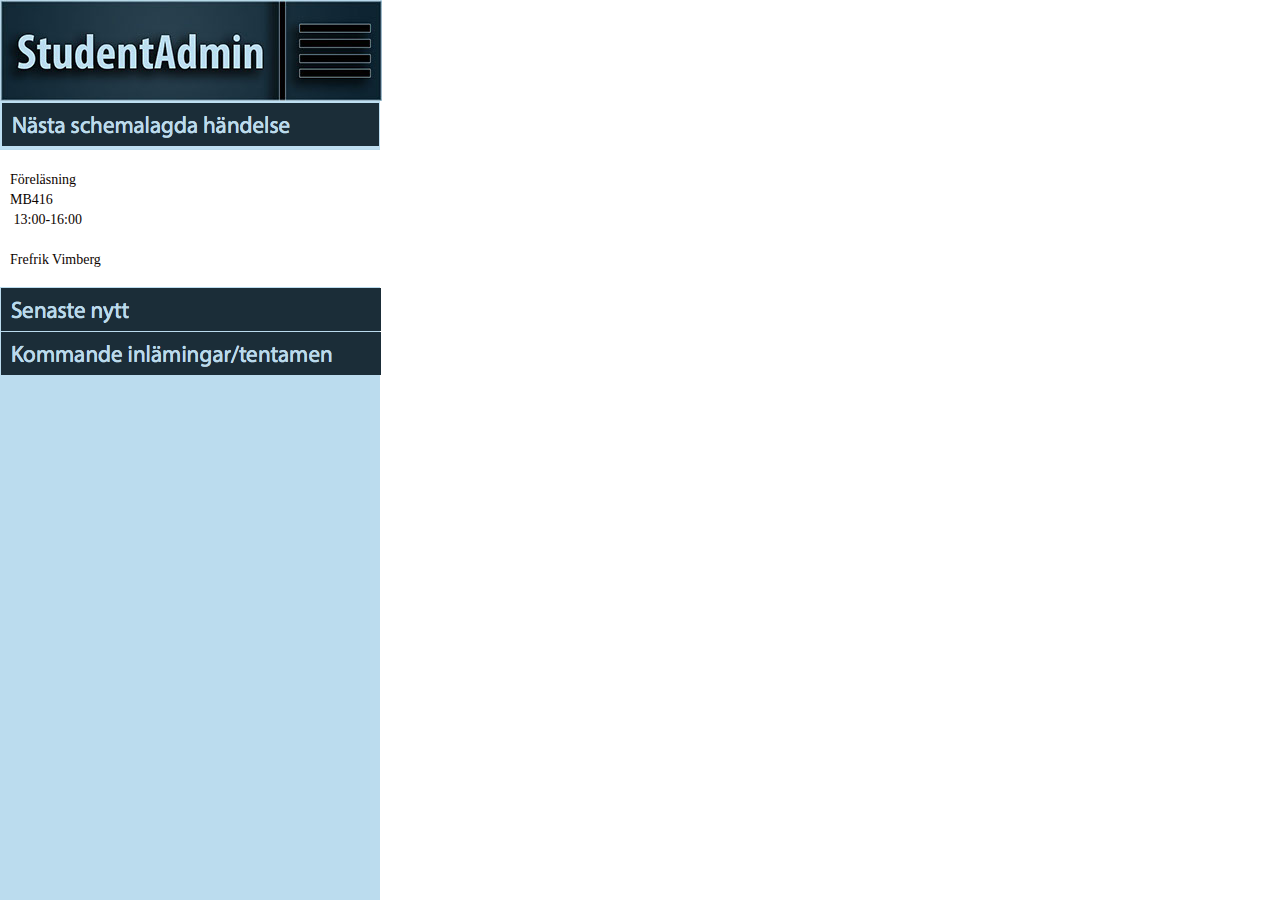
<file: index.html>
<!DOCTYPE html>
<html class="html" lang="en-GB">
 <head>

  <script type="text/javascript">
   if(typeof Muse == "undefined") window.Muse = {}; window.Muse.assets = {"required":["jquery-1.8.3.min.js", "museutils.js", "jquery.scrolleffects.js", "jquery.musemenu.js", "webpro.js", "musewpslideshow.js", "jquery.museoverlay.js", "touchswipe.js", "musewpdisclosure.js", "jquery.watch.js", "index.css"], "outOfDate":[]};
</script>
  
  <meta http-equiv="Content-type" content="text/html;charset=UTF-8"/>
  <meta name="generator" content="2014.2.1.284"/>
  <title>Hem</title>
  <meta name="viewport" content="width=380"/>
  <!-- CSS -->
  <link rel="stylesheet" type="text/css" href="css/site_global.css?365011649"/>
  <link rel="stylesheet" type="text/css" href="css/master_a-master.css?295744638"/>
  <link rel="stylesheet" type="text/css" href="css/index.css?120942725" id="pagesheet"/>
  <!-- Other scripts -->
  <script type="text/javascript">
   document.documentElement.className += ' js';
</script>
  <!-- JS includes -->
  <!--[if lt IE 9]>
  <script src="scripts/html5shiv.js?4241844378" type="text/javascript"></script>
  <![endif]-->
   </head>
 <body>

  <div class="clearfix" id="page"><!-- column -->
   <div class="position_content" id="page_position_content">
    <div class="clip_frame mse_pre_init" id="u1626"><!-- image -->
     <img class="block" id="u1626_img" src="images/fet_header.jpg" alt="" width="382" height="101"/>
    </div>
    <a class="nonblock nontext Button ButtonSelected rounded-corners colelem" id="buttonu1617" href="index.html"><!-- container box --></a>
    <div class="PamphletWidget clearfix mse_pre_init" id="pamphletu1456"><!-- none box -->
     <div class="popup_anchor" id="u1457popup">
      <div class="ContainerGroup clearfix" id="u1457"><!-- stack box -->
       <div class="Container invi rounded-corners clearfix grpelem" id="u1458"><!-- group -->
        <nav class="MenuBar rounded-corners clearfix grpelem" id="menuu1475"><!-- vertical box -->
         <div class="MenuItemContainer clearfix colelem" id="u1518"><!-- horizontal box -->
          <a class="nonblock nontext MenuItem MenuItemWithSubMenu MuseMenuActive rounded-corners clearfix grpelem" id="u1519" href="index.html"><!-- horizontal box --><div class="MenuItemLabel grpelem" id="u1520-4"><!-- rasterized frame --><div id="u1520-4_clip"><img id="u1520-4_img" alt="Hem" width="199" height="30" src="images/u1520-4.png"/></div></div></a>
         </div>
         <div class="MenuItemContainer clearfix colelem" id="u1497"><!-- horizontal box -->
          <a class="nonblock nontext MenuItem MenuItemWithSubMenu clearfix grpelem" id="u1498" href="profil.html"><!-- horizontal box --><div class="MenuItemLabel grpelem" id="u1501-4"><!-- rasterized frame --><div id="u1501-4_clip"><img id="u1501-4_img" alt="Profil" width="202" height="30" src="images/u1501-4.png"/></div></div></a>
         </div>
         <div class="MenuItemContainer clearfix colelem" id="u1511"><!-- horizontal box -->
          <a class="nonblock nontext MenuItem MenuItemWithSubMenu clearfix grpelem" id="u1514" href="schema.html"><!-- horizontal box --><div class="MenuItemLabel grpelem" id="u1516-4"><!-- rasterized frame --><div id="u1516-4_clip"><img id="u1516-4_img" alt="Schema" width="202" height="30" src="images/u1516-4.png"/></div></div></a>
         </div>
         <div class="MenuItemContainer clearfix colelem" id="u1525"><!-- horizontal box -->
          <a class="nonblock nontext MenuItem MenuItemWithSubMenu clearfix grpelem" id="u1528" href="kurser.html"><!-- horizontal box --><div class="MenuItemLabel grpelem" id="u1530-4"><!-- rasterized frame --><div id="u1530-4_clip"><img id="u1530-4_img" alt="Kurser" width="202" height="30" src="images/u1530-4.png"/></div></div></a>
         </div>
         <div class="MenuItemContainer clearfix colelem" id="u1490"><!-- horizontal box -->
          <a class="nonblock nontext MenuItem MenuItemWithSubMenu clearfix grpelem" id="u1491" href="forum.html"><!-- horizontal box --><div class="MenuItemLabel grpelem" id="u1494-4"><!-- rasterized frame --><div id="u1494-4_clip"><img id="u1494-4_img" alt="Forum" width="202" height="30" src="images/u1494-4.png"/></div></div></a>
         </div>
         <div class="MenuItemContainer clearfix colelem" id="u1476"><!-- horizontal box -->
          <a class="nonblock nontext MenuItem MenuItemWithSubMenu clearfix grpelem" id="u1479" href="betyg.html"><!-- horizontal box --><div class="MenuItemLabel grpelem" id="u1480-4"><!-- rasterized frame --><div id="u1480-4_clip"><img id="u1480-4_img" alt="Betyg" width="202" height="30" src="images/u1480-4.png"/></div></div></a>
         </div>
         <div class="MenuItemContainer clearfix colelem" id="u1483"><!-- horizontal box -->
          <a class="nonblock nontext MenuItem MenuItemWithSubMenu clearfix grpelem" id="u1486" href="kalender.html"><!-- horizontal box --><div class="MenuItemLabel grpelem" id="u1488-4"><!-- rasterized frame --><div id="u1488-4_clip"><img id="u1488-4_img" alt="Kalender" width="202" height="30" src="images/u1488-4.png"/></div></div></a>
         </div>
         <div class="MenuItemContainer clearfix colelem" id="u1532"><!-- horizontal box -->
          <a class="nonblock nontext MenuItem MenuItemWithSubMenu clearfix grpelem" id="u1533" href="bibliotek.html"><!-- horizontal box --><div class="MenuItemLabel grpelem" id="u1535-4"><!-- rasterized frame --><div id="u1535-4_clip"><img id="u1535-4_img" alt="Bibliotek" width="202" height="30" src="images/u1535-4.png"/></div></div></a>
         </div>
         <div class="MenuItemContainer clearfix colelem" id="u1504"><!-- horizontal box -->
          <a class="nonblock nontext MenuItem MenuItemWithSubMenu rounded-corners clearfix grpelem" id="u1507" href="inst%c3%a4llningar.html"><!-- horizontal box --><div class="MenuItemLabel grpelem" id="u1510-4"><!-- rasterized frame --><div id="u1510-4_clip"><img id="u1510-4_img" alt="Inställningar" width="202" height="30" src="images/u1510-4.png"/></div></div></a>
         </div>
        </nav>
        <div class="clip_frame grpelem" id="u1473"><!-- image -->
         <img class="block" id="u1473_img" src="images/home_32x32.png" alt="" width="32" height="32"/>
        </div>
        <div class="clip_frame grpelem" id="u1539"><!-- image -->
         <img class="block" id="u1539_img" src="images/user_24x32.png" alt="" width="24" height="32"/>
        </div>
        <div class="clip_frame grpelem" id="u1459"><!-- image -->
         <img class="block" id="u1459_img" src="images/calendar_alt_fill_32x32.png" alt="" width="32" height="32"/>
        </div>
        <div class="clip_frame grpelem" id="u1465"><!-- image -->
         <img class="block" id="u1465_img" src="images/award_stroke_16x32.png" alt="" width="16" height="32"/>
        </div>
        <div class="clip_frame grpelem" id="u1463"><!-- image -->
         <img class="block" id="u1463_img" src="images/book_32x24.png" alt="" width="32" height="28"/>
        </div>
        <div class="clip_frame grpelem" id="u1471"><!-- image -->
         <img class="block" id="u1471_img" src="images/wrench_32x32.png" alt="" width="32" height="32"/>
        </div>
        <div class="clip_frame grpelem" id="u1467"><!-- image -->
         <img class="block" id="u1467_img" src="images/chat_alt_stroke_32x32.png" alt="" width="32" height="32"/>
        </div>
        <div class="clip_frame grpelem" id="u1461"><!-- image -->
         <img class="block" id="u1461_img" src="images/calendar_alt_stroke_32x32.png" alt="" width="32" height="32"/>
        </div>
        <div class="clip_frame grpelem" id="u1469"><!-- image -->
         <img class="block" id="u1469_img" src="images/book_32x32.png" alt="" width="28" height="32"/>
        </div>
       </div>
      </div>
     </div>
     <div class="ThumbGroup clearfix grpelem" id="u1543"><!-- none box -->
      <div class="popup_anchor">
       <div class="Thumb popup_element" id="u1544"><!-- simple frame --></div>
      </div>
     </div>
     <div class="popup_anchor">
      <div class="PamphletCloseButton PamphletLightboxPart popup_element clearfix" id="u1547"><!-- group -->
       <div class="clip_frame grpelem" id="u1632"><!-- image -->
        <img class="block" id="u1632_img" src="images/close_x.jpg" alt="" width="85" height="90"/>
       </div>
      </div>
     </div>
    </div>
    <div class="browser_width colelem" id="accordionu1252-bw">
     <ul class="AccordionWidget clearfix" id="accordionu1252"><!-- vertical box -->
      <li class="AccordionPanel clearfix colelem100" id="u1261"><!-- vertical box --><div class="position_content" id="u1261_position_content"><img class="AccordionPanelTab colelem" id="u1262" alt="Nästa schemalagda händelse" src="images/blank.gif"/><!-- state-based BG images --><div class="AccordionPanelContent clearfix colelem100" id="u1263"><!-- group --><div class="clearfix grpelem" id="u1264-12"><!-- content --><p>&nbsp;</p><p>Föreläsning</p><p>MB416</p><p>&nbsp;13:00&#45;16:00</p><p>&nbsp;</p><p>Frefrik Vimberg</p></div></div></div></li>
      <li class="AccordionPanel clearfix colelem100" id="u1253"><!-- vertical box --><div class="position_content" id="u1253_position_content"><img class="AccordionPanelTab colelem" id="u1256" alt="Senaste nytt" src="images/blank.gif"/><!-- state-based BG images --><div class="AccordionPanelContent disn clearfix colelem100" id="u1254"><!-- group --><div class="clearfix grpelem" id="u1255-16"><!-- content --><p>10:49 &#45; <span id="u1255-2">Fastnålat inlägg</span></p><p>En vild tiger lös på campus, håll er inomhus tills ny information tillhandahålls.</p><p>&nbsp;&#45; Anna DiddZ</p><p>&nbsp;</p><p>10:45</p><p>Kåren har idag ändrade öppettider p.g.a. lös tiger på campus, kåransvarig sitter fångad i tysta salen, bibl.</p><p>&#45; Kåren</p></div></div></div></li>
      <li class="AccordionPanel clearfix colelem100" id="u1257"><!-- vertical box --><div class="position_content" id="u1257_position_content"><img class="AccordionPanelTab colelem" id="u1260" alt="Kommande inlämingar/tentamen" src="images/blank.gif"/><!-- state-based BG images --><div class="AccordionPanelContent disn clearfix colelem100" id="u1258"><!-- group --><div class="clearfix grpelem" id="u1259-23"><!-- content --><p id="u1259-2">18/11&#45;2014</p><p id="u1259-4">Tentamen i webbutveckling.</p><p id="u1259-6">10:00&#45;15:00 (Sal publiceras dagen före)</p><p id="u1259-7">&nbsp;</p><p id="u1259-9">20/12&#45;2014</p><p id="u1259-11">Selfies med den vilda tigern ska lämnas in med en analys på 3700 ord. Se akribi dokumentet.</p><p id="u1259-13">Deadline: 23:45</p><p id="u1259-14">&nbsp;</p><p id="u1259-16">23/18&#45;2016</p><p id="u1259-18">Omtentamen för kladdkakan</p><p id="u1259-20">10:00&#45;23:00 (Sal publiceras dagen före)</p><p id="u1259-21">&nbsp;</p></div></div></div></li>
     </ul>
    </div>
    <div class="verticalspacer"></div>
   </div>
  </div>
  <div class="preload_images">
   <img class="preload" src="images/u1262-a.png" alt=""/>
   <img class="preload" src="images/u1256-a.png" alt=""/>
   <img class="preload" src="images/u1260-a.png" alt=""/>
  </div>
  <!-- JS includes -->
  <script type="text/javascript">
   if (document.location.protocol != 'https:') document.write('\x3Cscript src="http://musecdn2.businesscatalyst.com/scripts/4.0/jquery-1.8.3.min.js" type="text/javascript">\x3C/script>');
</script>
  <script type="text/javascript">
   window.jQuery || document.write('\x3Cscript src="scripts/jquery-1.8.3.min.js" type="text/javascript">\x3C/script>');
</script>
  <script src="scripts/museutils.js?3777594392" type="text/javascript"></script>
  <script src="scripts/jquery.scrolleffects.js?117544926" type="text/javascript"></script>
  <script src="scripts/jquery.musemenu.js?415733523" type="text/javascript"></script>
  <script src="scripts/webpro.js?474087315" type="text/javascript"></script>
  <script src="scripts/musewpslideshow.js?274584885" type="text/javascript"></script>
  <script src="scripts/jquery.museoverlay.js?170414611" type="text/javascript"></script>
  <script src="scripts/touchswipe.js?100683906" type="text/javascript"></script>
  <script src="scripts/musewpdisclosure.js?3952359668" type="text/javascript"></script>
  <script src="scripts/jquery.watch.js?4144919381" type="text/javascript"></script>
  <!-- Other scripts -->
  <script type="text/javascript">
   $(document).ready(function() { try {
(function(){var a={},b=function(a){if(a.match(/^rgb/))return a=a.replace(/\s+/g,"").match(/([\d\,]+)/gi)[0].split(","),(parseInt(a[0])<<16)+(parseInt(a[1])<<8)+parseInt(a[2]);if(a.match(/^\#/))return parseInt(a.substr(1),16);return 0};(function(){$('link[type="text/css"]').each(function(){var b=($(this).attr("href")||"").match(/\/?css\/([\w\-]+\.css)\?(\d+)/);b&&b[1]&&b[2]&&(a[b[1]]=b[2])})})();(function(){$("body").append('<div class="version" style="display:none; width:1px; height:1px;"></div>');
for(var c=$(".version"),d=0;d<Muse.assets.required.length;){var f=Muse.assets.required[d],g=f.match(/([\w\-\.]+)\.(\w+)$/),k=g&&g[1]?g[1]:null,g=g&&g[2]?g[2]:null;switch(g.toLowerCase()){case "css":k=k.replace(/\W/gi,"_").replace(/^([^a-z])/gi,"_$1");c.addClass(k);var g=b(c.css("color")),h=b(c.css("background-color"));g!=0||h!=0?(Muse.assets.required.splice(d,1),"undefined"!=typeof a[f]&&(g!=a[f]>>>24||h!=(a[f]&16777215))&&Muse.assets.outOfDate.push(f)):d++;c.removeClass(k);break;case "js":k.match(/^jquery-[\d\.]+/gi)&&
typeof $!="undefined"?Muse.assets.required.splice(d,1):d++;break;default:throw Error("Unsupported file type: "+g);}}c.remove();if(Muse.assets.outOfDate.length||Muse.assets.required.length)c="Some files on the server may be missing or incorrect. Clear browser cache and try again. If the problem persists please contact website author.",(d=location&&location.search&&location.search.match&&location.search.match(/muse_debug/gi))&&Muse.assets.outOfDate.length&&(c+="\nOut of date: "+Muse.assets.outOfDate.join(",")),d&&Muse.assets.required.length&&(c+="\nMissing: "+Muse.assets.required.join(",")),alert(c)})()})();/* body */
Muse.Utils.transformMarkupToFixBrowserProblemsPreInit();/* body */
Muse.Utils.prepHyperlinks(true);/* body */
$('#u1626').registerPositionScrollEffect([{"in":[-Infinity,0],"speed":[0,0]},{"in":[0,Infinity],"speed":[0,0]}]);/* scroll effect */
Muse.Utils.initWidget('.MenuBar', function(elem) { return $(elem).museMenu(); });/* unifiedNavBar */
Muse.Utils.initWidget('#pamphletu1456', function(elem) { new WebPro.Widget.ContentSlideShow(elem, {contentLayout_runtime:'stack',event:'click',deactivationEvent:'none',autoPlay:false,displayInterval:3000,transitionStyle:'horizontal',transitionDuration:200,hideAllContentsFirst:true,shuffle:false,enableSwipe:false,resumeAutoplay:true,resumeAutoplayInterval:3000,playOnce:false}); });/* #pamphletu1456 */
$('#pamphletu1456').registerPositionScrollEffect([{"in":[-Infinity,0.02],"speed":[0,0]},{"in":[0.02,Infinity],"speed":[0,0]}]);/* scroll effect */
Muse.Utils.initWidget('#accordionu1252', function(elem) { return new WebPro.Widget.Accordion(elem, {canCloseAll:false,defaultIndex:0}); });/* #accordionu1252 */
Muse.Utils.resizeHeight()/* resize height */
Muse.Utils.fullPage('#page');/* 100% height page */
Muse.Utils.showWidgetsWhenReady();/* body */
Muse.Utils.transformMarkupToFixBrowserProblems();/* body */
} catch(e) { if (e && 'function' == typeof e.notify) e.notify(); else Muse.Assert.fail('Error calling selector function:' + e); }});
</script>
   </body>
</html>
</file>
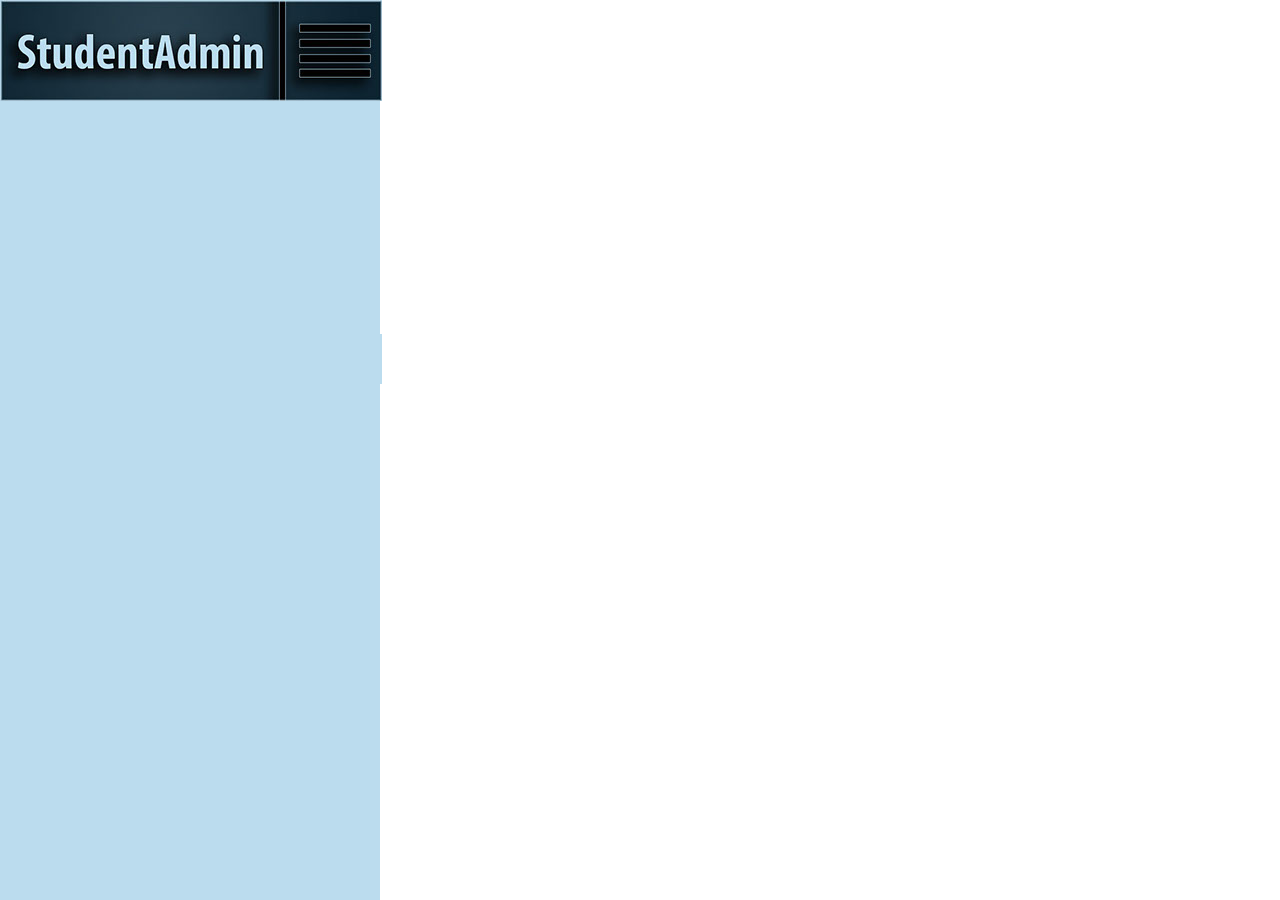
<file: betyg.html>
<!DOCTYPE html>
<html class="html" lang="en-GB">
 <head>

  <script type="text/javascript">
   if(typeof Muse == "undefined") window.Muse = {}; window.Muse.assets = {"required":["jquery-1.8.3.min.js", "museutils.js", "jquery.scrolleffects.js", "jquery.musemenu.js", "webpro.js", "musewpslideshow.js", "jquery.museoverlay.js", "touchswipe.js", "jquery.watch.js", "betyg.css"], "outOfDate":[]};
</script>
  
  <meta http-equiv="Content-type" content="text/html;charset=UTF-8"/>
  <meta name="generator" content="2014.2.1.284"/>
  <title>Betyg</title>
  <meta name="viewport" content="width=380"/>
  <!-- CSS -->
  <link rel="stylesheet" type="text/css" href="css/site_global.css?365011649"/>
  <link rel="stylesheet" type="text/css" href="css/master_a-master.css?295744638"/>
  <link rel="stylesheet" type="text/css" href="css/betyg.css?4189641337" id="pagesheet"/>
  <!-- Other scripts -->
  <script type="text/javascript">
   document.documentElement.className += ' js';
</script>
  <!-- JS includes -->
  <!--[if lt IE 9]>
  <script src="scripts/html5shiv.js?4241844378" type="text/javascript"></script>
  <![endif]-->
   </head>
 <body>

  <div class="clearfix" id="page"><!-- group -->
   <div class="clip_frame mse_pre_init" id="u1626"><!-- image -->
    <img class="block" id="u1626_img" src="images/fet_header.jpg" alt="" width="382" height="101"/>
   </div>
   <a class="nonblock nontext Button grpelem" id="buttonu1617" href="index.html"><!-- container box --></a>
   <div class="PamphletWidget clearfix mse_pre_init" id="pamphletu1456"><!-- none box -->
    <div class="popup_anchor" id="u1457popup">
     <div class="ContainerGroup clearfix" id="u1457"><!-- stack box -->
      <div class="Container invi clearfix grpelem" id="u1458"><!-- group -->
       <nav class="MenuBar clearfix grpelem" id="menuu1475"><!-- vertical box -->
        <div class="MenuItemContainer clearfix colelem" id="u1518"><!-- horizontal box -->
         <a class="nonblock nontext MenuItem MenuItemWithSubMenu clearfix grpelem" id="u1519" href="index.html"><!-- horizontal box --><div class="MenuItemLabel grpelem" id="u1520-4"><!-- rasterized frame --><div id="u1520-4_clip"><img id="u1520-4_img" alt="Hem" width="199" height="30" src="images/u1520-4.png"/></div></div></a>
        </div>
        <div class="MenuItemContainer clearfix colelem" id="u1497"><!-- horizontal box -->
         <a class="nonblock nontext MenuItem MenuItemWithSubMenu clearfix grpelem" id="u1498" href="profil.html"><!-- horizontal box --><div class="MenuItemLabel grpelem" id="u1501-4"><!-- rasterized frame --><div id="u1501-4_clip"><img id="u1501-4_img" alt="Profil" width="202" height="30" src="images/u1501-4.png"/></div></div></a>
        </div>
        <div class="MenuItemContainer clearfix colelem" id="u1511"><!-- horizontal box -->
         <a class="nonblock nontext MenuItem MenuItemWithSubMenu clearfix grpelem" id="u1514" href="schema.html"><!-- horizontal box --><div class="MenuItemLabel grpelem" id="u1516-4"><!-- rasterized frame --><div id="u1516-4_clip"><img id="u1516-4_img" alt="Schema" width="202" height="30" src="images/u1516-4.png"/></div></div></a>
        </div>
        <div class="MenuItemContainer clearfix colelem" id="u1525"><!-- horizontal box -->
         <a class="nonblock nontext MenuItem MenuItemWithSubMenu clearfix grpelem" id="u1528" href="kurser.html"><!-- horizontal box --><div class="MenuItemLabel grpelem" id="u1530-4"><!-- rasterized frame --><div id="u1530-4_clip"><img id="u1530-4_img" alt="Kurser" width="202" height="30" src="images/u1530-4.png"/></div></div></a>
        </div>
        <div class="MenuItemContainer clearfix colelem" id="u1490"><!-- horizontal box -->
         <a class="nonblock nontext MenuItem MenuItemWithSubMenu clearfix grpelem" id="u1491" href="forum.html"><!-- horizontal box --><div class="MenuItemLabel grpelem" id="u1494-4"><!-- rasterized frame --><div id="u1494-4_clip"><img id="u1494-4_img" alt="Forum" width="202" height="30" src="images/u1494-4.png"/></div></div></a>
        </div>
        <div class="MenuItemContainer clearfix colelem" id="u1476"><!-- horizontal box -->
         <a class="nonblock nontext MenuItem MenuItemWithSubMenu MuseMenuActive clearfix grpelem" id="u1479" href="betyg.html"><!-- horizontal box --><div class="MenuItemLabel grpelem" id="u1480-4"><!-- rasterized frame --><div id="u1480-4_clip"><img id="u1480-4_img" alt="Betyg" width="202" height="30" src="images/u1480-4.png"/></div></div></a>
        </div>
        <div class="MenuItemContainer clearfix colelem" id="u1483"><!-- horizontal box -->
         <a class="nonblock nontext MenuItem MenuItemWithSubMenu clearfix grpelem" id="u1486" href="kalender.html"><!-- horizontal box --><div class="MenuItemLabel grpelem" id="u1488-4"><!-- rasterized frame --><div id="u1488-4_clip"><img id="u1488-4_img" alt="Kalender" width="202" height="30" src="images/u1488-4.png"/></div></div></a>
        </div>
        <div class="MenuItemContainer clearfix colelem" id="u1532"><!-- horizontal box -->
         <a class="nonblock nontext MenuItem MenuItemWithSubMenu clearfix grpelem" id="u1533" href="bibliotek.html"><!-- horizontal box --><div class="MenuItemLabel grpelem" id="u1535-4"><!-- rasterized frame --><div id="u1535-4_clip"><img id="u1535-4_img" alt="Bibliotek" width="202" height="30" src="images/u1535-4.png"/></div></div></a>
        </div>
        <div class="MenuItemContainer clearfix colelem" id="u1504"><!-- horizontal box -->
         <a class="nonblock nontext MenuItem MenuItemWithSubMenu clearfix grpelem" id="u1507" href="inst%c3%a4llningar.html"><!-- horizontal box --><div class="MenuItemLabel grpelem" id="u1510-4"><!-- rasterized frame --><div id="u1510-4_clip"><img id="u1510-4_img" alt="Inställningar" width="202" height="30" src="images/u1510-4.png"/></div></div></a>
        </div>
       </nav>
       <div class="clip_frame grpelem" id="u1473"><!-- image -->
        <img class="block" id="u1473_img" src="images/home_32x32.png" alt="" width="32" height="32"/>
       </div>
       <div class="clip_frame grpelem" id="u1539"><!-- image -->
        <img class="block" id="u1539_img" src="images/user_24x32.png" alt="" width="24" height="32"/>
       </div>
       <div class="clip_frame grpelem" id="u1459"><!-- image -->
        <img class="block" id="u1459_img" src="images/calendar_alt_fill_32x32.png" alt="" width="32" height="32"/>
       </div>
       <div class="clip_frame grpelem" id="u1465"><!-- image -->
        <img class="block" id="u1465_img" src="images/award_stroke_16x32.png" alt="" width="16" height="32"/>
       </div>
       <div class="clip_frame grpelem" id="u1463"><!-- image -->
        <img class="block" id="u1463_img" src="images/book_32x24.png" alt="" width="32" height="28"/>
       </div>
       <div class="clip_frame grpelem" id="u1471"><!-- image -->
        <img class="block" id="u1471_img" src="images/wrench_32x32.png" alt="" width="32" height="32"/>
       </div>
       <div class="clip_frame grpelem" id="u1467"><!-- image -->
        <img class="block" id="u1467_img" src="images/chat_alt_stroke_32x32.png" alt="" width="32" height="32"/>
       </div>
       <div class="clip_frame grpelem" id="u1461"><!-- image -->
        <img class="block" id="u1461_img" src="images/calendar_alt_stroke_32x32.png" alt="" width="32" height="32"/>
       </div>
       <div class="clip_frame grpelem" id="u1469"><!-- image -->
        <img class="block" id="u1469_img" src="images/book_32x32.png" alt="" width="28" height="32"/>
       </div>
      </div>
     </div>
    </div>
    <div class="ThumbGroup clearfix grpelem" id="u1543"><!-- none box -->
     <div class="popup_anchor">
      <div class="Thumb popup_element" id="u1544"><!-- simple frame --></div>
     </div>
    </div>
    <div class="popup_anchor">
     <div class="PamphletCloseButton PamphletLightboxPart popup_element clearfix" id="u1547"><!-- group -->
      <div class="clip_frame grpelem" id="u1632"><!-- image -->
       <img class="block" id="u1632_img" src="images/close_x.jpg" alt="" width="85" height="90"/>
      </div>
     </div>
    </div>
   </div>
   <div class="verticalspacer"></div>
  </div>
  <!-- JS includes -->
  <script type="text/javascript">
   if (document.location.protocol != 'https:') document.write('\x3Cscript src="http://musecdn2.businesscatalyst.com/scripts/4.0/jquery-1.8.3.min.js" type="text/javascript">\x3C/script>');
</script>
  <script type="text/javascript">
   window.jQuery || document.write('\x3Cscript src="scripts/jquery-1.8.3.min.js" type="text/javascript">\x3C/script>');
</script>
  <script src="scripts/museutils.js?3777594392" type="text/javascript"></script>
  <script src="scripts/jquery.scrolleffects.js?117544926" type="text/javascript"></script>
  <script src="scripts/jquery.musemenu.js?415733523" type="text/javascript"></script>
  <script src="scripts/webpro.js?474087315" type="text/javascript"></script>
  <script src="scripts/musewpslideshow.js?274584885" type="text/javascript"></script>
  <script src="scripts/jquery.museoverlay.js?170414611" type="text/javascript"></script>
  <script src="scripts/touchswipe.js?100683906" type="text/javascript"></script>
  <script src="scripts/jquery.watch.js?4144919381" type="text/javascript"></script>
  <!-- Other scripts -->
  <script type="text/javascript">
   $(document).ready(function() { try {
(function(){var a={},b=function(a){if(a.match(/^rgb/))return a=a.replace(/\s+/g,"").match(/([\d\,]+)/gi)[0].split(","),(parseInt(a[0])<<16)+(parseInt(a[1])<<8)+parseInt(a[2]);if(a.match(/^\#/))return parseInt(a.substr(1),16);return 0};(function(){$('link[type="text/css"]').each(function(){var b=($(this).attr("href")||"").match(/\/?css\/([\w\-]+\.css)\?(\d+)/);b&&b[1]&&b[2]&&(a[b[1]]=b[2])})})();(function(){$("body").append('<div class="version" style="display:none; width:1px; height:1px;"></div>');
for(var c=$(".version"),d=0;d<Muse.assets.required.length;){var f=Muse.assets.required[d],g=f.match(/([\w\-\.]+)\.(\w+)$/),k=g&&g[1]?g[1]:null,g=g&&g[2]?g[2]:null;switch(g.toLowerCase()){case "css":k=k.replace(/\W/gi,"_").replace(/^([^a-z])/gi,"_$1");c.addClass(k);var g=b(c.css("color")),h=b(c.css("background-color"));g!=0||h!=0?(Muse.assets.required.splice(d,1),"undefined"!=typeof a[f]&&(g!=a[f]>>>24||h!=(a[f]&16777215))&&Muse.assets.outOfDate.push(f)):d++;c.removeClass(k);break;case "js":k.match(/^jquery-[\d\.]+/gi)&&
typeof $!="undefined"?Muse.assets.required.splice(d,1):d++;break;default:throw Error("Unsupported file type: "+g);}}c.remove();if(Muse.assets.outOfDate.length||Muse.assets.required.length)c="Some files on the server may be missing or incorrect. Clear browser cache and try again. If the problem persists please contact website author.",(d=location&&location.search&&location.search.match&&location.search.match(/muse_debug/gi))&&Muse.assets.outOfDate.length&&(c+="\nOut of date: "+Muse.assets.outOfDate.join(",")),d&&Muse.assets.required.length&&(c+="\nMissing: "+Muse.assets.required.join(",")),alert(c)})()})();/* body */
Muse.Utils.transformMarkupToFixBrowserProblemsPreInit();/* body */
Muse.Utils.prepHyperlinks(true);/* body */
$('#u1626').registerPositionScrollEffect([{"in":[-Infinity,0],"speed":[0,0]},{"in":[0,Infinity],"speed":[0,0]}]);/* scroll effect */
Muse.Utils.initWidget('.MenuBar', function(elem) { return $(elem).museMenu(); });/* unifiedNavBar */
Muse.Utils.initWidget('#pamphletu1456', function(elem) { new WebPro.Widget.ContentSlideShow(elem, {contentLayout_runtime:'stack',event:'click',deactivationEvent:'none',autoPlay:false,displayInterval:3000,transitionStyle:'horizontal',transitionDuration:200,hideAllContentsFirst:true,shuffle:false,enableSwipe:false,resumeAutoplay:true,resumeAutoplayInterval:3000,playOnce:false}); });/* #pamphletu1456 */
$('#pamphletu1456').registerPositionScrollEffect([{"in":[-Infinity,0.02],"speed":[0,0]},{"in":[0.02,Infinity],"speed":[0,0]}]);/* scroll effect */
Muse.Utils.fullPage('#page');/* 100% height page */
Muse.Utils.showWidgetsWhenReady();/* body */
Muse.Utils.transformMarkupToFixBrowserProblems();/* body */
} catch(e) { if (e && 'function' == typeof e.notify) e.notify(); else Muse.Assert.fail('Error calling selector function:' + e); }});
</script>
   </body>
</html>
</file>
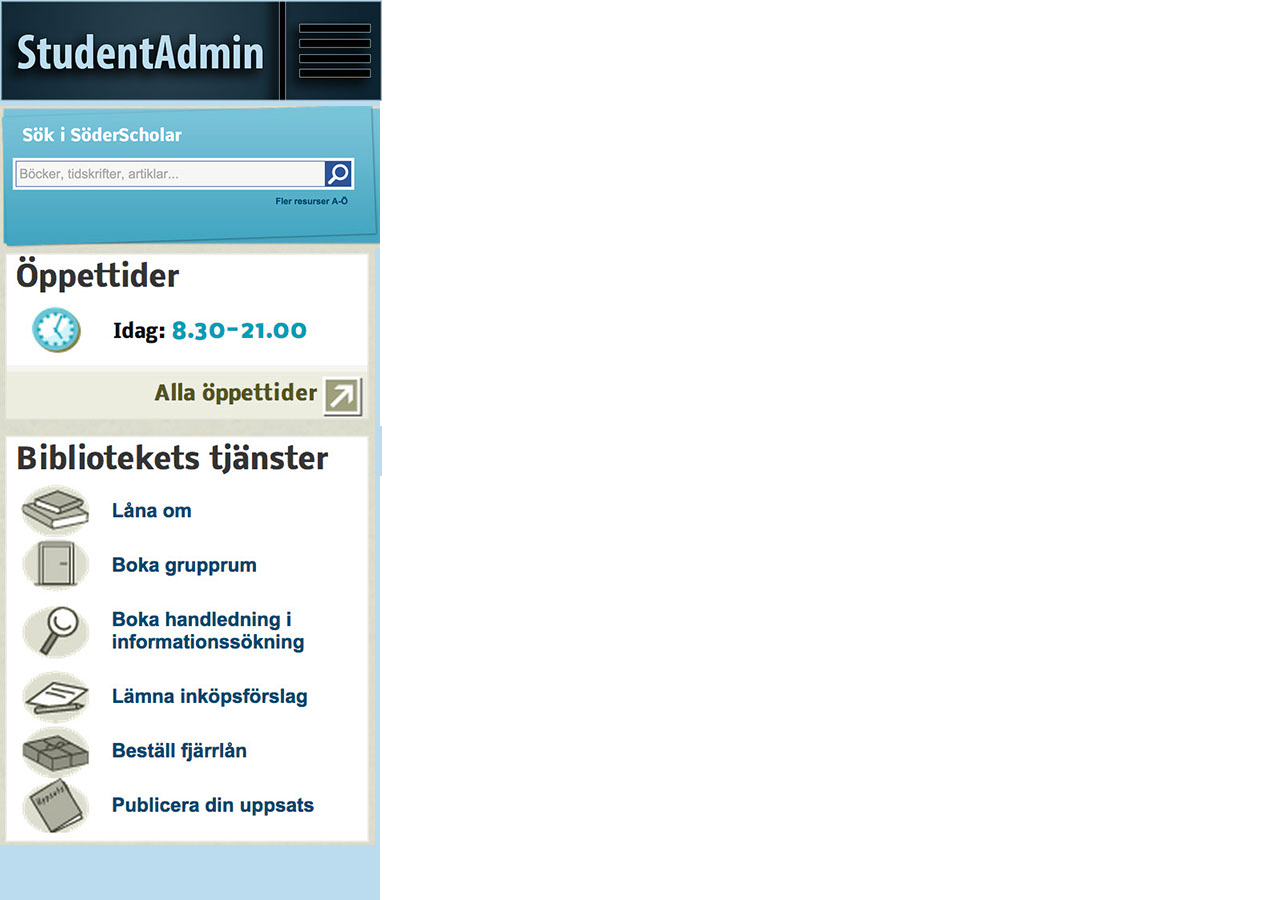
<file: bibliotek.html>
<!DOCTYPE html>
<html class="html" lang="en-GB">
 <head>

  <script type="text/javascript">
   if(typeof Muse == "undefined") window.Muse = {}; window.Muse.assets = {"required":["jquery-1.8.3.min.js", "museutils.js", "jquery.scrolleffects.js", "jquery.musemenu.js", "webpro.js", "musewpslideshow.js", "jquery.museoverlay.js", "touchswipe.js", "jquery.watch.js", "bibliotek.css"], "outOfDate":[]};
</script>
  
  <meta http-equiv="Content-type" content="text/html;charset=UTF-8"/>
  <meta name="generator" content="2014.2.1.284"/>
  <title>Bibliotek</title>
  <meta name="viewport" content="width=380"/>
  <!-- CSS -->
  <link rel="stylesheet" type="text/css" href="css/site_global.css?365011649"/>
  <link rel="stylesheet" type="text/css" href="css/master_a-master.css?295744638"/>
  <link rel="stylesheet" type="text/css" href="css/bibliotek.css?3770939879" id="pagesheet"/>
  <!-- Other scripts -->
  <script type="text/javascript">
   document.documentElement.className += ' js';
</script>
  <!-- JS includes -->
  <!--[if lt IE 9]>
  <script src="scripts/html5shiv.js?4241844378" type="text/javascript"></script>
  <![endif]-->
   </head>
 <body>

  <div class="clearfix" id="page"><!-- column -->
   <div class="position_content" id="page_position_content">
    <div class="clip_frame mse_pre_init" id="u1626"><!-- image -->
     <img class="block" id="u1626_img" src="images/fet_header.jpg" alt="" width="382" height="101"/>
    </div>
    <a class="nonblock nontext Button colelem" id="buttonu1617" href="index.html"><!-- container box --></a>
    <div class="PamphletWidget clearfix mse_pre_init" id="pamphletu1456"><!-- none box -->
     <div class="popup_anchor" id="u1457popup">
      <div class="ContainerGroup clearfix" id="u1457"><!-- stack box -->
       <div class="Container invi clearfix grpelem" id="u1458"><!-- group -->
        <nav class="MenuBar clearfix grpelem" id="menuu1475"><!-- vertical box -->
         <div class="MenuItemContainer clearfix colelem" id="u1518"><!-- horizontal box -->
          <a class="nonblock nontext MenuItem MenuItemWithSubMenu clearfix grpelem" id="u1519" href="index.html"><!-- horizontal box --><div class="MenuItemLabel grpelem" id="u1520-4"><!-- rasterized frame --><div id="u1520-4_clip"><img id="u1520-4_img" alt="Hem" width="199" height="30" src="images/u1520-4.png"/></div></div></a>
         </div>
         <div class="MenuItemContainer clearfix colelem" id="u1497"><!-- horizontal box -->
          <a class="nonblock nontext MenuItem MenuItemWithSubMenu clearfix grpelem" id="u1498" href="profil.html"><!-- horizontal box --><div class="MenuItemLabel grpelem" id="u1501-4"><!-- rasterized frame --><div id="u1501-4_clip"><img id="u1501-4_img" alt="Profil" width="202" height="30" src="images/u1501-4.png"/></div></div></a>
         </div>
         <div class="MenuItemContainer clearfix colelem" id="u1511"><!-- horizontal box -->
          <a class="nonblock nontext MenuItem MenuItemWithSubMenu clearfix grpelem" id="u1514" href="schema.html"><!-- horizontal box --><div class="MenuItemLabel grpelem" id="u1516-4"><!-- rasterized frame --><div id="u1516-4_clip"><img id="u1516-4_img" alt="Schema" width="202" height="30" src="images/u1516-4.png"/></div></div></a>
         </div>
         <div class="MenuItemContainer clearfix colelem" id="u1525"><!-- horizontal box -->
          <a class="nonblock nontext MenuItem MenuItemWithSubMenu clearfix grpelem" id="u1528" href="kurser.html"><!-- horizontal box --><div class="MenuItemLabel grpelem" id="u1530-4"><!-- rasterized frame --><div id="u1530-4_clip"><img id="u1530-4_img" alt="Kurser" width="202" height="30" src="images/u1530-4.png"/></div></div></a>
         </div>
         <div class="MenuItemContainer clearfix colelem" id="u1490"><!-- horizontal box -->
          <a class="nonblock nontext MenuItem MenuItemWithSubMenu clearfix grpelem" id="u1491" href="forum.html"><!-- horizontal box --><div class="MenuItemLabel grpelem" id="u1494-4"><!-- rasterized frame --><div id="u1494-4_clip"><img id="u1494-4_img" alt="Forum" width="202" height="30" src="images/u1494-4.png"/></div></div></a>
         </div>
         <div class="MenuItemContainer clearfix colelem" id="u1476"><!-- horizontal box -->
          <a class="nonblock nontext MenuItem MenuItemWithSubMenu clearfix grpelem" id="u1479" href="betyg.html"><!-- horizontal box --><div class="MenuItemLabel grpelem" id="u1480-4"><!-- rasterized frame --><div id="u1480-4_clip"><img id="u1480-4_img" alt="Betyg" width="202" height="30" src="images/u1480-4.png"/></div></div></a>
         </div>
         <div class="MenuItemContainer clearfix colelem" id="u1483"><!-- horizontal box -->
          <a class="nonblock nontext MenuItem MenuItemWithSubMenu clearfix grpelem" id="u1486" href="kalender.html"><!-- horizontal box --><div class="MenuItemLabel grpelem" id="u1488-4"><!-- rasterized frame --><div id="u1488-4_clip"><img id="u1488-4_img" alt="Kalender" width="202" height="30" src="images/u1488-4.png"/></div></div></a>
         </div>
         <div class="MenuItemContainer clearfix colelem" id="u1532"><!-- horizontal box -->
          <a class="nonblock nontext MenuItem MenuItemWithSubMenu MuseMenuActive clearfix grpelem" id="u1533" href="bibliotek.html"><!-- horizontal box --><div class="MenuItemLabel grpelem" id="u1535-4"><!-- rasterized frame --><div id="u1535-4_clip"><img id="u1535-4_img" alt="Bibliotek" width="202" height="30" src="images/u1535-4.png"/></div></div></a>
         </div>
         <div class="MenuItemContainer clearfix colelem" id="u1504"><!-- horizontal box -->
          <a class="nonblock nontext MenuItem MenuItemWithSubMenu clearfix grpelem" id="u1507" href="inst%c3%a4llningar.html"><!-- horizontal box --><div class="MenuItemLabel grpelem" id="u1510-4"><!-- rasterized frame --><div id="u1510-4_clip"><img id="u1510-4_img" alt="Inställningar" width="202" height="30" src="images/u1510-4.png"/></div></div></a>
         </div>
        </nav>
        <div class="clip_frame grpelem" id="u1473"><!-- image -->
         <img class="block" id="u1473_img" src="images/home_32x32.png" alt="" width="32" height="32"/>
        </div>
        <div class="clip_frame grpelem" id="u1539"><!-- image -->
         <img class="block" id="u1539_img" src="images/user_24x32.png" alt="" width="24" height="32"/>
        </div>
        <div class="clip_frame grpelem" id="u1459"><!-- image -->
         <img class="block" id="u1459_img" src="images/calendar_alt_fill_32x32.png" alt="" width="32" height="32"/>
        </div>
        <div class="clip_frame grpelem" id="u1465"><!-- image -->
         <img class="block" id="u1465_img" src="images/award_stroke_16x32.png" alt="" width="16" height="32"/>
        </div>
        <div class="clip_frame grpelem" id="u1463"><!-- image -->
         <img class="block" id="u1463_img" src="images/book_32x24.png" alt="" width="32" height="28"/>
        </div>
        <div class="clip_frame grpelem" id="u1471"><!-- image -->
         <img class="block" id="u1471_img" src="images/wrench_32x32.png" alt="" width="32" height="32"/>
        </div>
        <div class="clip_frame grpelem" id="u1467"><!-- image -->
         <img class="block" id="u1467_img" src="images/chat_alt_stroke_32x32.png" alt="" width="32" height="32"/>
        </div>
        <div class="clip_frame grpelem" id="u1461"><!-- image -->
         <img class="block" id="u1461_img" src="images/calendar_alt_stroke_32x32.png" alt="" width="32" height="32"/>
        </div>
        <div class="clip_frame grpelem" id="u1469"><!-- image -->
         <img class="block" id="u1469_img" src="images/book_32x32.png" alt="" width="28" height="32"/>
        </div>
       </div>
      </div>
     </div>
     <div class="ThumbGroup clearfix grpelem" id="u1543"><!-- none box -->
      <div class="popup_anchor">
       <div class="Thumb popup_element" id="u1544"><!-- simple frame --></div>
      </div>
     </div>
     <div class="popup_anchor">
      <div class="PamphletCloseButton PamphletLightboxPart popup_element clearfix" id="u1547"><!-- group -->
       <div class="clip_frame grpelem" id="u1632"><!-- image -->
        <img class="block" id="u1632_img" src="images/close_x.jpg" alt="" width="85" height="90"/>
       </div>
      </div>
     </div>
    </div>
    <div class="clip_frame colelem" id="u1240"><!-- image -->
     <img class="block" id="u1240_img" src="images/sk%c3%a4rmavbild%202014-11-13%20kl%20141853.jpg" alt="" width="380" height="142"/>
    </div>
    <div class="clip_frame colelem" id="u1246"><!-- image -->
     <img class="block" id="u1246_img" src="images/sk%c3%a4rmavbild%202014-11-13%20kl%20141836.jpg" alt="" width="375" height="597"/>
    </div>
    <div class="verticalspacer"></div>
   </div>
  </div>
  <!-- JS includes -->
  <script type="text/javascript">
   if (document.location.protocol != 'https:') document.write('\x3Cscript src="http://musecdn2.businesscatalyst.com/scripts/4.0/jquery-1.8.3.min.js" type="text/javascript">\x3C/script>');
</script>
  <script type="text/javascript">
   window.jQuery || document.write('\x3Cscript src="scripts/jquery-1.8.3.min.js" type="text/javascript">\x3C/script>');
</script>
  <script src="scripts/museutils.js?3777594392" type="text/javascript"></script>
  <script src="scripts/jquery.scrolleffects.js?117544926" type="text/javascript"></script>
  <script src="scripts/jquery.musemenu.js?415733523" type="text/javascript"></script>
  <script src="scripts/webpro.js?474087315" type="text/javascript"></script>
  <script src="scripts/musewpslideshow.js?274584885" type="text/javascript"></script>
  <script src="scripts/jquery.museoverlay.js?170414611" type="text/javascript"></script>
  <script src="scripts/touchswipe.js?100683906" type="text/javascript"></script>
  <script src="scripts/jquery.watch.js?4144919381" type="text/javascript"></script>
  <!-- Other scripts -->
  <script type="text/javascript">
   $(document).ready(function() { try {
(function(){var a={},b=function(a){if(a.match(/^rgb/))return a=a.replace(/\s+/g,"").match(/([\d\,]+)/gi)[0].split(","),(parseInt(a[0])<<16)+(parseInt(a[1])<<8)+parseInt(a[2]);if(a.match(/^\#/))return parseInt(a.substr(1),16);return 0};(function(){$('link[type="text/css"]').each(function(){var b=($(this).attr("href")||"").match(/\/?css\/([\w\-]+\.css)\?(\d+)/);b&&b[1]&&b[2]&&(a[b[1]]=b[2])})})();(function(){$("body").append('<div class="version" style="display:none; width:1px; height:1px;"></div>');
for(var c=$(".version"),d=0;d<Muse.assets.required.length;){var f=Muse.assets.required[d],g=f.match(/([\w\-\.]+)\.(\w+)$/),k=g&&g[1]?g[1]:null,g=g&&g[2]?g[2]:null;switch(g.toLowerCase()){case "css":k=k.replace(/\W/gi,"_").replace(/^([^a-z])/gi,"_$1");c.addClass(k);var g=b(c.css("color")),h=b(c.css("background-color"));g!=0||h!=0?(Muse.assets.required.splice(d,1),"undefined"!=typeof a[f]&&(g!=a[f]>>>24||h!=(a[f]&16777215))&&Muse.assets.outOfDate.push(f)):d++;c.removeClass(k);break;case "js":k.match(/^jquery-[\d\.]+/gi)&&
typeof $!="undefined"?Muse.assets.required.splice(d,1):d++;break;default:throw Error("Unsupported file type: "+g);}}c.remove();if(Muse.assets.outOfDate.length||Muse.assets.required.length)c="Some files on the server may be missing or incorrect. Clear browser cache and try again. If the problem persists please contact website author.",(d=location&&location.search&&location.search.match&&location.search.match(/muse_debug/gi))&&Muse.assets.outOfDate.length&&(c+="\nOut of date: "+Muse.assets.outOfDate.join(",")),d&&Muse.assets.required.length&&(c+="\nMissing: "+Muse.assets.required.join(",")),alert(c)})()})();/* body */
Muse.Utils.transformMarkupToFixBrowserProblemsPreInit();/* body */
Muse.Utils.prepHyperlinks(true);/* body */
$('#u1626').registerPositionScrollEffect([{"in":[-Infinity,0],"speed":[0,0]},{"in":[0,Infinity],"speed":[0,0]}]);/* scroll effect */
Muse.Utils.initWidget('.MenuBar', function(elem) { return $(elem).museMenu(); });/* unifiedNavBar */
Muse.Utils.initWidget('#pamphletu1456', function(elem) { new WebPro.Widget.ContentSlideShow(elem, {contentLayout_runtime:'stack',event:'click',deactivationEvent:'none',autoPlay:false,displayInterval:3000,transitionStyle:'horizontal',transitionDuration:200,hideAllContentsFirst:true,shuffle:false,enableSwipe:false,resumeAutoplay:true,resumeAutoplayInterval:3000,playOnce:false}); });/* #pamphletu1456 */
$('#pamphletu1456').registerPositionScrollEffect([{"in":[-Infinity,0.02],"speed":[0,0]},{"in":[0.02,Infinity],"speed":[0,0]}]);/* scroll effect */
Muse.Utils.fullPage('#page');/* 100% height page */
Muse.Utils.showWidgetsWhenReady();/* body */
Muse.Utils.transformMarkupToFixBrowserProblems();/* body */
} catch(e) { if (e && 'function' == typeof e.notify) e.notify(); else Muse.Assert.fail('Error calling selector function:' + e); }});
</script>
   </body>
</html>
</file>
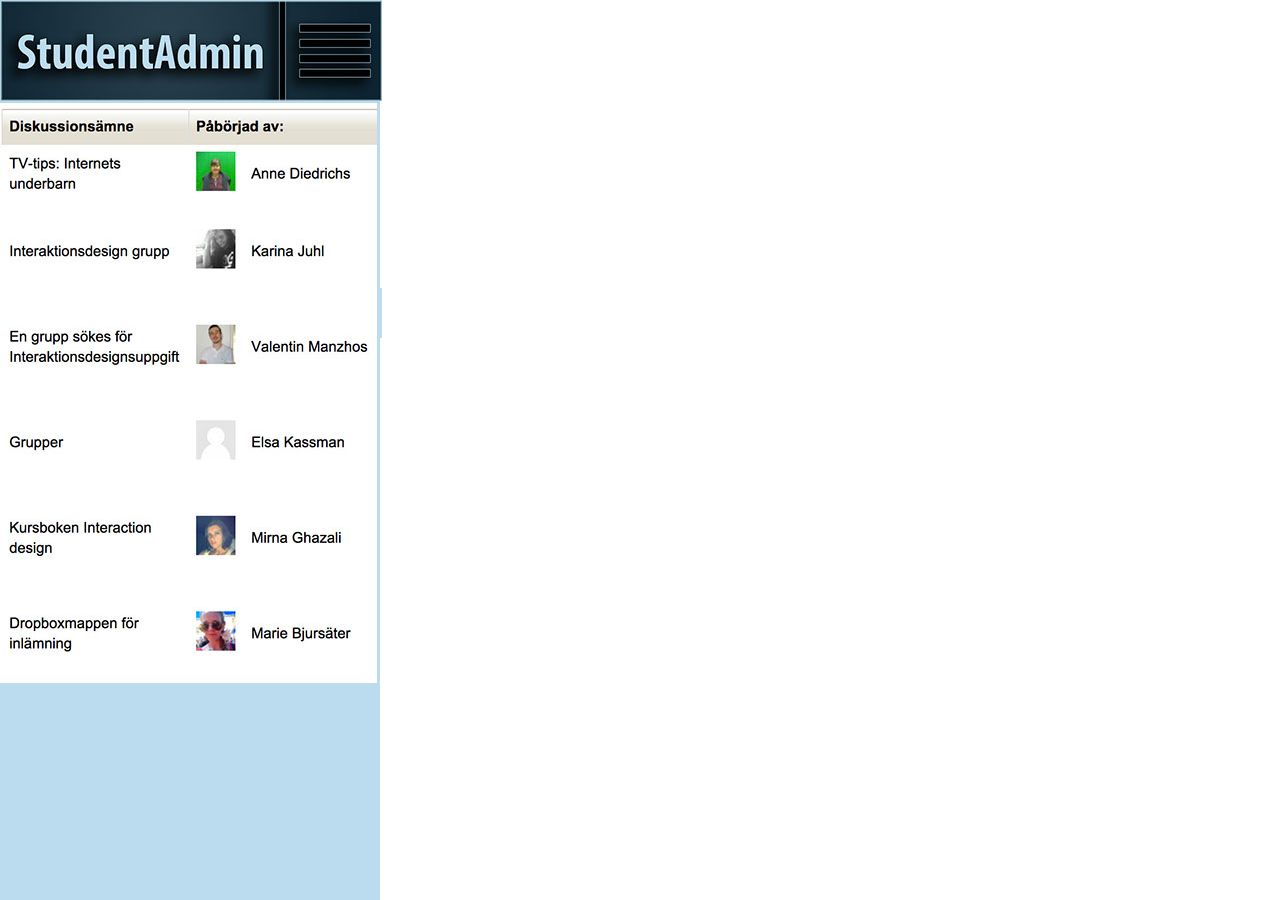
<file: forum.html>
<!DOCTYPE html>
<html class="html" lang="en-GB">
 <head>

  <script type="text/javascript">
   if(typeof Muse == "undefined") window.Muse = {}; window.Muse.assets = {"required":["jquery-1.8.3.min.js", "museutils.js", "jquery.scrolleffects.js", "jquery.musemenu.js", "webpro.js", "musewpslideshow.js", "jquery.museoverlay.js", "touchswipe.js", "jquery.watch.js", "forum.css"], "outOfDate":[]};
</script>
  
  <meta http-equiv="Content-type" content="text/html;charset=UTF-8"/>
  <meta name="generator" content="2014.2.1.284"/>
  <title>Forum</title>
  <meta name="viewport" content="width=380"/>
  <!-- CSS -->
  <link rel="stylesheet" type="text/css" href="css/site_global.css?365011649"/>
  <link rel="stylesheet" type="text/css" href="css/master_a-master.css?295744638"/>
  <link rel="stylesheet" type="text/css" href="css/forum.css?4135309705" id="pagesheet"/>
  <!-- Other scripts -->
  <script type="text/javascript">
   document.documentElement.className += ' js';
</script>
  <!-- JS includes -->
  <!--[if lt IE 9]>
  <script src="scripts/html5shiv.js?4241844378" type="text/javascript"></script>
  <![endif]-->
   </head>
 <body>

  <div class="clearfix" id="page"><!-- column -->
   <div class="position_content" id="page_position_content">
    <div class="clip_frame mse_pre_init" id="u1626"><!-- image -->
     <img class="block" id="u1626_img" src="images/fet_header.jpg" alt="" width="382" height="101"/>
    </div>
    <a class="nonblock nontext Button colelem" id="buttonu1617" href="index.html"><!-- container box --></a>
    <div class="PamphletWidget clearfix mse_pre_init" id="pamphletu1456"><!-- none box -->
     <div class="popup_anchor" id="u1457popup">
      <div class="ContainerGroup clearfix" id="u1457"><!-- stack box -->
       <div class="Container invi clearfix grpelem" id="u1458"><!-- group -->
        <nav class="MenuBar clearfix grpelem" id="menuu1475"><!-- vertical box -->
         <div class="MenuItemContainer clearfix colelem" id="u1518"><!-- horizontal box -->
          <a class="nonblock nontext MenuItem MenuItemWithSubMenu clearfix grpelem" id="u1519" href="index.html"><!-- horizontal box --><div class="MenuItemLabel grpelem" id="u1520-4"><!-- rasterized frame --><div id="u1520-4_clip"><img id="u1520-4_img" alt="Hem" width="199" height="30" src="images/u1520-4.png"/></div></div></a>
         </div>
         <div class="MenuItemContainer clearfix colelem" id="u1497"><!-- horizontal box -->
          <a class="nonblock nontext MenuItem MenuItemWithSubMenu clearfix grpelem" id="u1498" href="profil.html"><!-- horizontal box --><div class="MenuItemLabel grpelem" id="u1501-4"><!-- rasterized frame --><div id="u1501-4_clip"><img id="u1501-4_img" alt="Profil" width="202" height="30" src="images/u1501-4.png"/></div></div></a>
         </div>
         <div class="MenuItemContainer clearfix colelem" id="u1511"><!-- horizontal box -->
          <a class="nonblock nontext MenuItem MenuItemWithSubMenu clearfix grpelem" id="u1514" href="schema.html"><!-- horizontal box --><div class="MenuItemLabel grpelem" id="u1516-4"><!-- rasterized frame --><div id="u1516-4_clip"><img id="u1516-4_img" alt="Schema" width="202" height="30" src="images/u1516-4.png"/></div></div></a>
         </div>
         <div class="MenuItemContainer clearfix colelem" id="u1525"><!-- horizontal box -->
          <a class="nonblock nontext MenuItem MenuItemWithSubMenu clearfix grpelem" id="u1528" href="kurser.html"><!-- horizontal box --><div class="MenuItemLabel grpelem" id="u1530-4"><!-- rasterized frame --><div id="u1530-4_clip"><img id="u1530-4_img" alt="Kurser" width="202" height="30" src="images/u1530-4.png"/></div></div></a>
         </div>
         <div class="MenuItemContainer clearfix colelem" id="u1490"><!-- horizontal box -->
          <a class="nonblock nontext MenuItem MenuItemWithSubMenu MuseMenuActive clearfix grpelem" id="u1491" href="forum.html"><!-- horizontal box --><div class="MenuItemLabel grpelem" id="u1494-4"><!-- rasterized frame --><div id="u1494-4_clip"><img id="u1494-4_img" alt="Forum" width="202" height="30" src="images/u1494-4.png"/></div></div></a>
         </div>
         <div class="MenuItemContainer clearfix colelem" id="u1476"><!-- horizontal box -->
          <a class="nonblock nontext MenuItem MenuItemWithSubMenu clearfix grpelem" id="u1479" href="betyg.html"><!-- horizontal box --><div class="MenuItemLabel grpelem" id="u1480-4"><!-- rasterized frame --><div id="u1480-4_clip"><img id="u1480-4_img" alt="Betyg" width="202" height="30" src="images/u1480-4.png"/></div></div></a>
         </div>
         <div class="MenuItemContainer clearfix colelem" id="u1483"><!-- horizontal box -->
          <a class="nonblock nontext MenuItem MenuItemWithSubMenu clearfix grpelem" id="u1486" href="kalender.html"><!-- horizontal box --><div class="MenuItemLabel grpelem" id="u1488-4"><!-- rasterized frame --><div id="u1488-4_clip"><img id="u1488-4_img" alt="Kalender" width="202" height="30" src="images/u1488-4.png"/></div></div></a>
         </div>
         <div class="MenuItemContainer clearfix colelem" id="u1532"><!-- horizontal box -->
          <a class="nonblock nontext MenuItem MenuItemWithSubMenu clearfix grpelem" id="u1533" href="bibliotek.html"><!-- horizontal box --><div class="MenuItemLabel grpelem" id="u1535-4"><!-- rasterized frame --><div id="u1535-4_clip"><img id="u1535-4_img" alt="Bibliotek" width="202" height="30" src="images/u1535-4.png"/></div></div></a>
         </div>
         <div class="MenuItemContainer clearfix colelem" id="u1504"><!-- horizontal box -->
          <a class="nonblock nontext MenuItem MenuItemWithSubMenu clearfix grpelem" id="u1507" href="inst%c3%a4llningar.html"><!-- horizontal box --><div class="MenuItemLabel grpelem" id="u1510-4"><!-- rasterized frame --><div id="u1510-4_clip"><img id="u1510-4_img" alt="Inställningar" width="202" height="30" src="images/u1510-4.png"/></div></div></a>
         </div>
        </nav>
        <div class="clip_frame grpelem" id="u1473"><!-- image -->
         <img class="block" id="u1473_img" src="images/home_32x32.png" alt="" width="32" height="32"/>
        </div>
        <div class="clip_frame grpelem" id="u1539"><!-- image -->
         <img class="block" id="u1539_img" src="images/user_24x32.png" alt="" width="24" height="32"/>
        </div>
        <div class="clip_frame grpelem" id="u1459"><!-- image -->
         <img class="block" id="u1459_img" src="images/calendar_alt_fill_32x32.png" alt="" width="32" height="32"/>
        </div>
        <div class="clip_frame grpelem" id="u1465"><!-- image -->
         <img class="block" id="u1465_img" src="images/award_stroke_16x32.png" alt="" width="16" height="32"/>
        </div>
        <div class="clip_frame grpelem" id="u1463"><!-- image -->
         <img class="block" id="u1463_img" src="images/book_32x24.png" alt="" width="32" height="28"/>
        </div>
        <div class="clip_frame grpelem" id="u1471"><!-- image -->
         <img class="block" id="u1471_img" src="images/wrench_32x32.png" alt="" width="32" height="32"/>
        </div>
        <div class="clip_frame grpelem" id="u1467"><!-- image -->
         <img class="block" id="u1467_img" src="images/chat_alt_stroke_32x32.png" alt="" width="32" height="32"/>
        </div>
        <div class="clip_frame grpelem" id="u1461"><!-- image -->
         <img class="block" id="u1461_img" src="images/calendar_alt_stroke_32x32.png" alt="" width="32" height="32"/>
        </div>
        <div class="clip_frame grpelem" id="u1469"><!-- image -->
         <img class="block" id="u1469_img" src="images/book_32x32.png" alt="" width="28" height="32"/>
        </div>
       </div>
      </div>
     </div>
     <div class="ThumbGroup clearfix grpelem" id="u1543"><!-- none box -->
      <div class="popup_anchor">
       <div class="Thumb popup_element" id="u1544"><!-- simple frame --></div>
      </div>
     </div>
     <div class="popup_anchor">
      <div class="PamphletCloseButton PamphletLightboxPart popup_element clearfix" id="u1547"><!-- group -->
       <div class="clip_frame grpelem" id="u1632"><!-- image -->
        <img class="block" id="u1632_img" src="images/close_x.jpg" alt="" width="85" height="90"/>
       </div>
      </div>
     </div>
    </div>
    <div class="clip_frame colelem" id="u1234"><!-- image -->
     <img class="block" id="u1234_img" src="images/sk%c3%a4rmavbild%202014-11-13%20kl%20141519.jpg" alt="" width="377" height="580"/>
    </div>
    <div class="verticalspacer"></div>
   </div>
  </div>
  <!-- JS includes -->
  <script type="text/javascript">
   if (document.location.protocol != 'https:') document.write('\x3Cscript src="http://musecdn2.businesscatalyst.com/scripts/4.0/jquery-1.8.3.min.js" type="text/javascript">\x3C/script>');
</script>
  <script type="text/javascript">
   window.jQuery || document.write('\x3Cscript src="scripts/jquery-1.8.3.min.js" type="text/javascript">\x3C/script>');
</script>
  <script src="scripts/museutils.js?3777594392" type="text/javascript"></script>
  <script src="scripts/jquery.scrolleffects.js?117544926" type="text/javascript"></script>
  <script src="scripts/jquery.musemenu.js?415733523" type="text/javascript"></script>
  <script src="scripts/webpro.js?474087315" type="text/javascript"></script>
  <script src="scripts/musewpslideshow.js?274584885" type="text/javascript"></script>
  <script src="scripts/jquery.museoverlay.js?170414611" type="text/javascript"></script>
  <script src="scripts/touchswipe.js?100683906" type="text/javascript"></script>
  <script src="scripts/jquery.watch.js?4144919381" type="text/javascript"></script>
  <!-- Other scripts -->
  <script type="text/javascript">
   $(document).ready(function() { try {
(function(){var a={},b=function(a){if(a.match(/^rgb/))return a=a.replace(/\s+/g,"").match(/([\d\,]+)/gi)[0].split(","),(parseInt(a[0])<<16)+(parseInt(a[1])<<8)+parseInt(a[2]);if(a.match(/^\#/))return parseInt(a.substr(1),16);return 0};(function(){$('link[type="text/css"]').each(function(){var b=($(this).attr("href")||"").match(/\/?css\/([\w\-]+\.css)\?(\d+)/);b&&b[1]&&b[2]&&(a[b[1]]=b[2])})})();(function(){$("body").append('<div class="version" style="display:none; width:1px; height:1px;"></div>');
for(var c=$(".version"),d=0;d<Muse.assets.required.length;){var f=Muse.assets.required[d],g=f.match(/([\w\-\.]+)\.(\w+)$/),k=g&&g[1]?g[1]:null,g=g&&g[2]?g[2]:null;switch(g.toLowerCase()){case "css":k=k.replace(/\W/gi,"_").replace(/^([^a-z])/gi,"_$1");c.addClass(k);var g=b(c.css("color")),h=b(c.css("background-color"));g!=0||h!=0?(Muse.assets.required.splice(d,1),"undefined"!=typeof a[f]&&(g!=a[f]>>>24||h!=(a[f]&16777215))&&Muse.assets.outOfDate.push(f)):d++;c.removeClass(k);break;case "js":k.match(/^jquery-[\d\.]+/gi)&&
typeof $!="undefined"?Muse.assets.required.splice(d,1):d++;break;default:throw Error("Unsupported file type: "+g);}}c.remove();if(Muse.assets.outOfDate.length||Muse.assets.required.length)c="Some files on the server may be missing or incorrect. Clear browser cache and try again. If the problem persists please contact website author.",(d=location&&location.search&&location.search.match&&location.search.match(/muse_debug/gi))&&Muse.assets.outOfDate.length&&(c+="\nOut of date: "+Muse.assets.outOfDate.join(",")),d&&Muse.assets.required.length&&(c+="\nMissing: "+Muse.assets.required.join(",")),alert(c)})()})();/* body */
Muse.Utils.transformMarkupToFixBrowserProblemsPreInit();/* body */
Muse.Utils.prepHyperlinks(true);/* body */
$('#u1626').registerPositionScrollEffect([{"in":[-Infinity,0],"speed":[0,0]},{"in":[0,Infinity],"speed":[0,0]}]);/* scroll effect */
Muse.Utils.initWidget('.MenuBar', function(elem) { return $(elem).museMenu(); });/* unifiedNavBar */
Muse.Utils.initWidget('#pamphletu1456', function(elem) { new WebPro.Widget.ContentSlideShow(elem, {contentLayout_runtime:'stack',event:'click',deactivationEvent:'none',autoPlay:false,displayInterval:3000,transitionStyle:'horizontal',transitionDuration:200,hideAllContentsFirst:true,shuffle:false,enableSwipe:false,resumeAutoplay:true,resumeAutoplayInterval:3000,playOnce:false}); });/* #pamphletu1456 */
$('#pamphletu1456').registerPositionScrollEffect([{"in":[-Infinity,0.02],"speed":[0,0]},{"in":[0.02,Infinity],"speed":[0,0]}]);/* scroll effect */
Muse.Utils.fullPage('#page');/* 100% height page */
Muse.Utils.showWidgetsWhenReady();/* body */
Muse.Utils.transformMarkupToFixBrowserProblems();/* body */
} catch(e) { if (e && 'function' == typeof e.notify) e.notify(); else Muse.Assert.fail('Error calling selector function:' + e); }});
</script>
   </body>
</html>
</file>
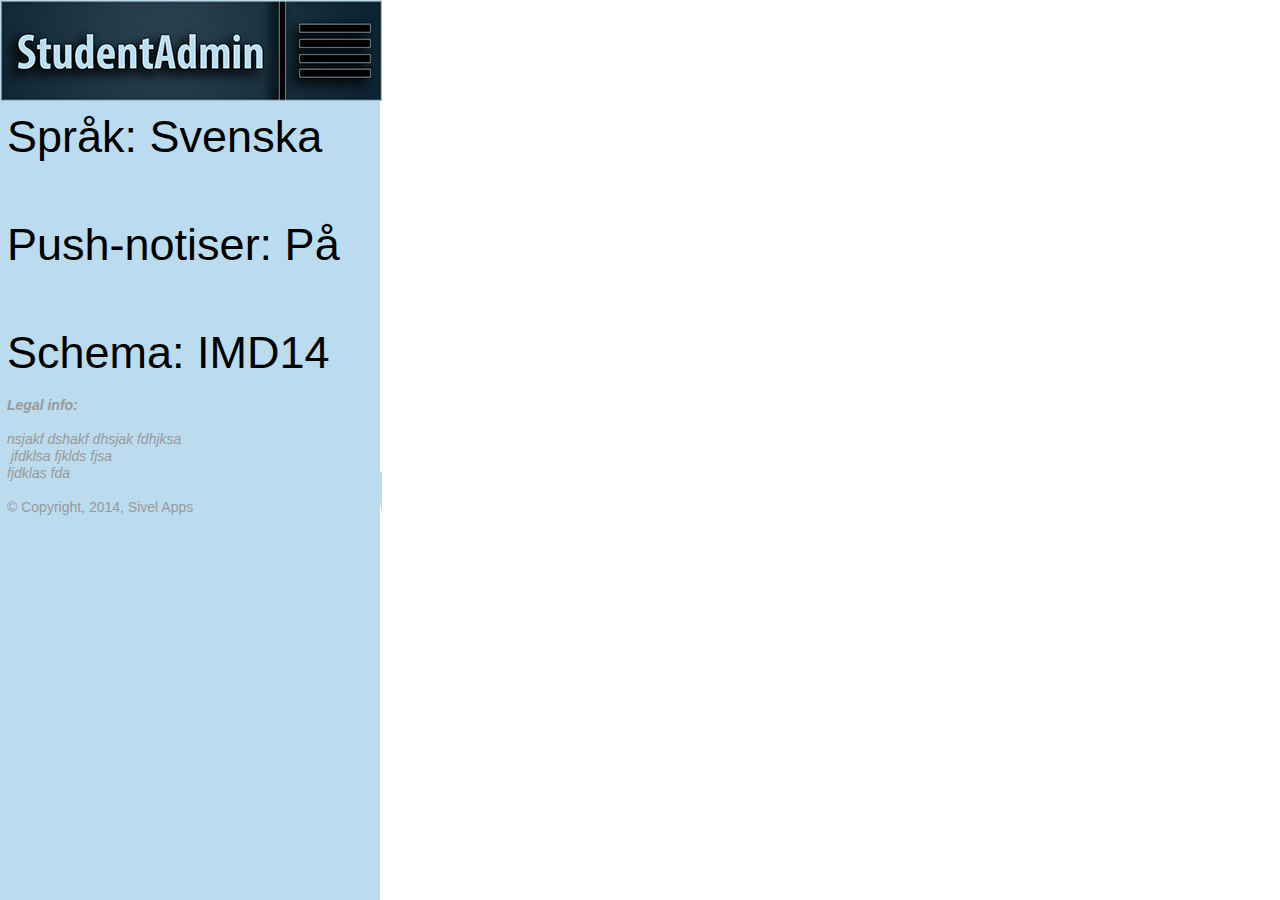
<file: inställningar.html>
<!DOCTYPE html>
<html class="html" lang="en-GB">
 <head>

  <script type="text/javascript">
   if(typeof Muse == "undefined") window.Muse = {}; window.Muse.assets = {"required":["jquery-1.8.3.min.js", "museutils.js", "jquery.scrolleffects.js", "jquery.musemenu.js", "webpro.js", "musewpslideshow.js", "jquery.museoverlay.js", "touchswipe.js", "jquery.watch.js", "inst_llningar.css"], "outOfDate":[]};
</script>
  
  <meta http-equiv="Content-type" content="text/html;charset=UTF-8"/>
  <meta name="generator" content="2014.2.1.284"/>
  <title>Inställningar</title>
  <meta name="viewport" content="width=380"/>
  <!-- CSS -->
  <link rel="stylesheet" type="text/css" href="css/site_global.css?365011649"/>
  <link rel="stylesheet" type="text/css" href="css/master_a-master.css?295744638"/>
  <link rel="stylesheet" type="text/css" href="css/inst_llningar.css?3946679667" id="pagesheet"/>
  <!-- Other scripts -->
  <script type="text/javascript">
   document.documentElement.className += ' js';
</script>
  <!-- JS includes -->
  <!--[if lt IE 9]>
  <script src="scripts/html5shiv.js?4241844378" type="text/javascript"></script>
  <![endif]-->
   </head>
 <body>

  <div class="clearfix" id="page"><!-- column -->
   <div class="position_content" id="page_position_content">
    <div class="clip_frame mse_pre_init" id="u1626"><!-- image -->
     <img class="block" id="u1626_img" src="images/fet_header.jpg" alt="" width="382" height="101"/>
    </div>
    <a class="nonblock nontext Button colelem" id="buttonu1617" href="index.html"><!-- container box --></a>
    <div class="PamphletWidget clearfix mse_pre_init" id="pamphletu1456"><!-- none box -->
     <div class="popup_anchor" id="u1457popup">
      <div class="ContainerGroup clearfix" id="u1457"><!-- stack box -->
       <div class="Container invi clearfix grpelem" id="u1458"><!-- group -->
        <nav class="MenuBar clearfix grpelem" id="menuu1475"><!-- vertical box -->
         <div class="MenuItemContainer clearfix colelem" id="u1518"><!-- horizontal box -->
          <a class="nonblock nontext MenuItem MenuItemWithSubMenu clearfix grpelem" id="u1519" href="index.html"><!-- horizontal box --><div class="MenuItemLabel grpelem" id="u1520-4"><!-- rasterized frame --><div id="u1520-4_clip"><img id="u1520-4_img" alt="Hem" width="199" height="30" src="images/u1520-4.png"/></div></div></a>
         </div>
         <div class="MenuItemContainer clearfix colelem" id="u1497"><!-- horizontal box -->
          <a class="nonblock nontext MenuItem MenuItemWithSubMenu clearfix grpelem" id="u1498" href="profil.html"><!-- horizontal box --><div class="MenuItemLabel grpelem" id="u1501-4"><!-- rasterized frame --><div id="u1501-4_clip"><img id="u1501-4_img" alt="Profil" width="202" height="30" src="images/u1501-4.png"/></div></div></a>
         </div>
         <div class="MenuItemContainer clearfix colelem" id="u1511"><!-- horizontal box -->
          <a class="nonblock nontext MenuItem MenuItemWithSubMenu clearfix grpelem" id="u1514" href="schema.html"><!-- horizontal box --><div class="MenuItemLabel grpelem" id="u1516-4"><!-- rasterized frame --><div id="u1516-4_clip"><img id="u1516-4_img" alt="Schema" width="202" height="30" src="images/u1516-4.png"/></div></div></a>
         </div>
         <div class="MenuItemContainer clearfix colelem" id="u1525"><!-- horizontal box -->
          <a class="nonblock nontext MenuItem MenuItemWithSubMenu clearfix grpelem" id="u1528" href="kurser.html"><!-- horizontal box --><div class="MenuItemLabel grpelem" id="u1530-4"><!-- rasterized frame --><div id="u1530-4_clip"><img id="u1530-4_img" alt="Kurser" width="202" height="30" src="images/u1530-4.png"/></div></div></a>
         </div>
         <div class="MenuItemContainer clearfix colelem" id="u1490"><!-- horizontal box -->
          <a class="nonblock nontext MenuItem MenuItemWithSubMenu clearfix grpelem" id="u1491" href="forum.html"><!-- horizontal box --><div class="MenuItemLabel grpelem" id="u1494-4"><!-- rasterized frame --><div id="u1494-4_clip"><img id="u1494-4_img" alt="Forum" width="202" height="30" src="images/u1494-4.png"/></div></div></a>
         </div>
         <div class="MenuItemContainer clearfix colelem" id="u1476"><!-- horizontal box -->
          <a class="nonblock nontext MenuItem MenuItemWithSubMenu clearfix grpelem" id="u1479" href="betyg.html"><!-- horizontal box --><div class="MenuItemLabel grpelem" id="u1480-4"><!-- rasterized frame --><div id="u1480-4_clip"><img id="u1480-4_img" alt="Betyg" width="202" height="30" src="images/u1480-4.png"/></div></div></a>
         </div>
         <div class="MenuItemContainer clearfix colelem" id="u1483"><!-- horizontal box -->
          <a class="nonblock nontext MenuItem MenuItemWithSubMenu clearfix grpelem" id="u1486" href="kalender.html"><!-- horizontal box --><div class="MenuItemLabel grpelem" id="u1488-4"><!-- rasterized frame --><div id="u1488-4_clip"><img id="u1488-4_img" alt="Kalender" width="202" height="30" src="images/u1488-4.png"/></div></div></a>
         </div>
         <div class="MenuItemContainer clearfix colelem" id="u1532"><!-- horizontal box -->
          <a class="nonblock nontext MenuItem MenuItemWithSubMenu clearfix grpelem" id="u1533" href="bibliotek.html"><!-- horizontal box --><div class="MenuItemLabel grpelem" id="u1535-4"><!-- rasterized frame --><div id="u1535-4_clip"><img id="u1535-4_img" alt="Bibliotek" width="202" height="30" src="images/u1535-4.png"/></div></div></a>
         </div>
         <div class="MenuItemContainer clearfix colelem" id="u1504"><!-- horizontal box -->
          <a class="nonblock nontext MenuItem MenuItemWithSubMenu MuseMenuActive clearfix grpelem" id="u1507" href="inst%c3%a4llningar.html"><!-- horizontal box --><div class="MenuItemLabel grpelem" id="u1510-4"><!-- rasterized frame --><div id="u1510-4_clip"><img id="u1510-4_img" alt="Inställningar" width="202" height="30" src="images/u1510-4.png"/></div></div></a>
         </div>
        </nav>
        <div class="clip_frame grpelem" id="u1473"><!-- image -->
         <img class="block" id="u1473_img" src="images/home_32x32.png" alt="" width="32" height="32"/>
        </div>
        <div class="clip_frame grpelem" id="u1539"><!-- image -->
         <img class="block" id="u1539_img" src="images/user_24x32.png" alt="" width="24" height="32"/>
        </div>
        <div class="clip_frame grpelem" id="u1459"><!-- image -->
         <img class="block" id="u1459_img" src="images/calendar_alt_fill_32x32.png" alt="" width="32" height="32"/>
        </div>
        <div class="clip_frame grpelem" id="u1465"><!-- image -->
         <img class="block" id="u1465_img" src="images/award_stroke_16x32.png" alt="" width="16" height="32"/>
        </div>
        <div class="clip_frame grpelem" id="u1463"><!-- image -->
         <img class="block" id="u1463_img" src="images/book_32x24.png" alt="" width="32" height="28"/>
        </div>
        <div class="clip_frame grpelem" id="u1471"><!-- image -->
         <img class="block" id="u1471_img" src="images/wrench_32x32.png" alt="" width="32" height="32"/>
        </div>
        <div class="clip_frame grpelem" id="u1467"><!-- image -->
         <img class="block" id="u1467_img" src="images/chat_alt_stroke_32x32.png" alt="" width="32" height="32"/>
        </div>
        <div class="clip_frame grpelem" id="u1461"><!-- image -->
         <img class="block" id="u1461_img" src="images/calendar_alt_stroke_32x32.png" alt="" width="32" height="32"/>
        </div>
        <div class="clip_frame grpelem" id="u1469"><!-- image -->
         <img class="block" id="u1469_img" src="images/book_32x32.png" alt="" width="28" height="32"/>
        </div>
       </div>
      </div>
     </div>
     <div class="ThumbGroup clearfix grpelem" id="u1543"><!-- none box -->
      <div class="popup_anchor">
       <div class="Thumb popup_element" id="u1544"><!-- simple frame --></div>
      </div>
     </div>
     <div class="popup_anchor">
      <div class="PamphletCloseButton PamphletLightboxPart popup_element clearfix" id="u1547"><!-- group -->
       <div class="clip_frame grpelem" id="u1632"><!-- image -->
        <img class="block" id="u1632_img" src="images/close_x.jpg" alt="" width="85" height="90"/>
       </div>
      </div>
     </div>
    </div>
    <div class="clearfix colelem" id="u1342-23"><!-- content -->
     <p id="u1342-2">Språk: Svenska</p>
     <p id="u1342-3">&nbsp;</p>
     <p id="u1342-5">Push&#45;notiser: På</p>
     <p id="u1342-6">&nbsp;</p>
     <p id="u1342-8">Schema: IMD14</p>
     <p>&nbsp;</p>
     <p id="u1342-11">Legal info:</p>
     <p id="u1342-12">&nbsp;</p>
     <p id="u1342-14">nsjakf dshakf dhsjak fdhjksa</p>
     <p id="u1342-16">&nbsp;jfdklsa fjklds fjsa</p>
     <p id="u1342-18">fjdklas fda</p>
     <p id="u1342-19">&nbsp;</p>
     <p id="u1342-21">© Copyright, 2014, Sivel Apps</p>
    </div>
    <div class="verticalspacer"></div>
   </div>
  </div>
  <!-- JS includes -->
  <script type="text/javascript">
   if (document.location.protocol != 'https:') document.write('\x3Cscript src="http://musecdn2.businesscatalyst.com/scripts/4.0/jquery-1.8.3.min.js" type="text/javascript">\x3C/script>');
</script>
  <script type="text/javascript">
   window.jQuery || document.write('\x3Cscript src="scripts/jquery-1.8.3.min.js" type="text/javascript">\x3C/script>');
</script>
  <script src="scripts/museutils.js?3777594392" type="text/javascript"></script>
  <script src="scripts/jquery.scrolleffects.js?117544926" type="text/javascript"></script>
  <script src="scripts/jquery.musemenu.js?415733523" type="text/javascript"></script>
  <script src="scripts/webpro.js?474087315" type="text/javascript"></script>
  <script src="scripts/musewpslideshow.js?274584885" type="text/javascript"></script>
  <script src="scripts/jquery.museoverlay.js?170414611" type="text/javascript"></script>
  <script src="scripts/touchswipe.js?100683906" type="text/javascript"></script>
  <script src="scripts/jquery.watch.js?4144919381" type="text/javascript"></script>
  <!-- Other scripts -->
  <script type="text/javascript">
   $(document).ready(function() { try {
(function(){var a={},b=function(a){if(a.match(/^rgb/))return a=a.replace(/\s+/g,"").match(/([\d\,]+)/gi)[0].split(","),(parseInt(a[0])<<16)+(parseInt(a[1])<<8)+parseInt(a[2]);if(a.match(/^\#/))return parseInt(a.substr(1),16);return 0};(function(){$('link[type="text/css"]').each(function(){var b=($(this).attr("href")||"").match(/\/?css\/([\w\-]+\.css)\?(\d+)/);b&&b[1]&&b[2]&&(a[b[1]]=b[2])})})();(function(){$("body").append('<div class="version" style="display:none; width:1px; height:1px;"></div>');
for(var c=$(".version"),d=0;d<Muse.assets.required.length;){var f=Muse.assets.required[d],g=f.match(/([\w\-\.]+)\.(\w+)$/),k=g&&g[1]?g[1]:null,g=g&&g[2]?g[2]:null;switch(g.toLowerCase()){case "css":k=k.replace(/\W/gi,"_").replace(/^([^a-z])/gi,"_$1");c.addClass(k);var g=b(c.css("color")),h=b(c.css("background-color"));g!=0||h!=0?(Muse.assets.required.splice(d,1),"undefined"!=typeof a[f]&&(g!=a[f]>>>24||h!=(a[f]&16777215))&&Muse.assets.outOfDate.push(f)):d++;c.removeClass(k);break;case "js":k.match(/^jquery-[\d\.]+/gi)&&
typeof $!="undefined"?Muse.assets.required.splice(d,1):d++;break;default:throw Error("Unsupported file type: "+g);}}c.remove();if(Muse.assets.outOfDate.length||Muse.assets.required.length)c="Some files on the server may be missing or incorrect. Clear browser cache and try again. If the problem persists please contact website author.",(d=location&&location.search&&location.search.match&&location.search.match(/muse_debug/gi))&&Muse.assets.outOfDate.length&&(c+="\nOut of date: "+Muse.assets.outOfDate.join(",")),d&&Muse.assets.required.length&&(c+="\nMissing: "+Muse.assets.required.join(",")),alert(c)})()})();/* body */
Muse.Utils.transformMarkupToFixBrowserProblemsPreInit();/* body */
Muse.Utils.prepHyperlinks(true);/* body */
$('#u1626').registerPositionScrollEffect([{"in":[-Infinity,0],"speed":[0,0]},{"in":[0,Infinity],"speed":[0,0]}]);/* scroll effect */
Muse.Utils.initWidget('.MenuBar', function(elem) { return $(elem).museMenu(); });/* unifiedNavBar */
Muse.Utils.initWidget('#pamphletu1456', function(elem) { new WebPro.Widget.ContentSlideShow(elem, {contentLayout_runtime:'stack',event:'click',deactivationEvent:'none',autoPlay:false,displayInterval:3000,transitionStyle:'horizontal',transitionDuration:200,hideAllContentsFirst:true,shuffle:false,enableSwipe:false,resumeAutoplay:true,resumeAutoplayInterval:3000,playOnce:false}); });/* #pamphletu1456 */
$('#pamphletu1456').registerPositionScrollEffect([{"in":[-Infinity,0.02],"speed":[0,0]},{"in":[0.02,Infinity],"speed":[0,0]}]);/* scroll effect */
Muse.Utils.fullPage('#page');/* 100% height page */
Muse.Utils.showWidgetsWhenReady();/* body */
Muse.Utils.transformMarkupToFixBrowserProblems();/* body */
} catch(e) { if (e && 'function' == typeof e.notify) e.notify(); else Muse.Assert.fail('Error calling selector function:' + e); }});
</script>
   </body>
</html>
</file>
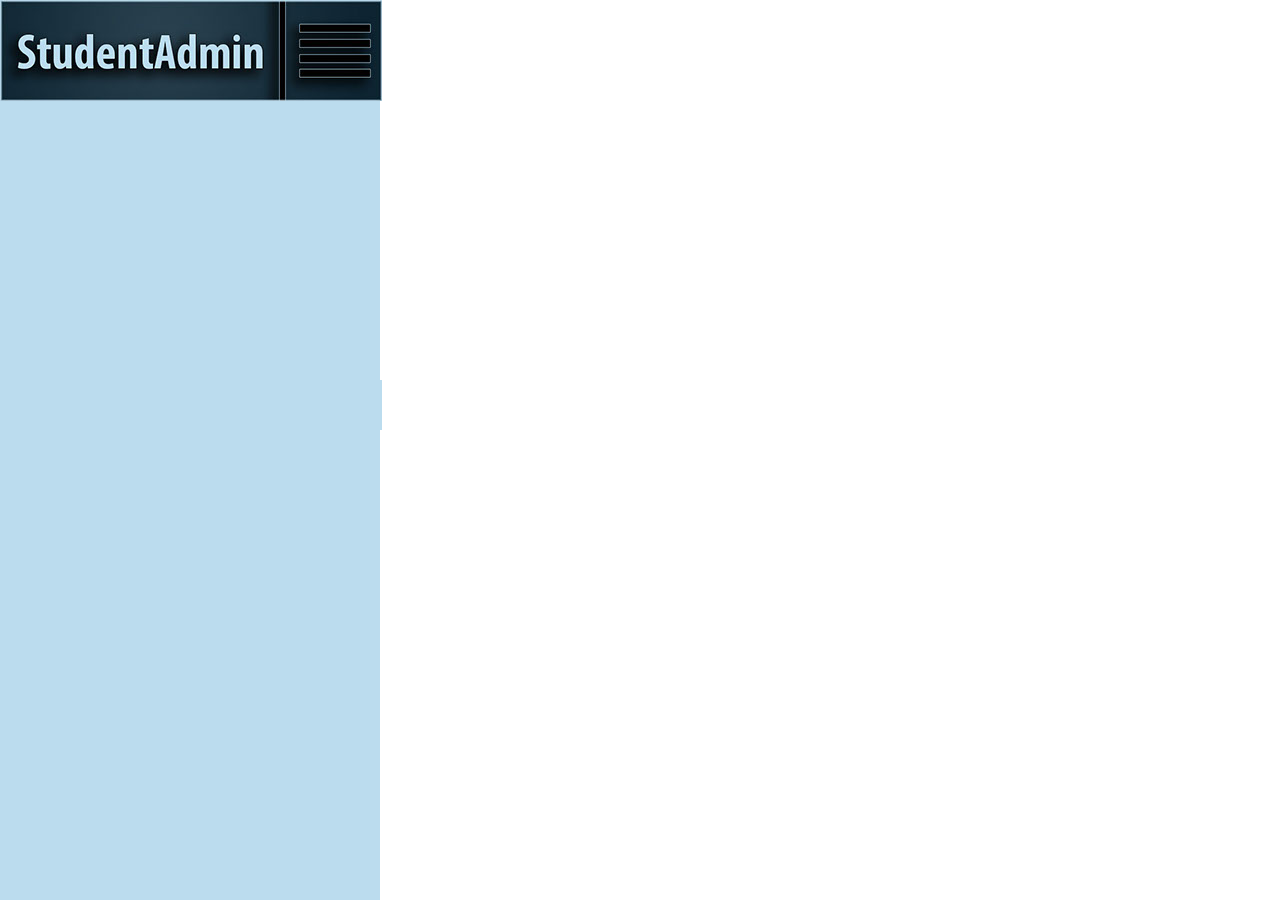
<file: kalender.html>
<!DOCTYPE html>
<html class="html" lang="en-GB">
 <head>

  <script type="text/javascript">
   if(typeof Muse == "undefined") window.Muse = {}; window.Muse.assets = {"required":["jquery-1.8.3.min.js", "museutils.js", "jquery.scrolleffects.js", "jquery.musemenu.js", "webpro.js", "musewpslideshow.js", "jquery.museoverlay.js", "touchswipe.js", "jquery.watch.js", "kalender.css"], "outOfDate":[]};
</script>
  
  <meta http-equiv="Content-type" content="text/html;charset=UTF-8"/>
  <meta name="generator" content="2014.2.1.284"/>
  <title>Kalender</title>
  <meta name="viewport" content="width=380"/>
  <!-- CSS -->
  <link rel="stylesheet" type="text/css" href="css/site_global.css?365011649"/>
  <link rel="stylesheet" type="text/css" href="css/master_a-master.css?295744638"/>
  <link rel="stylesheet" type="text/css" href="css/kalender.css?3990961094" id="pagesheet"/>
  <!-- Other scripts -->
  <script type="text/javascript">
   document.documentElement.className += ' js';
</script>
  <!-- JS includes -->
  <!--[if lt IE 9]>
  <script src="scripts/html5shiv.js?4241844378" type="text/javascript"></script>
  <![endif]-->
   </head>
 <body>

  <div class="clearfix" id="page"><!-- column -->
   <div class="position_content" id="page_position_content">
    <div class="clip_frame mse_pre_init" id="u1626"><!-- image -->
     <img class="block" id="u1626_img" src="images/fet_header.jpg" alt="" width="382" height="101"/>
    </div>
    <a class="nonblock nontext Button colelem" id="buttonu1617" href="index.html"><!-- container box --></a>
    <div class="PamphletWidget clearfix mse_pre_init" id="pamphletu1456"><!-- none box -->
     <div class="popup_anchor" id="u1457popup">
      <div class="ContainerGroup clearfix" id="u1457"><!-- stack box -->
       <div class="Container invi clearfix grpelem" id="u1458"><!-- group -->
        <nav class="MenuBar clearfix grpelem" id="menuu1475"><!-- vertical box -->
         <div class="MenuItemContainer clearfix colelem" id="u1518"><!-- horizontal box -->
          <a class="nonblock nontext MenuItem MenuItemWithSubMenu clearfix grpelem" id="u1519" href="index.html"><!-- horizontal box --><div class="MenuItemLabel grpelem" id="u1520-4"><!-- rasterized frame --><div id="u1520-4_clip"><img id="u1520-4_img" alt="Hem" width="199" height="30" src="images/u1520-4.png"/></div></div></a>
         </div>
         <div class="MenuItemContainer clearfix colelem" id="u1497"><!-- horizontal box -->
          <a class="nonblock nontext MenuItem MenuItemWithSubMenu clearfix grpelem" id="u1498" href="profil.html"><!-- horizontal box --><div class="MenuItemLabel grpelem" id="u1501-4"><!-- rasterized frame --><div id="u1501-4_clip"><img id="u1501-4_img" alt="Profil" width="202" height="30" src="images/u1501-4.png"/></div></div></a>
         </div>
         <div class="MenuItemContainer clearfix colelem" id="u1511"><!-- horizontal box -->
          <a class="nonblock nontext MenuItem MenuItemWithSubMenu clearfix grpelem" id="u1514" href="schema.html"><!-- horizontal box --><div class="MenuItemLabel grpelem" id="u1516-4"><!-- rasterized frame --><div id="u1516-4_clip"><img id="u1516-4_img" alt="Schema" width="202" height="30" src="images/u1516-4.png"/></div></div></a>
         </div>
         <div class="MenuItemContainer clearfix colelem" id="u1525"><!-- horizontal box -->
          <a class="nonblock nontext MenuItem MenuItemWithSubMenu clearfix grpelem" id="u1528" href="kurser.html"><!-- horizontal box --><div class="MenuItemLabel grpelem" id="u1530-4"><!-- rasterized frame --><div id="u1530-4_clip"><img id="u1530-4_img" alt="Kurser" width="202" height="30" src="images/u1530-4.png"/></div></div></a>
         </div>
         <div class="MenuItemContainer clearfix colelem" id="u1490"><!-- horizontal box -->
          <a class="nonblock nontext MenuItem MenuItemWithSubMenu clearfix grpelem" id="u1491" href="forum.html"><!-- horizontal box --><div class="MenuItemLabel grpelem" id="u1494-4"><!-- rasterized frame --><div id="u1494-4_clip"><img id="u1494-4_img" alt="Forum" width="202" height="30" src="images/u1494-4.png"/></div></div></a>
         </div>
         <div class="MenuItemContainer clearfix colelem" id="u1476"><!-- horizontal box -->
          <a class="nonblock nontext MenuItem MenuItemWithSubMenu clearfix grpelem" id="u1479" href="betyg.html"><!-- horizontal box --><div class="MenuItemLabel grpelem" id="u1480-4"><!-- rasterized frame --><div id="u1480-4_clip"><img id="u1480-4_img" alt="Betyg" width="202" height="30" src="images/u1480-4.png"/></div></div></a>
         </div>
         <div class="MenuItemContainer clearfix colelem" id="u1483"><!-- horizontal box -->
          <a class="nonblock nontext MenuItem MenuItemWithSubMenu MuseMenuActive clearfix grpelem" id="u1486" href="kalender.html"><!-- horizontal box --><div class="MenuItemLabel grpelem" id="u1488-4"><!-- rasterized frame --><div id="u1488-4_clip"><img id="u1488-4_img" alt="Kalender" width="202" height="30" src="images/u1488-4.png"/></div></div></a>
         </div>
         <div class="MenuItemContainer clearfix colelem" id="u1532"><!-- horizontal box -->
          <a class="nonblock nontext MenuItem MenuItemWithSubMenu clearfix grpelem" id="u1533" href="bibliotek.html"><!-- horizontal box --><div class="MenuItemLabel grpelem" id="u1535-4"><!-- rasterized frame --><div id="u1535-4_clip"><img id="u1535-4_img" alt="Bibliotek" width="202" height="30" src="images/u1535-4.png"/></div></div></a>
         </div>
         <div class="MenuItemContainer clearfix colelem" id="u1504"><!-- horizontal box -->
          <a class="nonblock nontext MenuItem MenuItemWithSubMenu clearfix grpelem" id="u1507" href="inst%c3%a4llningar.html"><!-- horizontal box --><div class="MenuItemLabel grpelem" id="u1510-4"><!-- rasterized frame --><div id="u1510-4_clip"><img id="u1510-4_img" alt="Inställningar" width="202" height="30" src="images/u1510-4.png"/></div></div></a>
         </div>
        </nav>
        <div class="clip_frame grpelem" id="u1473"><!-- image -->
         <img class="block" id="u1473_img" src="images/home_32x32.png" alt="" width="32" height="32"/>
        </div>
        <div class="clip_frame grpelem" id="u1539"><!-- image -->
         <img class="block" id="u1539_img" src="images/user_24x32.png" alt="" width="24" height="32"/>
        </div>
        <div class="clip_frame grpelem" id="u1459"><!-- image -->
         <img class="block" id="u1459_img" src="images/calendar_alt_fill_32x32.png" alt="" width="32" height="32"/>
        </div>
        <div class="clip_frame grpelem" id="u1465"><!-- image -->
         <img class="block" id="u1465_img" src="images/award_stroke_16x32.png" alt="" width="16" height="32"/>
        </div>
        <div class="clip_frame grpelem" id="u1463"><!-- image -->
         <img class="block" id="u1463_img" src="images/book_32x24.png" alt="" width="32" height="28"/>
        </div>
        <div class="clip_frame grpelem" id="u1471"><!-- image -->
         <img class="block" id="u1471_img" src="images/wrench_32x32.png" alt="" width="32" height="32"/>
        </div>
        <div class="clip_frame grpelem" id="u1467"><!-- image -->
         <img class="block" id="u1467_img" src="images/chat_alt_stroke_32x32.png" alt="" width="32" height="32"/>
        </div>
        <div class="clip_frame grpelem" id="u1461"><!-- image -->
         <img class="block" id="u1461_img" src="images/calendar_alt_stroke_32x32.png" alt="" width="32" height="32"/>
        </div>
        <div class="clip_frame grpelem" id="u1469"><!-- image -->
         <img class="block" id="u1469_img" src="images/book_32x32.png" alt="" width="28" height="32"/>
        </div>
       </div>
      </div>
     </div>
     <div class="ThumbGroup clearfix grpelem" id="u1543"><!-- none box -->
      <div class="popup_anchor">
       <div class="Thumb popup_element" id="u1544"><!-- simple frame --></div>
      </div>
     </div>
     <div class="popup_anchor">
      <div class="PamphletCloseButton PamphletLightboxPart popup_element clearfix" id="u1547"><!-- group -->
       <div class="clip_frame grpelem" id="u1632"><!-- image -->
        <img class="block" id="u1632_img" src="images/close_x.jpg" alt="" width="85" height="90"/>
       </div>
      </div>
     </div>
    </div>
    <div class="clip_frame colelem" id="u1222"><!-- image -->
<iframe class="tkf-em-cal" scrolling="no" width="100%" height="600px" frameborder="0" style="border-width:0;background-color:transparent" src="https://tockify.com/em/esemdis"><a href="https://tockify.com/esemdis">Senaste events</a></iframe>

       
   </div>
    <div class="verticalspacer"></div>
   </div>
  </div>
  <!-- JS includes -->
  <script type="text/javascript">
   if (document.location.protocol != 'https:') document.write('\x3Cscript src="http://musecdn2.businesscatalyst.com/scripts/4.0/jquery-1.8.3.min.js" type="text/javascript">\x3C/script>');
</script>
  <script type="text/javascript">
   window.jQuery || document.write('\x3Cscript src="scripts/jquery-1.8.3.min.js" type="text/javascript">\x3C/script>');
</script>
  <script src="scripts/museutils.js?3777594392" type="text/javascript"></script>
  <script src="scripts/jquery.scrolleffects.js?117544926" type="text/javascript"></script>
  <script src="scripts/jquery.musemenu.js?415733523" type="text/javascript"></script>
  <script src="scripts/webpro.js?474087315" type="text/javascript"></script>
  <script src="scripts/musewpslideshow.js?274584885" type="text/javascript"></script>
  <script src="scripts/jquery.museoverlay.js?170414611" type="text/javascript"></script>
  <script src="scripts/touchswipe.js?100683906" type="text/javascript"></script>
  <script src="scripts/jquery.watch.js?4144919381" type="text/javascript"></script>
  <!-- Other scripts -->
  <script type="text/javascript">
   $(document).ready(function() { try {
(function(){var a={},b=function(a){if(a.match(/^rgb/))return a=a.replace(/\s+/g,"").match(/([\d\,]+)/gi)[0].split(","),(parseInt(a[0])<<16)+(parseInt(a[1])<<8)+parseInt(a[2]);if(a.match(/^\#/))return parseInt(a.substr(1),16);return 0};(function(){$('link[type="text/css"]').each(function(){var b=($(this).attr("href")||"").match(/\/?css\/([\w\-]+\.css)\?(\d+)/);b&&b[1]&&b[2]&&(a[b[1]]=b[2])})})();(function(){$("body").append('<div class="version" style="display:none; width:1px; height:1px;"></div>');
for(var c=$(".version"),d=0;d<Muse.assets.required.length;){var f=Muse.assets.required[d],g=f.match(/([\w\-\.]+)\.(\w+)$/),k=g&&g[1]?g[1]:null,g=g&&g[2]?g[2]:null;switch(g.toLowerCase()){case "css":k=k.replace(/\W/gi,"_").replace(/^([^a-z])/gi,"_$1");c.addClass(k);var g=b(c.css("color")),h=b(c.css("background-color"));g!=0||h!=0?(Muse.assets.required.splice(d,1),"undefined"!=typeof a[f]&&(g!=a[f]>>>24||h!=(a[f]&16777215))&&Muse.assets.outOfDate.push(f)):d++;c.removeClass(k);break;case "js":k.match(/^jquery-[\d\.]+/gi)&&
typeof $!="undefined"?Muse.assets.required.splice(d,1):d++;break;default:throw Error("Unsupported file type: "+g);}}c.remove();if(Muse.assets.outOfDate.length||Muse.assets.required.length)c="Some files on the server may be missing or incorrect. Clear browser cache and try again. If the problem persists please contact website author.",(d=location&&location.search&&location.search.match&&location.search.match(/muse_debug/gi))&&Muse.assets.outOfDate.length&&(c+="\nOut of date: "+Muse.assets.outOfDate.join(",")),d&&Muse.assets.required.length&&(c+="\nMissing: "+Muse.assets.required.join(",")),alert(c)})()})();
/* body */
Muse.Utils.transformMarkupToFixBrowserProblemsPreInit();/* body */
Muse.Utils.prepHyperlinks(true);/* body */
$('#u1626').registerPositionScrollEffect([{"in":[-Infinity,0],"speed":[0,0]},{"in":[0,Infinity],"speed":[0,0]}]);/* scroll effect */
Muse.Utils.initWidget('.MenuBar', function(elem) { return $(elem).museMenu(); });/* unifiedNavBar */
Muse.Utils.initWidget('#pamphletu1456', function(elem) { new WebPro.Widget.ContentSlideShow(elem, {contentLayout_runtime:'stack',event:'click',deactivationEvent:'none',autoPlay:false,displayInterval:3000,transitionStyle:'horizontal',transitionDuration:200,hideAllContentsFirst:true,shuffle:false,enableSwipe:false,resumeAutoplay:true,resumeAutoplayInterval:3000,playOnce:false}); });/* #pamphletu1456 */
$('#pamphletu1456').registerPositionScrollEffect([{"in":[-Infinity,0.02],"speed":[0,0]},{"in":[0.02,Infinity],"speed":[0,0]}]);/* scroll effect */
Muse.Utils.fullPage('#page');/* 100% height page */
Muse.Utils.showWidgetsWhenReady();/* body */
Muse.Utils.transformMarkupToFixBrowserProblems();/* body */
} catch(e) { if (e && 'function' == typeof e.notify) e.notify(); else Muse.Assert.fail('Error calling selector function:' + e); }});
</script>
   </body>
</html>
</file>
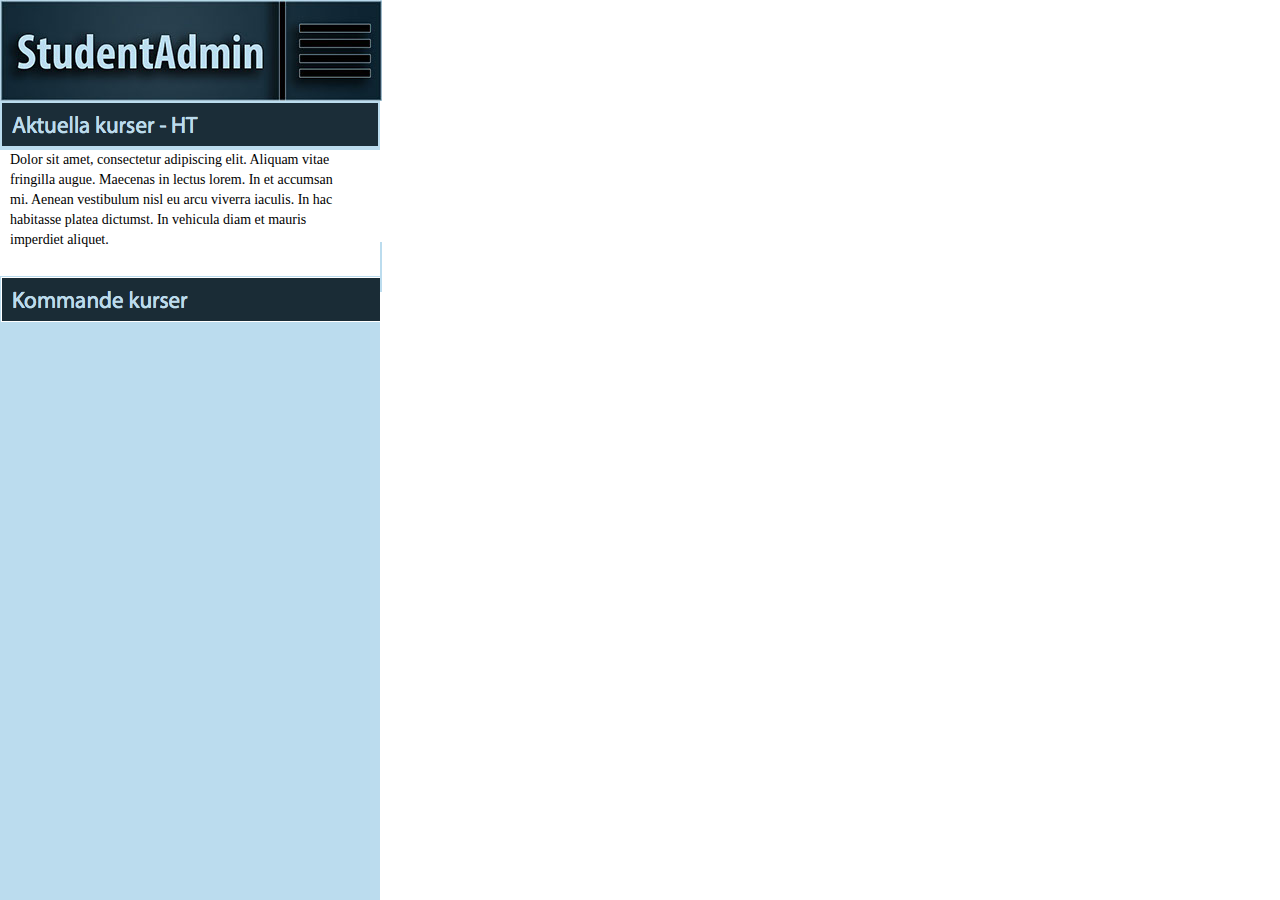
<file: kurser.html>
<!DOCTYPE html>
<html class="html" lang="en-GB">
 <head>

  <script type="text/javascript">
   if(typeof Muse == "undefined") window.Muse = {}; window.Muse.assets = {"required":["jquery-1.8.3.min.js", "museutils.js", "jquery.scrolleffects.js", "jquery.musemenu.js", "webpro.js", "musewpslideshow.js", "jquery.museoverlay.js", "touchswipe.js", "musewpdisclosure.js", "jquery.watch.js", "kurser.css"], "outOfDate":[]};
</script>
  
  <meta http-equiv="Content-type" content="text/html;charset=UTF-8"/>
  <meta name="generator" content="2014.2.1.284"/>
  <title>Kurser</title>
  <meta name="viewport" content="width=380"/>
  <!-- CSS -->
  <link rel="stylesheet" type="text/css" href="css/site_global.css?365011649"/>
  <link rel="stylesheet" type="text/css" href="css/master_a-master.css?295744638"/>
  <link rel="stylesheet" type="text/css" href="css/kurser.css?4136379983" id="pagesheet"/>
  <!-- Other scripts -->
  <script type="text/javascript">
   document.documentElement.className += ' js';
</script>
  <!-- JS includes -->
  <!--[if lt IE 9]>
  <script src="scripts/html5shiv.js?4241844378" type="text/javascript"></script>
  <![endif]-->
   </head>
 <body>

  <div class="clearfix" id="page"><!-- column -->
   <div class="position_content" id="page_position_content">
    <div class="clip_frame mse_pre_init" id="u1626"><!-- image -->
     <img class="block" id="u1626_img" src="images/fet_header.jpg" alt="" width="382" height="101"/>
    </div>
    <a class="nonblock nontext Button colelem" id="buttonu1617" href="index.html"><!-- container box --></a>
    <div class="PamphletWidget clearfix mse_pre_init" id="pamphletu1456"><!-- none box -->
     <div class="popup_anchor" id="u1457popup">
      <div class="ContainerGroup clearfix" id="u1457"><!-- stack box -->
       <div class="Container invi clearfix grpelem" id="u1458"><!-- group -->
        <nav class="MenuBar clearfix grpelem" id="menuu1475"><!-- vertical box -->
         <div class="MenuItemContainer clearfix colelem" id="u1518"><!-- horizontal box -->
          <a class="nonblock nontext MenuItem MenuItemWithSubMenu clearfix grpelem" id="u1519" href="index.html"><!-- horizontal box --><div class="MenuItemLabel grpelem" id="u1520-4"><!-- rasterized frame --><div id="u1520-4_clip"><img id="u1520-4_img" alt="Hem" width="199" height="30" src="images/u1520-4.png"/></div></div></a>
         </div>
         <div class="MenuItemContainer clearfix colelem" id="u1497"><!-- horizontal box -->
          <a class="nonblock nontext MenuItem MenuItemWithSubMenu clearfix grpelem" id="u1498" href="profil.html"><!-- horizontal box --><div class="MenuItemLabel grpelem" id="u1501-4"><!-- rasterized frame --><div id="u1501-4_clip"><img id="u1501-4_img" alt="Profil" width="202" height="30" src="images/u1501-4.png"/></div></div></a>
         </div>
         <div class="MenuItemContainer clearfix colelem" id="u1511"><!-- horizontal box -->
          <a class="nonblock nontext MenuItem MenuItemWithSubMenu clearfix grpelem" id="u1514" href="schema.html"><!-- horizontal box --><div class="MenuItemLabel grpelem" id="u1516-4"><!-- rasterized frame --><div id="u1516-4_clip"><img id="u1516-4_img" alt="Schema" width="202" height="30" src="images/u1516-4.png"/></div></div></a>
         </div>
         <div class="MenuItemContainer clearfix colelem" id="u1525"><!-- horizontal box -->
          <a class="nonblock nontext MenuItem MenuItemWithSubMenu MuseMenuActive clearfix grpelem" id="u1528" href="kurser.html"><!-- horizontal box --><div class="MenuItemLabel grpelem" id="u1530-4"><!-- rasterized frame --><div id="u1530-4_clip"><img id="u1530-4_img" alt="Kurser" width="202" height="30" src="images/u1530-4.png"/></div></div></a>
         </div>
         <div class="MenuItemContainer clearfix colelem" id="u1490"><!-- horizontal box -->
          <a class="nonblock nontext MenuItem MenuItemWithSubMenu clearfix grpelem" id="u1491" href="forum.html"><!-- horizontal box --><div class="MenuItemLabel grpelem" id="u1494-4"><!-- rasterized frame --><div id="u1494-4_clip"><img id="u1494-4_img" alt="Forum" width="202" height="30" src="images/u1494-4.png"/></div></div></a>
         </div>
         <div class="MenuItemContainer clearfix colelem" id="u1476"><!-- horizontal box -->
          <a class="nonblock nontext MenuItem MenuItemWithSubMenu clearfix grpelem" id="u1479" href="betyg.html"><!-- horizontal box --><div class="MenuItemLabel grpelem" id="u1480-4"><!-- rasterized frame --><div id="u1480-4_clip"><img id="u1480-4_img" alt="Betyg" width="202" height="30" src="images/u1480-4.png"/></div></div></a>
         </div>
         <div class="MenuItemContainer clearfix colelem" id="u1483"><!-- horizontal box -->
          <a class="nonblock nontext MenuItem MenuItemWithSubMenu clearfix grpelem" id="u1486" href="kalender.html"><!-- horizontal box --><div class="MenuItemLabel grpelem" id="u1488-4"><!-- rasterized frame --><div id="u1488-4_clip"><img id="u1488-4_img" alt="Kalender" width="202" height="30" src="images/u1488-4.png"/></div></div></a>
         </div>
         <div class="MenuItemContainer clearfix colelem" id="u1532"><!-- horizontal box -->
          <a class="nonblock nontext MenuItem MenuItemWithSubMenu clearfix grpelem" id="u1533" href="bibliotek.html"><!-- horizontal box --><div class="MenuItemLabel grpelem" id="u1535-4"><!-- rasterized frame --><div id="u1535-4_clip"><img id="u1535-4_img" alt="Bibliotek" width="202" height="30" src="images/u1535-4.png"/></div></div></a>
         </div>
         <div class="MenuItemContainer clearfix colelem" id="u1504"><!-- horizontal box -->
          <a class="nonblock nontext MenuItem MenuItemWithSubMenu clearfix grpelem" id="u1507" href="inst%c3%a4llningar.html"><!-- horizontal box --><div class="MenuItemLabel grpelem" id="u1510-4"><!-- rasterized frame --><div id="u1510-4_clip"><img id="u1510-4_img" alt="Inställningar" width="202" height="30" src="images/u1510-4.png"/></div></div></a>
         </div>
        </nav>
        <div class="clip_frame grpelem" id="u1473"><!-- image -->
         <img class="block" id="u1473_img" src="images/home_32x32.png" alt="" width="32" height="32"/>
        </div>
        <div class="clip_frame grpelem" id="u1539"><!-- image -->
         <img class="block" id="u1539_img" src="images/user_24x32.png" alt="" width="24" height="32"/>
        </div>
        <div class="clip_frame grpelem" id="u1459"><!-- image -->
         <img class="block" id="u1459_img" src="images/calendar_alt_fill_32x32.png" alt="" width="32" height="32"/>
        </div>
        <div class="clip_frame grpelem" id="u1465"><!-- image -->
         <img class="block" id="u1465_img" src="images/award_stroke_16x32.png" alt="" width="16" height="32"/>
        </div>
        <div class="clip_frame grpelem" id="u1463"><!-- image -->
         <img class="block" id="u1463_img" src="images/book_32x24.png" alt="" width="32" height="28"/>
        </div>
        <div class="clip_frame grpelem" id="u1471"><!-- image -->
         <img class="block" id="u1471_img" src="images/wrench_32x32.png" alt="" width="32" height="32"/>
        </div>
        <div class="clip_frame grpelem" id="u1467"><!-- image -->
         <img class="block" id="u1467_img" src="images/chat_alt_stroke_32x32.png" alt="" width="32" height="32"/>
        </div>
        <div class="clip_frame grpelem" id="u1461"><!-- image -->
         <img class="block" id="u1461_img" src="images/calendar_alt_stroke_32x32.png" alt="" width="32" height="32"/>
        </div>
        <div class="clip_frame grpelem" id="u1469"><!-- image -->
         <img class="block" id="u1469_img" src="images/book_32x32.png" alt="" width="28" height="32"/>
        </div>
       </div>
      </div>
     </div>
     <div class="ThumbGroup clearfix grpelem" id="u1543"><!-- none box -->
      <div class="popup_anchor">
       <div class="Thumb popup_element" id="u1544"><!-- simple frame --></div>
      </div>
     </div>
     <div class="popup_anchor">
      <div class="PamphletCloseButton PamphletLightboxPart popup_element clearfix" id="u1547"><!-- group -->
       <div class="clip_frame grpelem" id="u1632"><!-- image -->
        <img class="block" id="u1632_img" src="images/close_x.jpg" alt="" width="85" height="90"/>
       </div>
      </div>
     </div>
    </div>
    <div class="browser_width colelem" id="accordionu1308-bw">
     <ul class="AccordionWidget clearfix" id="accordionu1308"><!-- vertical box -->
      <li class="AccordionPanel clearfix colelem100" id="u1317"><!-- vertical box --><div class="position_content" id="u1317_position_content"><img class="AccordionPanelTab colelem" id="u1318" alt="Aktuella kurser &#45; HT" src="images/blank.gif"/><!-- state-based BG images --><div class="AccordionPanelContent clearfix colelem100" id="u1319"><!-- group --><div class="clearfix grpelem" id="u1320-4"><!-- content --><p>Dolor sit amet, consectetur adipiscing elit. Aliquam vitae fringilla augue. Maecenas in lectus lorem. In et accumsan mi. Aenean vestibulum nisl eu arcu viverra iaculis. In hac habitasse platea dictumst. In vehicula diam et mauris imperdiet aliquet.</p></div></div></div></li>
      <li class="AccordionPanel clearfix colelem100" id="u1309"><!-- vertical box --><div class="position_content" id="u1309_position_content"><img class="AccordionPanelTab colelem" id="u1312" alt="Kommande kurser" src="images/blank.gif"/><!-- state-based BG images --><div class="AccordionPanelContent disn clearfix colelem100" id="u1310"><!-- group --><div class="clearfix grpelem" id="u1311-4"><!-- content --><p>Sed velit congue viverra. Sed porta mattis luctus. Curabitur feugiat pharetra sem eu iaculis. Phasellus venenatis volutpat arcu id placerat. Aliquam fringilla ligula eu purus lacinia at volutpat nunc malesuada. Nunc a augue ac orci tempus commodo.</p></div></div></div></li>
     </ul>
    </div>
    <div class="verticalspacer"></div>
   </div>
  </div>
  <div class="preload_images">
   <img class="preload" src="images/u1318-a.png" alt=""/>
   <img class="preload" src="images/u1312-a.png" alt=""/>
  </div>
  <!-- JS includes -->
  <script type="text/javascript">
   if (document.location.protocol != 'https:') document.write('\x3Cscript src="http://musecdn2.businesscatalyst.com/scripts/4.0/jquery-1.8.3.min.js" type="text/javascript">\x3C/script>');
</script>
  <script type="text/javascript">
   window.jQuery || document.write('\x3Cscript src="scripts/jquery-1.8.3.min.js" type="text/javascript">\x3C/script>');
</script>
  <script src="scripts/museutils.js?3777594392" type="text/javascript"></script>
  <script src="scripts/jquery.scrolleffects.js?117544926" type="text/javascript"></script>
  <script src="scripts/jquery.musemenu.js?415733523" type="text/javascript"></script>
  <script src="scripts/webpro.js?474087315" type="text/javascript"></script>
  <script src="scripts/musewpslideshow.js?274584885" type="text/javascript"></script>
  <script src="scripts/jquery.museoverlay.js?170414611" type="text/javascript"></script>
  <script src="scripts/touchswipe.js?100683906" type="text/javascript"></script>
  <script src="scripts/musewpdisclosure.js?3952359668" type="text/javascript"></script>
  <script src="scripts/jquery.watch.js?4144919381" type="text/javascript"></script>
  <!-- Other scripts -->
  <script type="text/javascript">
   $(document).ready(function() { try {
(function(){var a={},b=function(a){if(a.match(/^rgb/))return a=a.replace(/\s+/g,"").match(/([\d\,]+)/gi)[0].split(","),(parseInt(a[0])<<16)+(parseInt(a[1])<<8)+parseInt(a[2]);if(a.match(/^\#/))return parseInt(a.substr(1),16);return 0};(function(){$('link[type="text/css"]').each(function(){var b=($(this).attr("href")||"").match(/\/?css\/([\w\-]+\.css)\?(\d+)/);b&&b[1]&&b[2]&&(a[b[1]]=b[2])})})();(function(){$("body").append('<div class="version" style="display:none; width:1px; height:1px;"></div>');
for(var c=$(".version"),d=0;d<Muse.assets.required.length;){var f=Muse.assets.required[d],g=f.match(/([\w\-\.]+)\.(\w+)$/),k=g&&g[1]?g[1]:null,g=g&&g[2]?g[2]:null;switch(g.toLowerCase()){case "css":k=k.replace(/\W/gi,"_").replace(/^([^a-z])/gi,"_$1");c.addClass(k);var g=b(c.css("color")),h=b(c.css("background-color"));g!=0||h!=0?(Muse.assets.required.splice(d,1),"undefined"!=typeof a[f]&&(g!=a[f]>>>24||h!=(a[f]&16777215))&&Muse.assets.outOfDate.push(f)):d++;c.removeClass(k);break;case "js":k.match(/^jquery-[\d\.]+/gi)&&
typeof $!="undefined"?Muse.assets.required.splice(d,1):d++;break;default:throw Error("Unsupported file type: "+g);}}c.remove();if(Muse.assets.outOfDate.length||Muse.assets.required.length)c="Some files on the server may be missing or incorrect. Clear browser cache and try again. If the problem persists please contact website author.",(d=location&&location.search&&location.search.match&&location.search.match(/muse_debug/gi))&&Muse.assets.outOfDate.length&&(c+="\nOut of date: "+Muse.assets.outOfDate.join(",")),d&&Muse.assets.required.length&&(c+="\nMissing: "+Muse.assets.required.join(",")),alert(c)})()})();/* body */
Muse.Utils.transformMarkupToFixBrowserProblemsPreInit();/* body */
Muse.Utils.prepHyperlinks(true);/* body */
$('#u1626').registerPositionScrollEffect([{"in":[-Infinity,0],"speed":[0,0]},{"in":[0,Infinity],"speed":[0,0]}]);/* scroll effect */
Muse.Utils.initWidget('.MenuBar', function(elem) { return $(elem).museMenu(); });/* unifiedNavBar */
Muse.Utils.initWidget('#pamphletu1456', function(elem) { new WebPro.Widget.ContentSlideShow(elem, {contentLayout_runtime:'stack',event:'click',deactivationEvent:'none',autoPlay:false,displayInterval:3000,transitionStyle:'horizontal',transitionDuration:200,hideAllContentsFirst:true,shuffle:false,enableSwipe:false,resumeAutoplay:true,resumeAutoplayInterval:3000,playOnce:false}); });/* #pamphletu1456 */
$('#pamphletu1456').registerPositionScrollEffect([{"in":[-Infinity,0.02],"speed":[0,0]},{"in":[0.02,Infinity],"speed":[0,0]}]);/* scroll effect */
Muse.Utils.initWidget('#accordionu1308', function(elem) { return new WebPro.Widget.Accordion(elem, {canCloseAll:false,defaultIndex:0}); });/* #accordionu1308 */
Muse.Utils.resizeHeight()/* resize height */
Muse.Utils.fullPage('#page');/* 100% height page */
Muse.Utils.showWidgetsWhenReady();/* body */
Muse.Utils.transformMarkupToFixBrowserProblems();/* body */
} catch(e) { if (e && 'function' == typeof e.notify) e.notify(); else Muse.Assert.fail('Error calling selector function:' + e); }});
</script>
   </body>
</html>
</file>
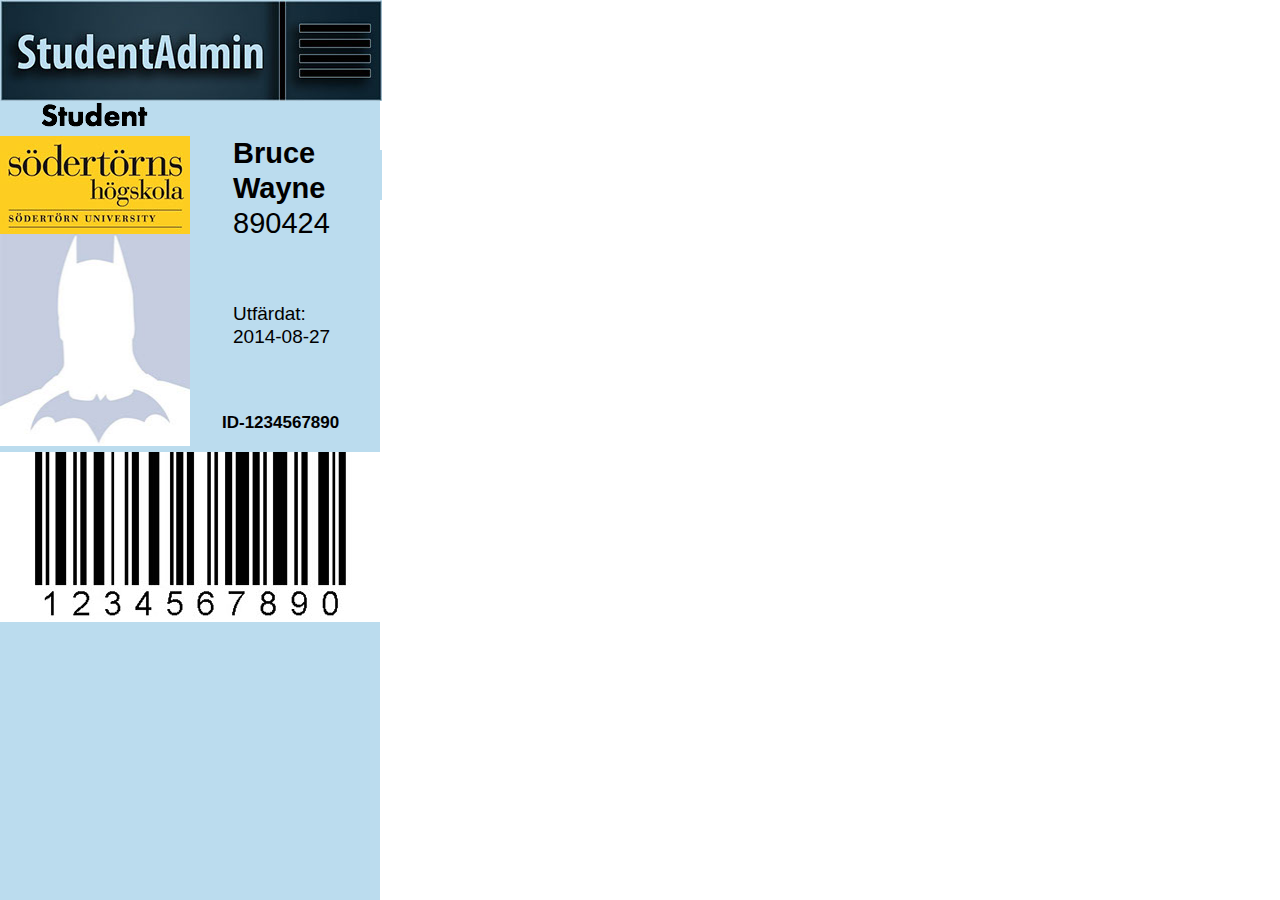
<file: profil.html>
<!DOCTYPE html>
<html class="html" lang="en-GB">
 <head>

  <script type="text/javascript">
   if(typeof Muse == "undefined") window.Muse = {}; window.Muse.assets = {"required":["jquery-1.8.3.min.js", "museutils.js", "jquery.scrolleffects.js", "jquery.musemenu.js", "webpro.js", "musewpslideshow.js", "jquery.museoverlay.js", "touchswipe.js", "jquery.watch.js", "profil.css"], "outOfDate":[]};
</script>
  
  <meta http-equiv="Content-type" content="text/html;charset=UTF-8"/>
  <meta name="generator" content="2014.2.1.284"/>
  <title>Profil</title>
  <meta name="viewport" content="width=380"/>
  <!-- CSS -->
  <link rel="stylesheet" type="text/css" href="css/site_global.css?365011649"/>
  <link rel="stylesheet" type="text/css" href="css/master_a-master.css?295744638"/>
  <link rel="stylesheet" type="text/css" href="css/profil.css?4118442246" id="pagesheet"/>
  <!-- Other scripts -->
  <script type="text/javascript">
   document.documentElement.className += ' js';
</script>
  <!-- JS includes -->
  <!--[if lt IE 9]>
  <script src="scripts/html5shiv.js?4241844378" type="text/javascript"></script>
  <![endif]-->
   </head>
 <body>

  <div class="clearfix" id="page"><!-- column -->
   <div class="position_content" id="page_position_content">
    <div class="clip_frame mse_pre_init" id="u1626"><!-- image -->
     <img class="block" id="u1626_img" src="images/fet_header.jpg" alt="" width="382" height="101"/>
    </div>
    <a class="nonblock nontext Button colelem" id="buttonu1617" href="index.html"><!-- container box --></a>
    <div class="PamphletWidget clearfix mse_pre_init" id="pamphletu1456"><!-- none box -->
     <div class="popup_anchor" id="u1457popup">
      <div class="ContainerGroup clearfix" id="u1457"><!-- stack box -->
       <div class="Container invi clearfix grpelem" id="u1458"><!-- group -->
        <nav class="MenuBar clearfix grpelem" id="menuu1475"><!-- vertical box -->
         <div class="MenuItemContainer clearfix colelem" id="u1518"><!-- horizontal box -->
          <a class="nonblock nontext MenuItem MenuItemWithSubMenu clearfix grpelem" id="u1519" href="index.html"><!-- horizontal box --><div class="MenuItemLabel grpelem" id="u1520-4"><!-- rasterized frame --><div id="u1520-4_clip"><img id="u1520-4_img" alt="Hem" width="199" height="30" src="images/u1520-4.png"/></div></div></a>
         </div>
         <div class="MenuItemContainer clearfix colelem" id="u1497"><!-- horizontal box -->
          <a class="nonblock nontext MenuItem MenuItemWithSubMenu MuseMenuActive clearfix grpelem" id="u1498" href="profil.html"><!-- horizontal box --><div class="MenuItemLabel grpelem" id="u1501-4"><!-- rasterized frame --><div id="u1501-4_clip"><img id="u1501-4_img" alt="Profil" width="202" height="30" src="images/u1501-4.png"/></div></div></a>
         </div>
         <div class="MenuItemContainer clearfix colelem" id="u1511"><!-- horizontal box -->
          <a class="nonblock nontext MenuItem MenuItemWithSubMenu clearfix grpelem" id="u1514" href="schema.html"><!-- horizontal box --><div class="MenuItemLabel grpelem" id="u1516-4"><!-- rasterized frame --><div id="u1516-4_clip"><img id="u1516-4_img" alt="Schema" width="202" height="30" src="images/u1516-4.png"/></div></div></a>
         </div>
         <div class="MenuItemContainer clearfix colelem" id="u1525"><!-- horizontal box -->
          <a class="nonblock nontext MenuItem MenuItemWithSubMenu clearfix grpelem" id="u1528" href="kurser.html"><!-- horizontal box --><div class="MenuItemLabel grpelem" id="u1530-4"><!-- rasterized frame --><div id="u1530-4_clip"><img id="u1530-4_img" alt="Kurser" width="202" height="30" src="images/u1530-4.png"/></div></div></a>
         </div>
         <div class="MenuItemContainer clearfix colelem" id="u1490"><!-- horizontal box -->
          <a class="nonblock nontext MenuItem MenuItemWithSubMenu clearfix grpelem" id="u1491" href="forum.html"><!-- horizontal box --><div class="MenuItemLabel grpelem" id="u1494-4"><!-- rasterized frame --><div id="u1494-4_clip"><img id="u1494-4_img" alt="Forum" width="202" height="30" src="images/u1494-4.png"/></div></div></a>
         </div>
         <div class="MenuItemContainer clearfix colelem" id="u1476"><!-- horizontal box -->
          <a class="nonblock nontext MenuItem MenuItemWithSubMenu clearfix grpelem" id="u1479" href="betyg.html"><!-- horizontal box --><div class="MenuItemLabel grpelem" id="u1480-4"><!-- rasterized frame --><div id="u1480-4_clip"><img id="u1480-4_img" alt="Betyg" width="202" height="30" src="images/u1480-4.png"/></div></div></a>
         </div>
         <div class="MenuItemContainer clearfix colelem" id="u1483"><!-- horizontal box -->
          <a class="nonblock nontext MenuItem MenuItemWithSubMenu clearfix grpelem" id="u1486" href="kalender.html"><!-- horizontal box --><div class="MenuItemLabel grpelem" id="u1488-4"><!-- rasterized frame --><div id="u1488-4_clip"><img id="u1488-4_img" alt="Kalender" width="202" height="30" src="images/u1488-4.png"/></div></div></a>
         </div>
         <div class="MenuItemContainer clearfix colelem" id="u1532"><!-- horizontal box -->
          <a class="nonblock nontext MenuItem MenuItemWithSubMenu clearfix grpelem" id="u1533" href="bibliotek.html"><!-- horizontal box --><div class="MenuItemLabel grpelem" id="u1535-4"><!-- rasterized frame --><div id="u1535-4_clip"><img id="u1535-4_img" alt="Bibliotek" width="202" height="30" src="images/u1535-4.png"/></div></div></a>
         </div>
         <div class="MenuItemContainer clearfix colelem" id="u1504"><!-- horizontal box -->
          <a class="nonblock nontext MenuItem MenuItemWithSubMenu clearfix grpelem" id="u1507" href="inst%c3%a4llningar.html"><!-- horizontal box --><div class="MenuItemLabel grpelem" id="u1510-4"><!-- rasterized frame --><div id="u1510-4_clip"><img id="u1510-4_img" alt="Inställningar" width="202" height="30" src="images/u1510-4.png"/></div></div></a>
         </div>
        </nav>
        <div class="clip_frame grpelem" id="u1473"><!-- image -->
         <img class="block" id="u1473_img" src="images/home_32x32.png" alt="" width="32" height="32"/>
        </div>
        <div class="clip_frame grpelem" id="u1539"><!-- image -->
         <img class="block" id="u1539_img" src="images/user_24x32.png" alt="" width="24" height="32"/>
        </div>
        <div class="clip_frame grpelem" id="u1459"><!-- image -->
         <img class="block" id="u1459_img" src="images/calendar_alt_fill_32x32.png" alt="" width="32" height="32"/>
        </div>
        <div class="clip_frame grpelem" id="u1465"><!-- image -->
         <img class="block" id="u1465_img" src="images/award_stroke_16x32.png" alt="" width="16" height="32"/>
        </div>
        <div class="clip_frame grpelem" id="u1463"><!-- image -->
         <img class="block" id="u1463_img" src="images/book_32x24.png" alt="" width="32" height="28"/>
        </div>
        <div class="clip_frame grpelem" id="u1471"><!-- image -->
         <img class="block" id="u1471_img" src="images/wrench_32x32.png" alt="" width="32" height="32"/>
        </div>
        <div class="clip_frame grpelem" id="u1467"><!-- image -->
         <img class="block" id="u1467_img" src="images/chat_alt_stroke_32x32.png" alt="" width="32" height="32"/>
        </div>
        <div class="clip_frame grpelem" id="u1461"><!-- image -->
         <img class="block" id="u1461_img" src="images/calendar_alt_stroke_32x32.png" alt="" width="32" height="32"/>
        </div>
        <div class="clip_frame grpelem" id="u1469"><!-- image -->
         <img class="block" id="u1469_img" src="images/book_32x32.png" alt="" width="28" height="32"/>
        </div>
       </div>
      </div>
     </div>
     <div class="ThumbGroup clearfix grpelem" id="u1543"><!-- none box -->
      <div class="popup_anchor">
       <div class="Thumb popup_element" id="u1544"><!-- simple frame --></div>
      </div>
     </div>
     <div class="popup_anchor">
      <div class="PamphletCloseButton PamphletLightboxPart popup_element clearfix" id="u1547"><!-- group -->
       <div class="clip_frame grpelem" id="u1632"><!-- image -->
        <img class="block" id="u1632_img" src="images/close_x.jpg" alt="" width="85" height="90"/>
       </div>
      </div>
     </div>
    </div>
    <img class="colelem" id="u1438-4" alt="Student" width="108" height="37" src="images/u1438-4.png"/><!-- rasterized frame -->
    <div class="clearfix colelem" id="pu1432"><!-- group -->
     <div class="clip_frame grpelem" id="u1432"><!-- image -->
      <img class="block" id="u1432_img" src="images/logotype-sh.jpg" alt="" width="190" height="99"/>
     </div>
     <div class="clearfix grpelem" id="u1445-8"><!-- content -->
      <p>Bruce</p>
      <p>Wayne</p>
      <p><span id="u1445-5">890424</span></p>
     </div>
    </div>
    <div class="clearfix colelem" id="pu1439"><!-- group -->
     <div class="clip_frame grpelem" id="u1439"><!-- image -->
      <img class="block" id="u1439_img" src="images/060410_facebook_profile_pic_1.jpg" alt="" width="190" height="212"/>
     </div>
     <div class="clearfix grpelem" id="pu1453-6"><!-- column -->
      <div class="clearfix colelem" id="u1453-6"><!-- content -->
       <p>Utfärdat:</p>
       <p>2014&#45;08&#45;27</p>
      </div>
      <div class="clearfix colelem" id="u1446-4"><!-- content -->
       <p>ID&#45;1234567890</p>
      </div>
     </div>
    </div>
    <div class="clip_frame colelem" id="u1447"><!-- image -->
     <img class="block" id="u1447_img" src="images/rad64683.jpg" alt="" width="380" height="170"/>
    </div>
    <div class="verticalspacer"></div>
   </div>
  </div>
  <!-- JS includes -->
  <script type="text/javascript">
   if (document.location.protocol != 'https:') document.write('\x3Cscript src="http://musecdn2.businesscatalyst.com/scripts/4.0/jquery-1.8.3.min.js" type="text/javascript">\x3C/script>');
</script>
  <script type="text/javascript">
   window.jQuery || document.write('\x3Cscript src="scripts/jquery-1.8.3.min.js" type="text/javascript">\x3C/script>');
</script>
  <script src="scripts/museutils.js?3777594392" type="text/javascript"></script>
  <script src="scripts/jquery.scrolleffects.js?117544926" type="text/javascript"></script>
  <script src="scripts/jquery.musemenu.js?415733523" type="text/javascript"></script>
  <script src="scripts/webpro.js?474087315" type="text/javascript"></script>
  <script src="scripts/musewpslideshow.js?274584885" type="text/javascript"></script>
  <script src="scripts/jquery.museoverlay.js?170414611" type="text/javascript"></script>
  <script src="scripts/touchswipe.js?100683906" type="text/javascript"></script>
  <script src="scripts/jquery.watch.js?4144919381" type="text/javascript"></script>
  <!-- Other scripts -->
  <script type="text/javascript">
   $(document).ready(function() { try {
(function(){var a={},b=function(a){if(a.match(/^rgb/))return a=a.replace(/\s+/g,"").match(/([\d\,]+)/gi)[0].split(","),(parseInt(a[0])<<16)+(parseInt(a[1])<<8)+parseInt(a[2]);if(a.match(/^\#/))return parseInt(a.substr(1),16);return 0};(function(){$('link[type="text/css"]').each(function(){var b=($(this).attr("href")||"").match(/\/?css\/([\w\-]+\.css)\?(\d+)/);b&&b[1]&&b[2]&&(a[b[1]]=b[2])})})();(function(){$("body").append('<div class="version" style="display:none; width:1px; height:1px;"></div>');
for(var c=$(".version"),d=0;d<Muse.assets.required.length;){var f=Muse.assets.required[d],g=f.match(/([\w\-\.]+)\.(\w+)$/),k=g&&g[1]?g[1]:null,g=g&&g[2]?g[2]:null;switch(g.toLowerCase()){case "css":k=k.replace(/\W/gi,"_").replace(/^([^a-z])/gi,"_$1");c.addClass(k);var g=b(c.css("color")),h=b(c.css("background-color"));g!=0||h!=0?(Muse.assets.required.splice(d,1),"undefined"!=typeof a[f]&&(g!=a[f]>>>24||h!=(a[f]&16777215))&&Muse.assets.outOfDate.push(f)):d++;c.removeClass(k);break;case "js":k.match(/^jquery-[\d\.]+/gi)&&
typeof $!="undefined"?Muse.assets.required.splice(d,1):d++;break;default:throw Error("Unsupported file type: "+g);}}c.remove();if(Muse.assets.outOfDate.length||Muse.assets.required.length)c="Some files on the server may be missing or incorrect. Clear browser cache and try again. If the problem persists please contact website author.",(d=location&&location.search&&location.search.match&&location.search.match(/muse_debug/gi))&&Muse.assets.outOfDate.length&&(c+="\nOut of date: "+Muse.assets.outOfDate.join(",")),d&&Muse.assets.required.length&&(c+="\nMissing: "+Muse.assets.required.join(",")),alert(c)})()})();/* body */
Muse.Utils.transformMarkupToFixBrowserProblemsPreInit();/* body */
Muse.Utils.prepHyperlinks(true);/* body */
$('#u1626').registerPositionScrollEffect([{"in":[-Infinity,0],"speed":[0,0]},{"in":[0,Infinity],"speed":[0,0]}]);/* scroll effect */
Muse.Utils.initWidget('.MenuBar', function(elem) { return $(elem).museMenu(); });/* unifiedNavBar */
Muse.Utils.initWidget('#pamphletu1456', function(elem) { new WebPro.Widget.ContentSlideShow(elem, {contentLayout_runtime:'stack',event:'click',deactivationEvent:'none',autoPlay:false,displayInterval:3000,transitionStyle:'horizontal',transitionDuration:200,hideAllContentsFirst:true,shuffle:false,enableSwipe:false,resumeAutoplay:true,resumeAutoplayInterval:3000,playOnce:false}); });/* #pamphletu1456 */
$('#pamphletu1456').registerPositionScrollEffect([{"in":[-Infinity,0.02],"speed":[0,0]},{"in":[0.02,Infinity],"speed":[0,0]}]);/* scroll effect */
Muse.Utils.fullPage('#page');/* 100% height page */
Muse.Utils.showWidgetsWhenReady();/* body */
Muse.Utils.transformMarkupToFixBrowserProblems();/* body */
} catch(e) { if (e && 'function' == typeof e.notify) e.notify(); else Muse.Assert.fail('Error calling selector function:' + e); }});
</script>
   </body>
</html>
</file>
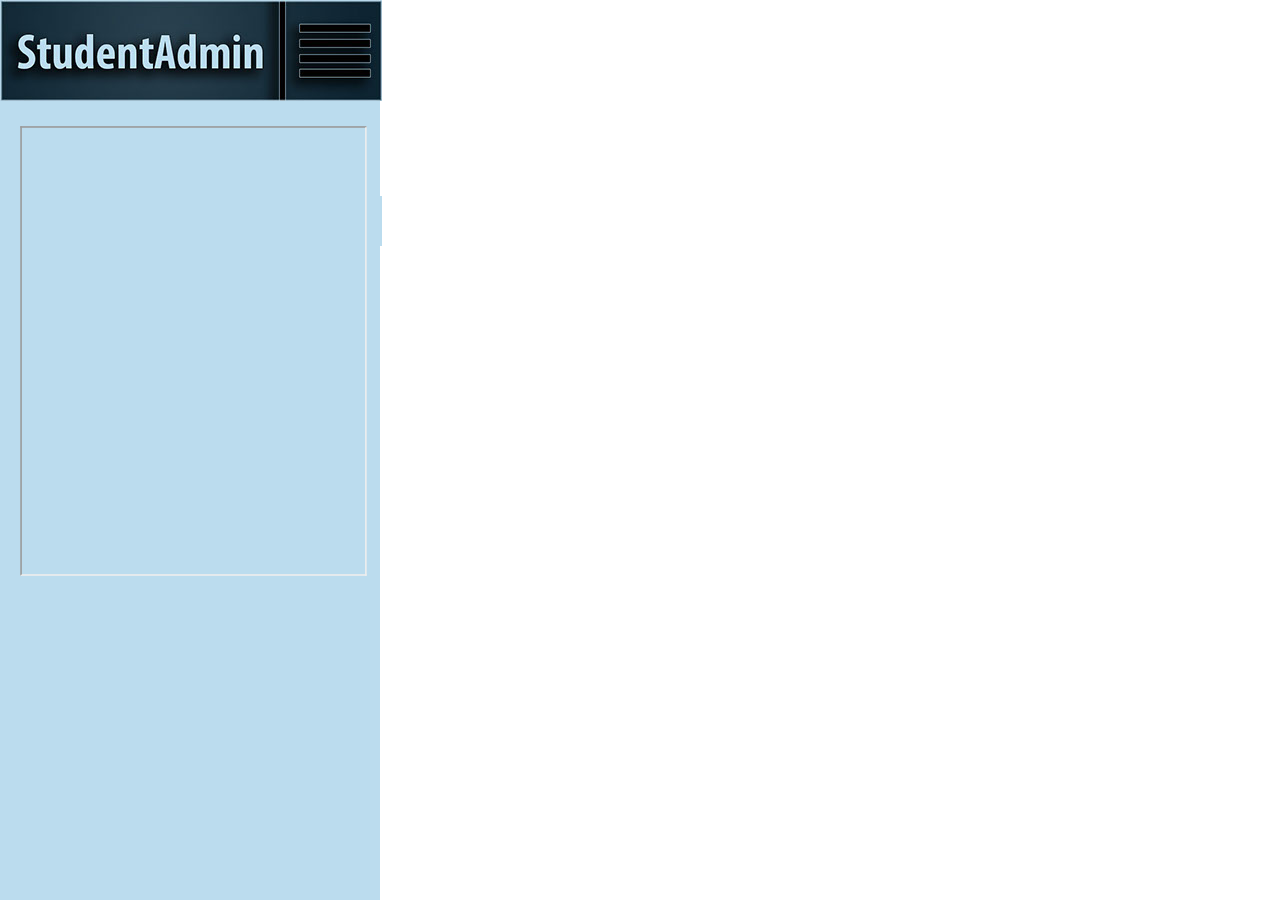
<file: schema.html>
<!DOCTYPE html>
<html class="html" lang="en-GB">
 <head>

  <script type="text/javascript">
   if(typeof Muse == "undefined") window.Muse = {}; window.Muse.assets = {"required":["jquery-1.8.3.min.js", "museutils.js", "jquery.scrolleffects.js", "jquery.musemenu.js", "webpro.js", "musewpslideshow.js", "jquery.museoverlay.js", "touchswipe.js", "jquery.watch.js", "schema.css"], "outOfDate":[]};
</script>
  
  <meta http-equiv="Content-type" content="text/html;charset=UTF-8"/>
  <meta name="generator" content="2014.2.1.284"/>
  <title>Schema</title>
  <meta name="viewport" content="width=380"/>
  <!-- CSS -->
  <link rel="stylesheet" type="text/css" href="css/site_global.css?365011649"/>
  <link rel="stylesheet" type="text/css" href="css/master_a-master.css?295744638"/>
  <link rel="stylesheet" type="text/css" href="css/schema.css?4042703125" id="pagesheet"/>
  <!-- Other scripts -->
  <script type="text/javascript">
   document.documentElement.className += ' js';
</script>
  <!-- JS includes -->
  <!--[if lt IE 9]>
  <script src="scripts/html5shiv.js?4241844378" type="text/javascript"></script>
  <![endif]-->
   </head>
 <body>

  <div class="clearfix" id="page"><!-- column -->
   <div class="position_content" id="page_position_content">
    <div class="clip_frame mse_pre_init" id="u1626"><!-- image -->
     <img class="block" id="u1626_img" src="images/fet_header.jpg" alt="" width="382" height="101"/>
    </div>
    <a class="nonblock nontext Button colelem" id="buttonu1617" href="index.html"><!-- container box --></a>
    <div class="PamphletWidget clearfix mse_pre_init" id="pamphletu1456"><!-- none box -->
     <div class="popup_anchor" id="u1457popup">
      <div class="ContainerGroup clearfix" id="u1457"><!-- stack box -->
       <div class="Container invi clearfix grpelem" id="u1458"><!-- group -->
        <nav class="MenuBar clearfix grpelem" id="menuu1475"><!-- vertical box -->
         <div class="MenuItemContainer clearfix colelem" id="u1518"><!-- horizontal box -->
          <a class="nonblock nontext MenuItem MenuItemWithSubMenu clearfix grpelem" id="u1519" href="index.html"><!-- horizontal box --><div class="MenuItemLabel grpelem" id="u1520-4"><!-- rasterized frame --><div id="u1520-4_clip"><img id="u1520-4_img" alt="Hem" width="199" height="30" src="images/u1520-4.png"/></div></div></a>
         </div>
         <div class="MenuItemContainer clearfix colelem" id="u1497"><!-- horizontal box -->
          <a class="nonblock nontext MenuItem MenuItemWithSubMenu clearfix grpelem" id="u1498" href="profil.html"><!-- horizontal box --><div class="MenuItemLabel grpelem" id="u1501-4"><!-- rasterized frame --><div id="u1501-4_clip"><img id="u1501-4_img" alt="Profil" width="202" height="30" src="images/u1501-4.png"/></div></div></a>
         </div>
         <div class="MenuItemContainer clearfix colelem" id="u1511"><!-- horizontal box -->
          <a class="nonblock nontext MenuItem MenuItemWithSubMenu MuseMenuActive clearfix grpelem" id="u1514" href="schema.html"><!-- horizontal box --><div class="MenuItemLabel grpelem" id="u1516-4"><!-- rasterized frame --><div id="u1516-4_clip"><img id="u1516-4_img" alt="Schema" width="202" height="30" src="images/u1516-4.png"/></div></div></a>
         </div>
         <div class="MenuItemContainer clearfix colelem" id="u1525"><!-- horizontal box -->
          <a class="nonblock nontext MenuItem MenuItemWithSubMenu clearfix grpelem" id="u1528" href="kurser.html"><!-- horizontal box --><div class="MenuItemLabel grpelem" id="u1530-4"><!-- rasterized frame --><div id="u1530-4_clip"><img id="u1530-4_img" alt="Kurser" width="202" height="30" src="images/u1530-4.png"/></div></div></a>
         </div>
         <div class="MenuItemContainer clearfix colelem" id="u1490"><!-- horizontal box -->
          <a class="nonblock nontext MenuItem MenuItemWithSubMenu clearfix grpelem" id="u1491" href="forum.html"><!-- horizontal box --><div class="MenuItemLabel grpelem" id="u1494-4"><!-- rasterized frame --><div id="u1494-4_clip"><img id="u1494-4_img" alt="Forum" width="202" height="30" src="images/u1494-4.png"/></div></div></a>
         </div>
         <div class="MenuItemContainer clearfix colelem" id="u1476"><!-- horizontal box -->
          <a class="nonblock nontext MenuItem MenuItemWithSubMenu clearfix grpelem" id="u1479" href="betyg.html"><!-- horizontal box --><div class="MenuItemLabel grpelem" id="u1480-4"><!-- rasterized frame --><div id="u1480-4_clip"><img id="u1480-4_img" alt="Betyg" width="202" height="30" src="images/u1480-4.png"/></div></div></a>
         </div>
         <div class="MenuItemContainer clearfix colelem" id="u1483"><!-- horizontal box -->
          <a class="nonblock nontext MenuItem MenuItemWithSubMenu clearfix grpelem" id="u1486" href="kalender.html"><!-- horizontal box --><div class="MenuItemLabel grpelem" id="u1488-4"><!-- rasterized frame --><div id="u1488-4_clip"><img id="u1488-4_img" alt="Kalender" width="202" height="30" src="images/u1488-4.png"/></div></div></a>
         </div>
         <div class="MenuItemContainer clearfix colelem" id="u1532"><!-- horizontal box -->
          <a class="nonblock nontext MenuItem MenuItemWithSubMenu clearfix grpelem" id="u1533" href="bibliotek.html"><!-- horizontal box --><div class="MenuItemLabel grpelem" id="u1535-4"><!-- rasterized frame --><div id="u1535-4_clip"><img id="u1535-4_img" alt="Bibliotek" width="202" height="30" src="images/u1535-4.png"/></div></div></a>
         </div>
         <div class="MenuItemContainer clearfix colelem" id="u1504"><!-- horizontal box -->
          <a class="nonblock nontext MenuItem MenuItemWithSubMenu clearfix grpelem" id="u1507" href="inst%c3%a4llningar.html"><!-- horizontal box --><div class="MenuItemLabel grpelem" id="u1510-4"><!-- rasterized frame --><div id="u1510-4_clip"><img id="u1510-4_img" alt="Inställningar" width="202" height="30" src="images/u1510-4.png"/></div></div></a>
         </div>
        </nav>
        <div class="clip_frame grpelem" id="u1473"><!-- image -->
         <img class="block" id="u1473_img" src="images/home_32x32.png" alt="" width="32" height="32"/>
        </div>
        <div class="clip_frame grpelem" id="u1539"><!-- image -->
         <img class="block" id="u1539_img" src="images/user_24x32.png" alt="" width="24" height="32"/>
        </div>
        <div class="clip_frame grpelem" id="u1459"><!-- image -->
         <img class="block" id="u1459_img" src="images/calendar_alt_fill_32x32.png" alt="" width="32" height="32"/>
        </div>
        <div class="clip_frame grpelem" id="u1465"><!-- image -->
         <img class="block" id="u1465_img" src="images/award_stroke_16x32.png" alt="" width="16" height="32"/>
        </div>
        <div class="clip_frame grpelem" id="u1463"><!-- image -->
         <img class="block" id="u1463_img" src="images/book_32x24.png" alt="" width="32" height="28"/>
        </div>
        <div class="clip_frame grpelem" id="u1471"><!-- image -->
         <img class="block" id="u1471_img" src="images/wrench_32x32.png" alt="" width="32" height="32"/>
        </div>
        <div class="clip_frame grpelem" id="u1467"><!-- image -->
         <img class="block" id="u1467_img" src="images/chat_alt_stroke_32x32.png" alt="" width="32" height="32"/>
        </div>
        <div class="clip_frame grpelem" id="u1461"><!-- image -->
         <img class="block" id="u1461_img" src="images/calendar_alt_stroke_32x32.png" alt="" width="32" height="32"/>
        </div>
        <div class="clip_frame grpelem" id="u1469"><!-- image -->
         <img class="block" id="u1469_img" src="images/book_32x32.png" alt="" width="28" height="32"/>
        </div>
       </div>
      </div>
     </div>
     <div class="ThumbGroup clearfix grpelem" id="u1543"><!-- none box -->
      <div class="popup_anchor">
       <div class="Thumb popup_element" id="u1544"><!-- simple frame --></div>
      </div>
     </div>
     <div class="popup_anchor">
      <div class="PamphletCloseButton PamphletLightboxPart popup_element clearfix" id="u1547"><!-- group -->
       <div class="clip_frame grpelem" id="u1632"><!-- image -->
        <img class="block" id="u1632_img" src="images/close_x.jpg" alt="" width="85" height="90"/>
       </div>
      </div>
     </div>
    </div>
    <div class="clearfix colelem" id="u1207-35"><!-- content -->

    <div id="iframecontainer">
        <iframe id="schema" src="https://web.timeedit.se/sodertorn/db1/timeedit/p/schema/schedules.html?tab=1003&object=utbdb.event.44200&type=t_event&object=utbdb.event.0748F&type=t_event&p=0.weeks%2C1.weeks"></iframe>
    </div>
        
   </div>
    <div class="verticalspacer"></div>
   </div>
  </div>
  <!-- JS includes -->
  <script type="text/javascript">
   if (document.location.protocol != 'https:') document.write('\x3Cscript src="http://musecdn2.businesscatalyst.com/scripts/4.0/jquery-1.8.3.min.js" type="text/javascript">\x3C/script>');
</script>
  <script type="text/javascript">
   window.jQuery || document.write('\x3Cscript src="scripts/jquery-1.8.3.min.js" type="text/javascript">\x3C/script>');
</script>
  <script src="scripts/museutils.js?3777594392" type="text/javascript"></script>
  <script src="scripts/jquery.scrolleffects.js?117544926" type="text/javascript"></script>
  <script src="scripts/jquery.musemenu.js?415733523" type="text/javascript"></script>
  <script src="scripts/webpro.js?474087315" type="text/javascript"></script>
  <script src="scripts/musewpslideshow.js?274584885" type="text/javascript"></script>
  <script src="scripts/jquery.museoverlay.js?170414611" type="text/javascript"></script>
  <script src="scripts/touchswipe.js?100683906" type="text/javascript"></script>
  <script src="scripts/jquery.watch.js?4144919381" type="text/javascript"></script>
  <!-- Other scripts -->
  <script type="text/javascript">
   $(document).ready(function() { try {
(function(){var a={},b=function(a){if(a.match(/^rgb/))return a=a.replace(/\s+/g,"").match(/([\d\,]+)/gi)[0].split(","),(parseInt(a[0])<<16)+(parseInt(a[1])<<8)+parseInt(a[2]);if(a.match(/^\#/))return parseInt(a.substr(1),16);return 0};(function(){$('link[type="text/css"]').each(function(){var b=($(this).attr("href")||"").match(/\/?css\/([\w\-]+\.css)\?(\d+)/);b&&b[1]&&b[2]&&(a[b[1]]=b[2])})})();(function(){$("body").append('<div class="version" style="display:none; width:1px; height:1px;"></div>');
for(var c=$(".version"),d=0;d<Muse.assets.required.length;){var f=Muse.assets.required[d],g=f.match(/([\w\-\.]+)\.(\w+)$/),k=g&&g[1]?g[1]:null,g=g&&g[2]?g[2]:null;switch(g.toLowerCase()){case "css":k=k.replace(/\W/gi,"_").replace(/^([^a-z])/gi,"_$1");c.addClass(k);var g=b(c.css("color")),h=b(c.css("background-color"));g!=0||h!=0?(Muse.assets.required.splice(d,1),"undefined"!=typeof a[f]&&(g!=a[f]>>>24||h!=(a[f]&16777215))&&Muse.assets.outOfDate.push(f)):d++;c.removeClass(k);break;case "js":k.match(/^jquery-[\d\.]+/gi)&&
typeof $!="undefined"?Muse.assets.required.splice(d,1):d++;break;default:throw Error("Unsupported file type: "+g);}}c.remove();if(Muse.assets.outOfDate.length||Muse.assets.required.length)c="Some files on the server may be missing or incorrect. Clear browser cache and try again. If the problem persists please contact website author.",(d=location&&location.search&&location.search.match&&location.search.match(/muse_debug/gi))&&Muse.assets.outOfDate.length&&(c+="\nOut of date: "+Muse.assets.outOfDate.join(",")),d&&Muse.assets.required.length&&(c+="\nMissing: "+Muse.assets.required.join(",")),alert(c)})()})();
/* body */
Muse.Utils.transformMarkupToFixBrowserProblemsPreInit();/* body */
Muse.Utils.prepHyperlinks(true);/* body */
$('#u1626').registerPositionScrollEffect([{"in":[-Infinity,0],"speed":[0,0]},{"in":[0,Infinity],"speed":[0,0]}]);/* scroll effect */
Muse.Utils.initWidget('.MenuBar', function(elem) { return $(elem).museMenu(); });/* unifiedNavBar */
Muse.Utils.initWidget('#pamphletu1456', function(elem) { new WebPro.Widget.ContentSlideShow(elem, {contentLayout_runtime:'stack',event:'click',deactivationEvent:'none',autoPlay:false,displayInterval:3000,transitionStyle:'horizontal',transitionDuration:200,hideAllContentsFirst:true,shuffle:false,enableSwipe:false,resumeAutoplay:true,resumeAutoplayInterval:3000,playOnce:false}); });/* #pamphletu1456 */
$('#pamphletu1456').registerPositionScrollEffect([{"in":[-Infinity,0.02],"speed":[0,0]},{"in":[0.02,Infinity],"speed":[0,0]}]);/* scroll effect */
Muse.Utils.fullPage('#page');/* 100% height page */
Muse.Utils.showWidgetsWhenReady();/* body */
Muse.Utils.transformMarkupToFixBrowserProblems();/* body */
} catch(e) { if (e && 'function' == typeof e.notify) e.notify(); else Muse.Assert.fail('Error calling selector function:' + e); }});
</script>
   </body>
</html>
</file>
<file: css/site_global.css>
html
{
	min-height: 100%;
	min-width: 100%;
	-ms-text-size-adjust: none;
}

body,div,dl,dt,dd,ul,ol,li,nav,h1,h2,h3,h4,h5,h6,pre,code,form,fieldset,legend,input,button,textarea,p,blockquote,th,td,a
{
	margin: 0;
	padding: 0;
	border-width: 0;
	-webkit-transform-origin: left top;
	-ms-transform-origin: left top;
	-o-transform-origin: left top;
	transform-origin: left top;
}

table
{
	border-collapse: collapse;
	border-spacing: 0;
}

fieldset,img
{
	border: 0;
	-webkit-transform-origin: left top;
	-ms-transform-origin: left top;
	-o-transform-origin: left top;
	transform-origin: left top;
}

address,caption,cite,code,dfn,em,strong,th,var,optgroup
{
	font-style: inherit;
	font-weight: inherit;
}

del,ins
{
	text-decoration: none;
}

li
{
	list-style: none;
}

caption,th
{
	text-align: left;
}

h1,h2,h3,h4,h5,h6
{
	font-size: 100%;
	font-weight: inherit;
}

input,button,textarea,select,optgroup,option
{
	font-family: inherit;
	font-size: inherit;
	font-style: inherit;
	font-weight: inherit;
}

body
{
	font-family: Arial, Helvetica Neue, Helvetica, sans-serif;
	text-align: left;
	font-size: 14px;
	line-height: 17px;
	word-wrap: break-word;
	text-rendering: optimizeLegibility;/* kerning, primarily */
}

@media screen and (-webkit-min-device-pixel-ratio:0)
{
	body { text-rendering:auto; }
}

a:link
{
	color: #0000FF;
	text-decoration: underline;
}

a:visited
{
	color: #800080;
	text-decoration: underline;
}

a:hover
{
	color: #0000FF;
	text-decoration: underline;
}

a:active
{
	color: #EE0000;
	text-decoration: underline;
}

a.nontext /* used to override default properties of 'a' tag */
{
	color: black;
	text-decoration: none;
	font-style: normal;
	font-weight: normal;
}

.normal_text
{
	color: #000000;
	direction: ltr;
	font-family: Arial, Helvetica Neue, Helvetica, sans-serif;
	font-size: 14px;
	font-style: normal;
	font-weight: normal;
	letter-spacing: 0px;
	line-height: 17px;
	text-align: left;
	text-decoration: none;
	text-indent: 0px;
	vertical-align: 0px;
	padding: 0px;
}

.list0 li:before
{
	position: absolute;
	right: 100%;
	letter-spacing: 0px;
	text-decoration: none;
	font-weight: normal;
	font-style: normal;
}

.rtl-list li:before
{
	right: auto;
	left: 100%;
}

.nls-None > li:before,.nls-None .list3 > li:before,.nls-None .list6 > li:before
{
	margin-right: 6px;
	content: '•';
}

.nls-None .list1 > li:before,.nls-None .list4 > li:before,.nls-None .list7 > li:before
{
	margin-right: 6px;
	content: '○';
}

.nls-None,.nls-None .list1,.nls-None .list2,.nls-None .list3,.nls-None .list4,.nls-None .list5,.nls-None .list6,.nls-None .list7,.nls-None .list8
{
	padding-left: 34px;
}

.nls-None.rtl-list,.nls-None .list1.rtl-list,.nls-None .list2.rtl-list,.nls-None .list3.rtl-list,.nls-None .list4.rtl-list,.nls-None .list5.rtl-list,.nls-None .list6.rtl-list,.nls-None .list7.rtl-list,.nls-None .list8.rtl-list
{
	padding-left: 0px;
	padding-right: 34px;
}

.nls-None .list2 > li:before,.nls-None .list5 > li:before,.nls-None .list8 > li:before
{
	margin-right: 6px;
	content: '-';
}

.nls-None.rtl-list > li:before,.nls-None .list1.rtl-list > li:before,.nls-None .list2.rtl-list > li:before,.nls-None .list3.rtl-list > li:before,.nls-None .list4.rtl-list > li:before,.nls-None .list5.rtl-list > li:before,.nls-None .list6.rtl-list > li:before,.nls-None .list7.rtl-list > li:before,.nls-None .list8.rtl-list > li:before
{
	margin-right: 0px;
	margin-left: 6px;
}

.TabbedPanelsTab
{
	white-space: nowrap;
}

.MenuBar  .MenuBarView,.MenuBar  .SubMenuView /* Resets for ul and li in menus */
{
	display: block;
	list-style: none;
}

.MenuBar .SubMenu
{
	display: none;
	position: absolute;
}

.NoWrap
{
	white-space: nowrap;
	word-wrap: normal;
}

.rootelem /* the root of the artwork tree */
{
	margin-left: auto;
	margin-right: auto;
}

.colelem /* a child element of a column */
{
	display: inline;
	float: left;
	clear: both;
}

.colelem100 /* a child element of a column that is 100% width */
{
	clear: both;
}

.grpelem /* a child element of a group */
{
	display: inline;
	float: left;
}

.clearfix:after /* force a container to fit around floated items */
{
	content: "\0020";
	visibility: hidden;
	display: block;
	height: 0;
	clear: both;
}

*:first-child+html .clearfix /* IE7 */
{
	zoom: 1;
}

.clip_frame /* used to clip the contents as in the case of an image frame */
{
	overflow: hidden;
}

.inclusion_context /* context for positioning a group of elements that share the same height */
{
	display: table;
	table-layout: fixed;
	width: 0.01px;
}

.inclelem /* element of an inclusion context */
{
	display: table-cell;
	vertical-align: top;
}

.f3s_mid /* 3-slice frame, middle slice */
{
	background-repeat: repeat;
}

.f3s_top,.f3s_bot /* 3-slice frame, top slice */
{
	background-repeat: no-repeat;
}

.f9s_top_left,.f9s_bot_left /* 9-slice frame, left corner slice */
{
	background-repeat: no-repeat;
	background-position: left;
}

.f9s_top_right,.f9s_bot_right /* 9-slice frame, right corner slice */
{
	background-repeat: no-repeat;
	background-position: right;
}

.f9s_top_mid,.f9s_bot_mid /* 9-slice frame, top/bottom horizontal slice */
{
	background-repeat: repeat-x;
	background-position: 0px 0px;
}

.f9s_mid_left /* 9-slice frame, left vertical slice */
{
	background-repeat: repeat-y;
	background-position: left;
}

.f9s_mid_right /* 9-slice frame, right vertical slice */
{
	background-repeat: repeat-y;
	background-position: right;
}

.f9s_center /* 9-slice frame, center slice */
{
	background-repeat: repeat;
	background-position: 0px 0px;
}

.popup_anchor /* anchors an abspos popup */
{
	position: relative;
	width: 0px;
	height: 0px;
}

.popup_element
{
	z-index: 100000;
}

.svg
{
	display: block;
	vertical-align: top;
}

span.wrap /* used to force wrap after floated array when nested inside a paragraph */
{
	content: '';
	clear: left;
	display: block;
}

span.actAsInlineDiv /* used to simulate a DIV with inline display when already nested inside a paragraph */
{
	display: inline-block;
}

.position_content,.excludeFromNormalFlow /* used when child content is larger than parent */
{
	float: left;
}

.preload_images /* used to preload images used in non-default states */
{
	position: absolute;
	overflow: hidden;
	left: -9999px;
	top: -9999px;
	height: 1px;
	width: 1px;
}

preload /* used to specifiy the dimension of preload item */
{
	height: 1px;
	width: 1px;
}

.animateStates
{
	-webkit-transition: 0.3s ease-in-out;
	-moz-transition: 0.3s ease-in-out;
	-o-transition: 0.3s ease-in-out;
	transition: 0.3s ease-in-out;
}

input:focus,textarea:focus /* remove default focussed input styling */
{
	outline: none;
}

textarea
{
	resize: none;
	overflow: auto;
}

.fld-prompt /* form placeholders cursor behavior */
{
	pointer-events: none;
}

.wrapped-input /* form inputs & placeholders let div styling show thru */
{
	position: absolute;
	top: 0;
	left: 0;
	background: transparent;
	border: none;
}

.submit-btn /* form submit buttons on top of sibling elements */
{
	z-index: 50000;
	cursor: pointer;
}

.anchor_item /* used to specify anchor properties */
{
	width: 22px;
	height: 18px;
}

.MenuBar .SubMenuVisible,.MenuBarVertical .SubMenuVisible,.MenuBar .SubMenu .SubMenuVisible,.popup_element.Active,span.actAsPara,.actAsDiv,a.nonblock.nontext,img.block
{
	display: block;
}

.ose_ei
{
	visibility: hidden;
	z-index: 0;
}

.widget_invisible,.js .invi,.js .mse_pre_init,.js .an_invi /* used to hide the widget before loaded */
{
	visibility: hidden;
}

.no_vert_scroll
{
	overflow-y: hidden;
}

.always_vert_scroll
{
	overflow-y: scroll;
}

.always_horz_scroll
{
	overflow-x: scroll;
}

.popup_element.Inactive,.js .disn,.hidden
{
	display: none;
}

.fullscreen
{
	overflow: hidden;
	left: 0px;
	top: 0px;
	position: fixed;
	height: 100%;
	width: 100%;
	-moz-box-sizing: border-box;
	-webkit-box-sizing: border-box;
	-ms-box-sizing: border-box;
	box-sizing: border-box;
}

.fullwidth
{
	position: absolute;
}

.borderbox
{
	-moz-box-sizing: border-box;
	-webkit-box-sizing: border-box;
	-ms-box-sizing: border-box;
	box-sizing: border-box;
}

.scroll_wrapper
{
	position: absolute;
	overflow: auto;
	left: 0px;
	right: 0px;
	top: 0px;
	bottom: 0px;
	padding-top: 0px;
	padding-bottom: 0px;
	margin-top: 0px;
	margin-bottom: 0px;
}

.browser_width > *
{
	position: absolute;
	left: 0px;
	right: 0px;
}

.list0 li,.MenuBar .MenuItemContainer,.SlideShowContentPanel .fullscreen img
{
	position: relative;
}

.accordion_wrapper
{
	display: inline;
	float: left;
	width: 0px;
}

.fld-checkbox input[type=checkbox] /* Hide native checkbox */
{
	position: absolute;
	overflow: hidden;
	clip: rect(0px, 0px, 0px, 0px);
	height: 1px;
	width: 1px;
	margin: -1px;
	padding: 0;
	border: 0;
}

.fld-checkbox input[type=checkbox] + label
{
	display: inline-block;
	background-repeat: no-repeat;
	cursor: pointer;
	float: left;
	width: 100%;
	height: 100%;
}

.pointer_cursor,.fld-recaptcha-mode,.fld-recaptcha-refresh,.fld-recaptcha-help
{
	cursor: pointer;
}
</file>
<file: css/master_a-master.css>
#u1626
{
	background-color: transparent;
	position: fixed;
}

#buttonu1617
{
	border-color: #787878;
	background-color: transparent;
	-moz-border-radius: 10px;
	-webkit-border-radius: 10px;
	-khtml-border-radius: 10px;
	border-radius: 10px;
	position: relative;
}

#pamphletu1456
{
	position: fixed;
}

#u1457
{
	position: absolute;
	background-color: transparent;
}

#u1458
{
	border-style: none;
	border-color: #999999;
	background-color: #1A2C36;
	-moz-border-radius: 20px 0px 0px 20px ;
	-webkit-border-radius: 20px 0px 0px 20px ;
	-khtml-border-radius: 20px 0px 0px 20px ;
	border-radius: 20px 0px 0px 20px ;
	position: relative;
}

#menuu1475
{
	border-style: solid;
	border-color: #000000;
	background-color: transparent;
	-moz-border-radius: 20px 0px 0px 20px ;
	-webkit-border-radius: 20px 0px 0px 20px ;
	-khtml-border-radius: 20px 0px 0px 20px ;
	border-radius: 20px 0px 0px 20px ;
	position: relative;
	border-width: 1px 0px 1px 1px;
}

#u1519
{
	border-color: #090200;
	background-color: #1B2D38;
	-moz-border-radius: 20px 0px 0px 0px ;
	-webkit-border-radius: 20px 0px 0px 0px ;
	-khtml-border-radius: 20px 0px 0px 0px ;
	border-radius: 20px 0px 0px 0px ;
	position: relative;
}

#u1498
{
	border-color: #090200;
	background-color: #1B2D38;
	position: relative;
}

#u1514
{
	border-color: #090200;
	background-color: #1B2D38;
	position: relative;
}

#u1528
{
	border-color: #090200;
	background-color: #1B2D38;
	position: relative;
}

#u1491
{
	border-color: #090200;
	background-color: #1B2D38;
	position: relative;
}

#u1479
{
	border-color: #090200;
	background-color: #1B2D38;
	position: relative;
}

#u1486
{
	border-color: #090200;
	background-color: #1B2D38;
	position: relative;
}

#u1533
{
	border-color: #090200;
	background-color: #1B2D38;
	position: relative;
}

#u1507
{
	border-color: #090200;
	background-color: #1B2D38;
	-moz-border-radius: 0px 0px 0px 20px ;
	-webkit-border-radius: 0px 0px 0px 20px ;
	-khtml-border-radius: 0px 0px 0px 20px ;
	border-radius: 0px 0px 0px 20px ;
	position: relative;
}

#u1519.MuseMenuActive,#u1498.MuseMenuActive,#u1514.MuseMenuActive,#u1528.MuseMenuActive,#u1491.MuseMenuActive,#u1479.MuseMenuActive,#u1486.MuseMenuActive,#u1533.MuseMenuActive,#u1507.MuseMenuActive
{
	border-style: solid;
	border-color: #BBDCEE;
	background-color: transparent;
	border-width: 3px 0px 3px 3px;
}

#u1520-4_clip,#u1501-4_clip,#u1516-4_clip,#u1530-4_clip,#u1494-4_clip,#u1480-4_clip,#u1488-4_clip,#u1535-4_clip,#u1510-4_clip
{
	overflow: hidden;
	vertical-align: top;
}

#u1520-4_img,#u1501-4_img,#u1516-4_img,#u1530-4_img,#u1494-4_img,#u1480-4_img,#u1488-4_img,#u1535-4_img,#u1510-4_img
{
	display: block;
}

#u1520-4,#u1501-4,#u1516-4,#u1530-4,#u1494-4,#u1480-4,#u1488-4,#u1535-4,#u1510-4,#u1543
{
	position: relative;
}

#u1544
{
	position: absolute;
}

#u1547
{
	position: absolute;
	border-style: none;
	border-color: transparent;
	background-color: transparent;
}

#u1518,#u1497,#u1511,#u1525,#u1490,#u1476,#u1483,#u1532,#u1504,#u1473,#u1539,#u1459,#u1465,#u1463,#u1471,#u1467,#u1461,#u1469,#u1632
{
	background-color: transparent;
	position: relative;
}

.MenuItem,.PamphletWidget .ThumbGroup .Thumb,.PamphletNextButton,.PamphletPrevButton,.PamphletCloseButton /* unifiedNavBar */
{
	cursor: pointer;
}
</file>
<file: css/index.css>
.version.index /* version checker */
{
	color: #000007;
	background-color: #357085;
}

@-ms-viewport
{
	width: 380px;
}

@-webkit-viewport
{
	width: 380px;
}

@-o-viewport
{
	width: 380px;
}

@-moz-viewport
{
	width: 380px;
}

@viewport
{
	width: 380px;
}

.html
{
	background-color: #FFFFFF;
}

#page
{
	z-index: 1;
	width: 380px;
	min-height: 569px;
	background-image: none;
	border-style: none;
	border-color: transparent;
	background-color: #BBDCEE;
}

#page_position_content
{
	padding-bottom: 196px;
}

#u1626
{
	z-index: 69;
	width: 382px;
	top: 0px;
	left: 0px;
}

#buttonu1617
{
	z-index: 152;
	width: 279px;
	height: 100px;
	margin-left: 1px;
}

.ie #buttonu1617
{
	background-color: #FFFFFF;
	opacity: 0.01;
	-ms-filter: "progid:DXImageTransform.Microsoft.Alpha(Opacity=1)";
	filter: alpha(opacity=1);
}

#buttonu1617.ButtonSelected
{
	margin: 0px 0px 0px 1px;
}

#pamphletu1456
{
	z-index: 71;
	width: 0.01px;
	height: 100px;
	padding-bottom: 420px;
	top: 0px;
	left: 179px;
}

#u1457popup
{
	z-index: 72;
}

#u1457
{
	width: 203px;
	top: 106px;
}

#u1458
{
	z-index: 73;
	width: 203px;
	height: 414px;
	margin-right: -10000px;
}

#menuu1475
{
	z-index: 74;
	width: 202px;
	margin-right: -10000px;
	margin-top: 1px;
}

#u1518
{
	width: 202px;
	padding-bottom: 6px;
}

#u1519
{
	width: 199px;
	min-height: 30px;
	padding-bottom: 7px;
	margin-right: -10000px;
	top: 3px;
	left: 3px;
}

#u1519.MuseMenuActive
{
	width: 199px;
	min-height: 30px;
	margin: -3px -10000px -3px -3px;
}

#u1520-4_clip
{
	width: 199px;
	height: 30px;
}

#u1520-4
{
	margin-right: -10000px;
	top: 3px;
}

#u1498
{
	width: 202px;
	min-height: 30px;
	padding-bottom: 14px;
	margin-right: -10000px;
}

#u1514
{
	width: 202px;
	min-height: 30px;
	padding-bottom: 14px;
	margin-right: -10000px;
}

#u1528
{
	width: 202px;
	min-height: 30px;
	padding-bottom: 14px;
	margin-right: -10000px;
}

#u1491
{
	width: 202px;
	min-height: 30px;
	padding-bottom: 14px;
	margin-right: -10000px;
}

#u1479
{
	width: 202px;
	min-height: 30px;
	padding-bottom: 14px;
	margin-right: -10000px;
}

#u1486
{
	width: 202px;
	min-height: 30px;
	padding-bottom: 14px;
	margin-right: -10000px;
}

#u1533
{
	width: 202px;
	min-height: 30px;
	padding-bottom: 14px;
	margin-right: -10000px;
}

#u1497,#u1511,#u1525,#u1490,#u1476,#u1483,#u1532,#u1504
{
	width: 202px;
	margin-top: 2px;
}

#u1507
{
	width: 202px;
	min-height: 30px;
	padding-bottom: 14px;
	margin-right: -10000px;
}

#u1498.MuseMenuActive,#u1514.MuseMenuActive,#u1528.MuseMenuActive,#u1491.MuseMenuActive,#u1479.MuseMenuActive,#u1486.MuseMenuActive,#u1533.MuseMenuActive,#u1507.MuseMenuActive
{
	width: 202px;
	min-height: 30px;
	margin: -3px -10000px -3px -3px;
}

#u1501-4_clip,#u1516-4_clip,#u1530-4_clip,#u1494-4_clip,#u1480-4_clip,#u1488-4_clip,#u1535-4_clip,#u1510-4_clip
{
	width: 202px;
	height: 30px;
}

#u1501-4,#u1516-4,#u1530-4,#u1494-4,#u1480-4,#u1488-4,#u1535-4,#u1510-4
{
	margin-right: -10000px;
	top: 7px;
}

#u1473
{
	z-index: 129;
	width: 32px;
	margin-right: -10000px;
	margin-top: 7px;
	left: 159px;
}

#u1539
{
	z-index: 131;
	width: 24px;
	margin-right: -10000px;
	margin-top: 53px;
	left: 163px;
}

#u1459
{
	z-index: 133;
	width: 32px;
	margin-right: -10000px;
	margin-top: 281px;
	left: 161px;
}

#u1465
{
	z-index: 135;
	width: 16px;
	margin-right: -10000px;
	margin-top: 236px;
	left: 167px;
}

#u1463
{
	z-index: 137;
	width: 32px;
	margin-right: -10000px;
	margin-top: 330px;
	left: 159px;
}

#u1471
{
	z-index: 139;
	width: 32px;
	margin-right: -10000px;
	margin-top: 375px;
	left: 159px;
}

#u1467
{
	z-index: 141;
	width: 32px;
	margin-right: -10000px;
	margin-top: 190px;
	left: 161px;
}

#u1461
{
	z-index: 143;
	width: 32px;
	margin-right: -10000px;
	margin-top: 99px;
	left: 159px;
}

#u1469
{
	z-index: 145;
	width: 28px;
	margin-right: -10000px;
	margin-top: 145px;
	left: 163px;
}

#u1543
{
	z-index: 147;
	width: 95px;
	margin-right: -10000px;
	left: 105px;
}

#u1544
{
	width: 95px;
	height: 100px;
}

.ie #buttonu1617.ButtonSelected,.ie #u1544
{
	background-color: #FFFFFF;
	opacity: 0.01;
	-ms-filter: "progid:DXImageTransform.Microsoft.Alpha(Opacity=1)";
	filter: alpha(opacity=1);
}

#u1547
{
	width: 95px;
	padding-bottom: 5px;
	left: 105px;
}

#u1632
{
	z-index: 150;
	width: 85px;
	margin-right: -10000px;
	margin-top: 5px;
	left: 5px;
}

#u1632_img
{
	padding-bottom: 1px;
}

#accordionu1252
{
	z-index: 2;
	border-color: #7F7F7F;
	background-color: transparent;
}

#u1261
{
	z-index: 3;
	background-color: transparent;
}

#u1261_position_content
{
	width: 100%;
}

#u1262
{
	z-index: 5;
	height: 49px;
	width: 381px;
	vertical-align: top;
	left: -1px;
	top: -1px;
	margin-bottom: -1px;
	position: relative;
	background: url("../images/u1262.png") no-repeat 1px 1px;
}

#u1262.AccordionPanelTabOpen
{
	background: url("../images/u1262-a.png") no-repeat 0px 0px;
}

#u1263
{
	z-index: 7;
	border-width: 1px;
	border-style: solid;
	border-color: #FFFFFF;
	background-color: #FFFFFF;
	padding-bottom: 16px;
	margin-top: 1px;
}

#u1264-12
{
	z-index: 8;
	width: 340px;
	min-height: 105px;
	border-style: none;
	border-color: transparent;
	background-color: transparent;
	line-height: 20px;
	color: #0D0300;
	font-family: Georgia, Palatino, Palatino Linotype, Times, Times New Roman, serif;
	position: relative;
	margin-right: -10000px;
	margin-top: -1px;
	left: 9px;
}

#u1253
{
	z-index: 20;
	background-color: transparent;
}

#u1256
{
	z-index: 22;
	height: 49px;
	width: 381px;
	vertical-align: top;
	margin-top: 1px;
	position: relative;
	background: url("../images/u1256.png") no-repeat 1px 1px;
}

#u1256.AccordionPanelTabOpen
{
	background: url("../images/u1256-a.png") no-repeat 0px 0px;
}

#u1254
{
	z-index: 24;
	border-width: 1px;
	border-style: solid;
	border-color: #FFFFFF;
	background-color: #FFFFFF;
	padding-bottom: 20px;
	top: -6px;
	margin-bottom: -1px;
}

#u1255-16
{
	z-index: 25;
	width: 340px;
	min-height: 105px;
	border-style: none;
	border-color: transparent;
	background-color: transparent;
	line-height: 20px;
	color: #010000;
	font-family: Georgia, Palatino, Palatino Linotype, Times, Times New Roman, serif;
	position: relative;
	margin-right: -10000px;
	margin-top: -1px;
	left: 9px;
}

#u1255-2
{
	font-style: italic;
}

#u1257
{
	z-index: 41;
	background-color: transparent;
}

#u1253_position_content,#u1257_position_content
{
	margin-top: -1px;
	margin-bottom: -5px;
	width: 100%;
}

#u1260
{
	z-index: 43;
	height: 49px;
	width: 381px;
	vertical-align: top;
	margin-top: 1px;
	position: relative;
	background: url("../images/u1260.png") no-repeat 1px 1px;
}

#u1260.AccordionPanelTabOpen
{
	background: url("../images/u1260-a.png") no-repeat 0px 0px;
}

#u1258
{
	z-index: 45;
	border-width: 1px;
	border-style: solid;
	border-color: #FFFFFF;
	background-color: #FFFFFF;
	padding-bottom: 20px;
	top: -6px;
	margin-bottom: -1px;
}

#u1259-23
{
	z-index: 46;
	width: 340px;
	min-height: 105px;
	border-style: none;
	border-color: transparent;
	background-color: transparent;
	line-height: 20px;
	font-family: Georgia, Palatino, Palatino Linotype, Times, Times New Roman, serif;
	position: relative;
	margin-right: -10000px;
	margin-top: -1px;
	left: 9px;
}

#u1259-2,#u1259-4,#u1259-6,#u1259-7,#u1259-9,#u1259-11,#u1259-13,#u1259-14,#u1259-16,#u1259-18,#u1259-20
{
	color: #0A0300;
}

#u1259-21
{
	color: #999999;
}

.AccordionPanelTab /* accordion */
{
	cursor: pointer;
}

#accordionu1252-bw
{
	z-index: 2;
	margin-top: 1px;
	height: 272px;
}

body
{
	position: relative;
	min-width: 380px;
}

#page .verticalspacer
{
	clear: both;
}
</file>
<file: css/betyg.css>
.version.betyg /* version checker */
{
	color: #0000F9;
	background-color: #B8DA79;
}

@-ms-viewport
{
	width: 380px;
}

@-webkit-viewport
{
	width: 380px;
}

@-o-viewport
{
	width: 380px;
}

@-moz-viewport
{
	width: 380px;
}

@viewport
{
	width: 380px;
}

.html
{
	background-color: #FFFFFF;
}

#page
{
	z-index: 1;
	width: 380px;
	min-height: 100px;
	background-image: none;
	border-style: none;
	border-color: transparent;
	background-color: #BBDCEE;
	padding-bottom: 469px;
}

#u1626
{
	z-index: 2;
	width: 382px;
	top: 0px;
	left: 0px;
}

#buttonu1617
{
	z-index: 85;
	width: 279px;
	height: 100px;
	margin-right: -10000px;
	left: 1px;
}

.ie #buttonu1617
{
	background-color: #FFFFFF;
	opacity: 0.01;
	-ms-filter: "progid:DXImageTransform.Microsoft.Alpha(Opacity=1)";
	filter: alpha(opacity=1);
}

#buttonu1617.ButtonSelected
{
	margin: 0px -10000px 0px 0px;
}

#pamphletu1456
{
	z-index: 4;
	width: 0.01px;
	height: 100px;
	padding-bottom: 420px;
	top: 0px;
	left: 179px;
}

#u1457popup
{
	z-index: 5;
}

#u1457
{
	width: 203px;
	top: 106px;
}

#u1458
{
	z-index: 6;
	width: 203px;
	height: 414px;
	margin-right: -10000px;
}

#menuu1475
{
	z-index: 7;
	width: 202px;
	margin-right: -10000px;
	margin-top: 1px;
}

#u1518
{
	width: 202px;
	padding-bottom: 6px;
}

#u1519
{
	width: 199px;
	min-height: 30px;
	padding-bottom: 7px;
	margin-right: -10000px;
	top: 3px;
	left: 3px;
}

#u1519.MuseMenuActive
{
	width: 199px;
	min-height: 30px;
	margin: -3px -10000px -3px -3px;
}

#u1520-4_clip
{
	width: 199px;
	height: 30px;
}

#u1520-4
{
	margin-right: -10000px;
	top: 3px;
}

#u1498
{
	width: 202px;
	min-height: 30px;
	padding-bottom: 14px;
	margin-right: -10000px;
}

#u1514
{
	width: 202px;
	min-height: 30px;
	padding-bottom: 14px;
	margin-right: -10000px;
}

#u1528
{
	width: 202px;
	min-height: 30px;
	padding-bottom: 14px;
	margin-right: -10000px;
}

#u1491
{
	width: 202px;
	min-height: 30px;
	padding-bottom: 14px;
	margin-right: -10000px;
}

#u1479
{
	width: 202px;
	min-height: 30px;
	padding-bottom: 14px;
	margin-right: -10000px;
}

#u1486
{
	width: 202px;
	min-height: 30px;
	padding-bottom: 14px;
	margin-right: -10000px;
}

#u1533
{
	width: 202px;
	min-height: 30px;
	padding-bottom: 14px;
	margin-right: -10000px;
}

#u1497,#u1511,#u1525,#u1490,#u1476,#u1483,#u1532,#u1504
{
	width: 202px;
	margin-top: 2px;
}

#u1507
{
	width: 202px;
	min-height: 30px;
	padding-bottom: 14px;
	margin-right: -10000px;
}

#u1498.MuseMenuActive,#u1514.MuseMenuActive,#u1528.MuseMenuActive,#u1491.MuseMenuActive,#u1479.MuseMenuActive,#u1486.MuseMenuActive,#u1533.MuseMenuActive,#u1507.MuseMenuActive
{
	width: 202px;
	min-height: 30px;
	margin: -3px -10000px -3px -3px;
}

#u1501-4_clip,#u1516-4_clip,#u1530-4_clip,#u1494-4_clip,#u1480-4_clip,#u1488-4_clip,#u1535-4_clip,#u1510-4_clip
{
	width: 202px;
	height: 30px;
}

#u1501-4,#u1516-4,#u1530-4,#u1494-4,#u1480-4,#u1488-4,#u1535-4,#u1510-4
{
	margin-right: -10000px;
	top: 7px;
}

#u1473
{
	z-index: 62;
	width: 32px;
	margin-right: -10000px;
	margin-top: 7px;
	left: 159px;
}

#u1539
{
	z-index: 64;
	width: 24px;
	margin-right: -10000px;
	margin-top: 53px;
	left: 163px;
}

#u1459
{
	z-index: 66;
	width: 32px;
	margin-right: -10000px;
	margin-top: 281px;
	left: 161px;
}

#u1465
{
	z-index: 68;
	width: 16px;
	margin-right: -10000px;
	margin-top: 236px;
	left: 167px;
}

#u1463
{
	z-index: 70;
	width: 32px;
	margin-right: -10000px;
	margin-top: 330px;
	left: 159px;
}

#u1471
{
	z-index: 72;
	width: 32px;
	margin-right: -10000px;
	margin-top: 375px;
	left: 159px;
}

#u1467
{
	z-index: 74;
	width: 32px;
	margin-right: -10000px;
	margin-top: 190px;
	left: 161px;
}

#u1461
{
	z-index: 76;
	width: 32px;
	margin-right: -10000px;
	margin-top: 99px;
	left: 159px;
}

#u1469
{
	z-index: 78;
	width: 28px;
	margin-right: -10000px;
	margin-top: 145px;
	left: 163px;
}

#u1543
{
	z-index: 80;
	width: 95px;
	margin-right: -10000px;
	left: 105px;
}

#u1544
{
	width: 95px;
	height: 100px;
}

.ie #buttonu1617.ButtonSelected,.ie #u1544
{
	background-color: #FFFFFF;
	opacity: 0.01;
	-ms-filter: "progid:DXImageTransform.Microsoft.Alpha(Opacity=1)";
	filter: alpha(opacity=1);
}

#u1547
{
	width: 95px;
	padding-bottom: 5px;
	left: 105px;
}

#u1632
{
	z-index: 83;
	width: 85px;
	margin-right: -10000px;
	margin-top: 5px;
	left: 5px;
}

#u1632_img
{
	padding-bottom: 1px;
}

body
{
	position: relative;
	min-width: 380px;
}

#page .verticalspacer
{
	clear: both;
}
</file>
<file: css/bibliotek.css>
.version.bibliotek /* version checker */
{
	color: #0000E0;
	background-color: #C3F9E7;
}

@-ms-viewport
{
	width: 380px;
}

@-webkit-viewport
{
	width: 380px;
}

@-o-viewport
{
	width: 380px;
}

@-moz-viewport
{
	width: 380px;
}

@viewport
{
	width: 380px;
}

.html
{
	background-color: #FFFFFF;
}

#page
{
	z-index: 1;
	width: 380px;
	min-height: 569px;
	background-image: none;
	border-style: none;
	border-color: transparent;
	background-color: #BBDCEE;
}

#u1626
{
	z-index: 6;
	width: 382px;
	top: 0px;
	left: 0px;
}

#buttonu1617
{
	z-index: 89;
	width: 279px;
	height: 100px;
	margin-left: 1px;
}

.ie #buttonu1617
{
	background-color: #FFFFFF;
	opacity: 0.01;
	-ms-filter: "progid:DXImageTransform.Microsoft.Alpha(Opacity=1)";
	filter: alpha(opacity=1);
}

#buttonu1617.ButtonSelected
{
	margin: 0px 0px 0px 1px;
}

#pamphletu1456
{
	z-index: 8;
	width: 0.01px;
	height: 100px;
	padding-bottom: 420px;
	top: 0px;
	left: 179px;
}

#u1457popup
{
	z-index: 9;
}

#u1457
{
	width: 203px;
	top: 106px;
}

#u1458
{
	z-index: 10;
	width: 203px;
	height: 414px;
	margin-right: -10000px;
}

#menuu1475
{
	z-index: 11;
	width: 202px;
	margin-right: -10000px;
	margin-top: 1px;
}

#u1518
{
	width: 202px;
	padding-bottom: 6px;
}

#u1519
{
	width: 199px;
	min-height: 30px;
	padding-bottom: 7px;
	margin-right: -10000px;
	top: 3px;
	left: 3px;
}

#u1519.MuseMenuActive
{
	width: 199px;
	min-height: 30px;
	margin: -3px -10000px -3px -3px;
}

#u1520-4_clip
{
	width: 199px;
	height: 30px;
}

#u1520-4
{
	margin-right: -10000px;
	top: 3px;
}

#u1498
{
	width: 202px;
	min-height: 30px;
	padding-bottom: 14px;
	margin-right: -10000px;
}

#u1514
{
	width: 202px;
	min-height: 30px;
	padding-bottom: 14px;
	margin-right: -10000px;
}

#u1528
{
	width: 202px;
	min-height: 30px;
	padding-bottom: 14px;
	margin-right: -10000px;
}

#u1491
{
	width: 202px;
	min-height: 30px;
	padding-bottom: 14px;
	margin-right: -10000px;
}

#u1479
{
	width: 202px;
	min-height: 30px;
	padding-bottom: 14px;
	margin-right: -10000px;
}

#u1486
{
	width: 202px;
	min-height: 30px;
	padding-bottom: 14px;
	margin-right: -10000px;
}

#u1533
{
	width: 202px;
	min-height: 30px;
	padding-bottom: 14px;
	margin-right: -10000px;
}

#u1497,#u1511,#u1525,#u1490,#u1476,#u1483,#u1532,#u1504
{
	width: 202px;
	margin-top: 2px;
}

#u1507
{
	width: 202px;
	min-height: 30px;
	padding-bottom: 14px;
	margin-right: -10000px;
}

#u1498.MuseMenuActive,#u1514.MuseMenuActive,#u1528.MuseMenuActive,#u1491.MuseMenuActive,#u1479.MuseMenuActive,#u1486.MuseMenuActive,#u1533.MuseMenuActive,#u1507.MuseMenuActive
{
	width: 202px;
	min-height: 30px;
	margin: -3px -10000px -3px -3px;
}

#u1501-4_clip,#u1516-4_clip,#u1530-4_clip,#u1494-4_clip,#u1480-4_clip,#u1488-4_clip,#u1535-4_clip,#u1510-4_clip
{
	width: 202px;
	height: 30px;
}

#u1501-4,#u1516-4,#u1530-4,#u1494-4,#u1480-4,#u1488-4,#u1535-4,#u1510-4
{
	margin-right: -10000px;
	top: 7px;
}

#u1473
{
	z-index: 66;
	width: 32px;
	margin-right: -10000px;
	margin-top: 7px;
	left: 159px;
}

#u1539
{
	z-index: 68;
	width: 24px;
	margin-right: -10000px;
	margin-top: 53px;
	left: 163px;
}

#u1459
{
	z-index: 70;
	width: 32px;
	margin-right: -10000px;
	margin-top: 281px;
	left: 161px;
}

#u1465
{
	z-index: 72;
	width: 16px;
	margin-right: -10000px;
	margin-top: 236px;
	left: 167px;
}

#u1463
{
	z-index: 74;
	width: 32px;
	margin-right: -10000px;
	margin-top: 330px;
	left: 159px;
}

#u1471
{
	z-index: 76;
	width: 32px;
	margin-right: -10000px;
	margin-top: 375px;
	left: 159px;
}

#u1467
{
	z-index: 78;
	width: 32px;
	margin-right: -10000px;
	margin-top: 190px;
	left: 161px;
}

#u1461
{
	z-index: 80;
	width: 32px;
	margin-right: -10000px;
	margin-top: 99px;
	left: 159px;
}

#u1469
{
	z-index: 82;
	width: 28px;
	margin-right: -10000px;
	margin-top: 145px;
	left: 163px;
}

#u1543
{
	z-index: 84;
	width: 95px;
	margin-right: -10000px;
	left: 105px;
}

#u1544
{
	width: 95px;
	height: 100px;
}

.ie #buttonu1617.ButtonSelected,.ie #u1544
{
	background-color: #FFFFFF;
	opacity: 0.01;
	-ms-filter: "progid:DXImageTransform.Microsoft.Alpha(Opacity=1)";
	filter: alpha(opacity=1);
}

#u1547
{
	width: 95px;
	padding-bottom: 5px;
	left: 105px;
}

#u1632
{
	z-index: 87;
	width: 85px;
	margin-right: -10000px;
	margin-top: 5px;
	left: 5px;
}

#u1240
{
	z-index: 2;
	width: 380px;
	background-color: transparent;
	margin-top: 6px;
	position: relative;
}

#u1246
{
	z-index: 4;
	width: 375px;
	background-color: transparent;
	position: relative;
}

#u1632_img,#u1246_img
{
	padding-bottom: 1px;
}

body
{
	position: relative;
	min-width: 380px;
}

#page .verticalspacer
{
	clear: both;
}
</file>
<file: css/forum.css>
.version.forum /* version checker */
{
	color: #0000F6;
	background-color: #7BD189;
}

@-ms-viewport
{
	width: 380px;
}

@-webkit-viewport
{
	width: 380px;
}

@-o-viewport
{
	width: 380px;
}

@-moz-viewport
{
	width: 380px;
}

@viewport
{
	width: 380px;
}

.html
{
	background-color: #FFFFFF;
}

#page
{
	z-index: 1;
	width: 380px;
	min-height: 568.7999999999993px;
	background-image: none;
	border-style: none;
	border-color: transparent;
	background-color: #BBDCEE;
	padding-bottom: 0px;
}

#u1626
{
	z-index: 4;
	width: 382px;
	top: 0px;
	left: 0px;
}

#buttonu1617
{
	z-index: 87;
	width: 279px;
	height: 100px;
	margin-left: 1px;
}

.ie #buttonu1617
{
	background-color: #FFFFFF;
	opacity: 0.01;
	-ms-filter: "progid:DXImageTransform.Microsoft.Alpha(Opacity=1)";
	filter: alpha(opacity=1);
}

#buttonu1617.ButtonSelected
{
	margin: 0px 0px 0px 1px;
}

#pamphletu1456
{
	z-index: 6;
	width: 0.01px;
	height: 100px;
	padding-bottom: 420px;
	top: 0px;
	left: 179px;
}

#u1457popup
{
	z-index: 7;
}

#u1457
{
	width: 203px;
	top: 106px;
}

#u1458
{
	z-index: 8;
	width: 203px;
	height: 414px;
	margin-right: -10000px;
}

#menuu1475
{
	z-index: 9;
	width: 202px;
	margin-right: -10000px;
	margin-top: 1px;
}

#u1518
{
	width: 202px;
	padding-bottom: 6px;
}

#u1519
{
	width: 199px;
	min-height: 30px;
	padding-bottom: 7px;
	margin-right: -10000px;
	top: 3px;
	left: 3px;
}

#u1519.MuseMenuActive
{
	width: 199px;
	min-height: 30px;
	margin: -3px -10000px -3px -3px;
}

#u1520-4_clip
{
	width: 199px;
	height: 30px;
}

#u1520-4
{
	margin-right: -10000px;
	top: 3px;
}

#u1498
{
	width: 202px;
	min-height: 30px;
	padding-bottom: 14px;
	margin-right: -10000px;
}

#u1514
{
	width: 202px;
	min-height: 30px;
	padding-bottom: 14px;
	margin-right: -10000px;
}

#u1528
{
	width: 202px;
	min-height: 30px;
	padding-bottom: 14px;
	margin-right: -10000px;
}

#u1491
{
	width: 202px;
	min-height: 30px;
	padding-bottom: 14px;
	margin-right: -10000px;
}

#u1479
{
	width: 202px;
	min-height: 30px;
	padding-bottom: 14px;
	margin-right: -10000px;
}

#u1486
{
	width: 202px;
	min-height: 30px;
	padding-bottom: 14px;
	margin-right: -10000px;
}

#u1533
{
	width: 202px;
	min-height: 30px;
	padding-bottom: 14px;
	margin-right: -10000px;
}

#u1497,#u1511,#u1525,#u1490,#u1476,#u1483,#u1532,#u1504
{
	width: 202px;
	margin-top: 2px;
}

#u1507
{
	width: 202px;
	min-height: 30px;
	padding-bottom: 14px;
	margin-right: -10000px;
}

#u1498.MuseMenuActive,#u1514.MuseMenuActive,#u1528.MuseMenuActive,#u1491.MuseMenuActive,#u1479.MuseMenuActive,#u1486.MuseMenuActive,#u1533.MuseMenuActive,#u1507.MuseMenuActive
{
	width: 202px;
	min-height: 30px;
	margin: -3px -10000px -3px -3px;
}

#u1501-4_clip,#u1516-4_clip,#u1530-4_clip,#u1494-4_clip,#u1480-4_clip,#u1488-4_clip,#u1535-4_clip,#u1510-4_clip
{
	width: 202px;
	height: 30px;
}

#u1501-4,#u1516-4,#u1530-4,#u1494-4,#u1480-4,#u1488-4,#u1535-4,#u1510-4
{
	margin-right: -10000px;
	top: 7px;
}

#u1473
{
	z-index: 64;
	width: 32px;
	margin-right: -10000px;
	margin-top: 7px;
	left: 159px;
}

#u1539
{
	z-index: 66;
	width: 24px;
	margin-right: -10000px;
	margin-top: 53px;
	left: 163px;
}

#u1459
{
	z-index: 68;
	width: 32px;
	margin-right: -10000px;
	margin-top: 281px;
	left: 161px;
}

#u1465
{
	z-index: 70;
	width: 16px;
	margin-right: -10000px;
	margin-top: 236px;
	left: 167px;
}

#u1463
{
	z-index: 72;
	width: 32px;
	margin-right: -10000px;
	margin-top: 330px;
	left: 159px;
}

#u1471
{
	z-index: 74;
	width: 32px;
	margin-right: -10000px;
	margin-top: 375px;
	left: 159px;
}

#u1467
{
	z-index: 76;
	width: 32px;
	margin-right: -10000px;
	margin-top: 190px;
	left: 161px;
}

#u1461
{
	z-index: 78;
	width: 32px;
	margin-right: -10000px;
	margin-top: 99px;
	left: 159px;
}

#u1469
{
	z-index: 80;
	width: 28px;
	margin-right: -10000px;
	margin-top: 145px;
	left: 163px;
}

#u1543
{
	z-index: 82;
	width: 95px;
	margin-right: -10000px;
	left: 105px;
}

#u1544
{
	width: 95px;
	height: 100px;
}

.ie #buttonu1617.ButtonSelected,.ie #u1544
{
	background-color: #FFFFFF;
	opacity: 0.01;
	-ms-filter: "progid:DXImageTransform.Microsoft.Alpha(Opacity=1)";
	filter: alpha(opacity=1);
}

#u1547
{
	width: 95px;
	padding-bottom: 5px;
	left: 105px;
}

#u1632
{
	z-index: 85;
	width: 85px;
	margin-right: -10000px;
	margin-top: 5px;
	left: 5px;
}

#u1632_img
{
	padding-bottom: 1px;
}

#u1234
{
	z-index: 2;
	width: 377px;
	background-color: transparent;
	margin-top: 3px;
	position: relative;
}

body
{
	position: relative;
	min-width: 380px;
}

#page .verticalspacer
{
	clear: both;
}
</file>
<file: css/inst_llningar.css>
.version.inst_llningar /* version checker */
{
	color: #0000EB;
	background-color: #3D8D73;
}

@-ms-viewport
{
	width: 380px;
}

@-webkit-viewport
{
	width: 380px;
}

@-o-viewport
{
	width: 380px;
}

@-moz-viewport
{
	width: 380px;
}

@viewport
{
	width: 380px;
}

.html
{
	background-color: #FFFFFF;
}

#page
{
	z-index: 1;
	width: 380px;
	min-height: 568.95px;
	background-image: none;
	border-style: none;
	border-color: transparent;
	background-color: #BBDCEE;
	padding-bottom: 0px;
}

#page_position_content
{
	padding-bottom: 53px;
}

#u1626
{
	z-index: 2;
	width: 382px;
	top: 0px;
	left: 0px;
}

#buttonu1617
{
	z-index: 108;
	width: 279px;
	height: 100px;
	margin-left: 1px;
}

.ie #buttonu1617
{
	background-color: #FFFFFF;
	opacity: 0.01;
	-ms-filter: "progid:DXImageTransform.Microsoft.Alpha(Opacity=1)";
	filter: alpha(opacity=1);
}

#buttonu1617.ButtonSelected
{
	margin: 0px 0px 0px 1px;
}

#pamphletu1456
{
	z-index: 27;
	width: 0.01px;
	height: 100px;
	padding-bottom: 420px;
	top: 0px;
	left: 179px;
}

#u1457popup
{
	z-index: 28;
}

#u1457
{
	width: 203px;
	top: 106px;
}

#u1458
{
	z-index: 29;
	width: 203px;
	height: 414px;
	margin-right: -10000px;
}

#menuu1475
{
	z-index: 30;
	width: 202px;
	margin-right: -10000px;
	margin-top: 1px;
}

#u1518
{
	width: 202px;
	padding-bottom: 6px;
}

#u1519
{
	width: 199px;
	min-height: 30px;
	padding-bottom: 7px;
	margin-right: -10000px;
	top: 3px;
	left: 3px;
}

#u1519.MuseMenuActive
{
	width: 199px;
	min-height: 30px;
	margin: -3px -10000px -3px -3px;
}

#u1520-4_clip
{
	width: 199px;
	height: 30px;
}

#u1520-4
{
	margin-right: -10000px;
	top: 3px;
}

#u1498
{
	width: 202px;
	min-height: 30px;
	padding-bottom: 14px;
	margin-right: -10000px;
}

#u1514
{
	width: 202px;
	min-height: 30px;
	padding-bottom: 14px;
	margin-right: -10000px;
}

#u1528
{
	width: 202px;
	min-height: 30px;
	padding-bottom: 14px;
	margin-right: -10000px;
}

#u1491
{
	width: 202px;
	min-height: 30px;
	padding-bottom: 14px;
	margin-right: -10000px;
}

#u1479
{
	width: 202px;
	min-height: 30px;
	padding-bottom: 14px;
	margin-right: -10000px;
}

#u1486
{
	width: 202px;
	min-height: 30px;
	padding-bottom: 14px;
	margin-right: -10000px;
}

#u1533
{
	width: 202px;
	min-height: 30px;
	padding-bottom: 14px;
	margin-right: -10000px;
}

#u1497,#u1511,#u1525,#u1490,#u1476,#u1483,#u1532,#u1504
{
	width: 202px;
	margin-top: 2px;
}

#u1507
{
	width: 202px;
	min-height: 30px;
	padding-bottom: 14px;
	margin-right: -10000px;
}

#u1498.MuseMenuActive,#u1514.MuseMenuActive,#u1528.MuseMenuActive,#u1491.MuseMenuActive,#u1479.MuseMenuActive,#u1486.MuseMenuActive,#u1533.MuseMenuActive,#u1507.MuseMenuActive
{
	width: 202px;
	min-height: 30px;
	margin: -3px -10000px -3px -3px;
}

#u1501-4_clip,#u1516-4_clip,#u1530-4_clip,#u1494-4_clip,#u1480-4_clip,#u1488-4_clip,#u1535-4_clip,#u1510-4_clip
{
	width: 202px;
	height: 30px;
}

#u1501-4,#u1516-4,#u1530-4,#u1494-4,#u1480-4,#u1488-4,#u1535-4,#u1510-4
{
	margin-right: -10000px;
	top: 7px;
}

#u1473
{
	z-index: 85;
	width: 32px;
	margin-right: -10000px;
	margin-top: 7px;
	left: 159px;
}

#u1539
{
	z-index: 87;
	width: 24px;
	margin-right: -10000px;
	margin-top: 53px;
	left: 163px;
}

#u1459
{
	z-index: 89;
	width: 32px;
	margin-right: -10000px;
	margin-top: 281px;
	left: 161px;
}

#u1465
{
	z-index: 91;
	width: 16px;
	margin-right: -10000px;
	margin-top: 236px;
	left: 167px;
}

#u1463
{
	z-index: 93;
	width: 32px;
	margin-right: -10000px;
	margin-top: 330px;
	left: 159px;
}

#u1471
{
	z-index: 95;
	width: 32px;
	margin-right: -10000px;
	margin-top: 375px;
	left: 159px;
}

#u1467
{
	z-index: 97;
	width: 32px;
	margin-right: -10000px;
	margin-top: 190px;
	left: 161px;
}

#u1461
{
	z-index: 99;
	width: 32px;
	margin-right: -10000px;
	margin-top: 99px;
	left: 159px;
}

#u1469
{
	z-index: 101;
	width: 28px;
	margin-right: -10000px;
	margin-top: 145px;
	left: 163px;
}

#u1543
{
	z-index: 103;
	width: 95px;
	margin-right: -10000px;
	left: 105px;
}

#u1544
{
	width: 95px;
	height: 100px;
}

.ie #buttonu1617.ButtonSelected,.ie #u1544
{
	background-color: #FFFFFF;
	opacity: 0.01;
	-ms-filter: "progid:DXImageTransform.Microsoft.Alpha(Opacity=1)";
	filter: alpha(opacity=1);
}

#u1547
{
	width: 95px;
	padding-bottom: 5px;
	left: 105px;
}

#u1632
{
	z-index: 106;
	width: 85px;
	margin-right: -10000px;
	margin-top: 5px;
	left: 5px;
}

#u1632_img
{
	padding-bottom: 1px;
}

#u1342-23
{
	z-index: 4;
	width: 366px;
	min-height: 372px;
	background-color: transparent;
	margin-left: 7px;
	margin-top: 10px;
	position: relative;
}

#u1342-2,#u1342-3,#u1342-5,#u1342-6,#u1342-8
{
	font-size: 45px;
	line-height: 54px;
}

#u1342-11
{
	color: #999999;
	font-weight: bold;
	font-style: italic;
}

#u1342-14,#u1342-16,#u1342-18
{
	color: #999999;
	font-style: italic;
}

#u1342-12,#u1342-19,#u1342-21
{
	color: #999999;
}

body
{
	position: relative;
	min-width: 380px;
}

#page .verticalspacer
{
	clear: both;
}
</file>
<file: css/kalender.css>
.version.kalender /* version checker */
{
	color: #0000ED;
	background-color: #E13BC6;
}

@-ms-viewport
{
	width: 380px;
}

@-webkit-viewport
{
	width: 380px;
}

@-o-viewport
{
	width: 380px;
}

@-moz-viewport
{
	width: 380px;
}

@viewport
{
	width: 380px;
}

.html
{
	background-color: #FFFFFF;
}

#page
{
	z-index: 1;
	width: 380px;
	min-height: 568.95px;
	background-image: none;
	border-style: none;
	border-color: transparent;
	background-color: #BBDCEE;
	padding-bottom: 0px;
}

#page_position_content
{
	padding-bottom: 17px;
}

#u1626
{
	z-index: 8;
	width: 382px;
	top: 0px;
	left: 0px;
}

#buttonu1617
{
	z-index: 91;
	width: 279px;
	height: 100px;
	margin-left: 1px;
}

.ie #buttonu1617
{
	background-color: #FFFFFF;
	opacity: 0.01;
	-ms-filter: "progid:DXImageTransform.Microsoft.Alpha(Opacity=1)";
	filter: alpha(opacity=1);
}

#buttonu1617.ButtonSelected
{
	margin: 0px 0px 0px 1px;
}

#pamphletu1456
{
	z-index: 10;
	width: 0.01px;
	height: 100px;
	padding-bottom: 420px;
	top: 0px;
	left: 179px;
}

#u1457popup
{
	z-index: 11;
}

#u1457
{
	width: 203px;
	top: 106px;
}

#u1458
{
	z-index: 12;
	width: 203px;
	height: 414px;
	margin-right: -10000px;
}

#menuu1475
{
	z-index: 13;
	width: 202px;
	margin-right: -10000px;
	margin-top: 1px;
}

#u1518
{
	width: 202px;
	padding-bottom: 6px;
}

#u1519
{
	width: 199px;
	min-height: 30px;
	padding-bottom: 7px;
	margin-right: -10000px;
	top: 3px;
	left: 3px;
}

#u1519.MuseMenuActive
{
	width: 199px;
	min-height: 30px;
	margin: -3px -10000px -3px -3px;
}

#u1520-4_clip
{
	width: 199px;
	height: 30px;
}

#u1520-4
{
	margin-right: -10000px;
	top: 3px;
}

#u1498
{
	width: 202px;
	min-height: 30px;
	padding-bottom: 14px;
	margin-right: -10000px;
}

#u1514
{
	width: 202px;
	min-height: 30px;
	padding-bottom: 14px;
	margin-right: -10000px;
}

#u1528
{
	width: 202px;
	min-height: 30px;
	padding-bottom: 14px;
	margin-right: -10000px;
}

#u1491
{
	width: 202px;
	min-height: 30px;
	padding-bottom: 14px;
	margin-right: -10000px;
}

#u1479
{
	width: 202px;
	min-height: 30px;
	padding-bottom: 14px;
	margin-right: -10000px;
}

#u1486
{
	width: 202px;
	min-height: 30px;
	padding-bottom: 14px;
	margin-right: -10000px;
}

#u1533
{
	width: 202px;
	min-height: 30px;
	padding-bottom: 14px;
	margin-right: -10000px;
}

#u1497,#u1511,#u1525,#u1490,#u1476,#u1483,#u1532,#u1504
{
	width: 202px;
	margin-top: 2px;
}

#u1507
{
	width: 202px;
	min-height: 30px;
	padding-bottom: 14px;
	margin-right: -10000px;
}

#u1498.MuseMenuActive,#u1514.MuseMenuActive,#u1528.MuseMenuActive,#u1491.MuseMenuActive,#u1479.MuseMenuActive,#u1486.MuseMenuActive,#u1533.MuseMenuActive,#u1507.MuseMenuActive
{
	width: 202px;
	min-height: 30px;
	margin: -3px -10000px -3px -3px;
}

#u1501-4_clip,#u1516-4_clip,#u1530-4_clip,#u1494-4_clip,#u1480-4_clip,#u1488-4_clip,#u1535-4_clip,#u1510-4_clip
{
	width: 202px;
	height: 30px;
}

#u1501-4,#u1516-4,#u1530-4,#u1494-4,#u1480-4,#u1488-4,#u1535-4,#u1510-4
{
	margin-right: -10000px;
	top: 7px;
}

#u1473
{
	z-index: 68;
	width: 32px;
	margin-right: -10000px;
	margin-top: 7px;
	left: 159px;
}

#u1539
{
	z-index: 70;
	width: 24px;
	margin-right: -10000px;
	margin-top: 53px;
	left: 163px;
}

#u1459
{
	z-index: 72;
	width: 32px;
	margin-right: -10000px;
	margin-top: 281px;
	left: 161px;
}

#u1465
{
	z-index: 74;
	width: 16px;
	margin-right: -10000px;
	margin-top: 236px;
	left: 167px;
}

#u1463
{
	z-index: 76;
	width: 32px;
	margin-right: -10000px;
	margin-top: 330px;
	left: 159px;
}

#u1471
{
	z-index: 78;
	width: 32px;
	margin-right: -10000px;
	margin-top: 375px;
	left: 159px;
}

#u1467
{
	z-index: 80;
	width: 32px;
	margin-right: -10000px;
	margin-top: 190px;
	left: 161px;
}

#u1461
{
	z-index: 82;
	width: 32px;
	margin-right: -10000px;
	margin-top: 99px;
	left: 159px;
}

#u1469
{
	z-index: 84;
	width: 28px;
	margin-right: -10000px;
	margin-top: 145px;
	left: 163px;
}

#u1543
{
	z-index: 86;
	width: 95px;
	margin-right: -10000px;
	left: 105px;
}

#u1544
{
	width: 95px;
	height: 100px;
}

.ie #buttonu1617.ButtonSelected,.ie #u1544
{
	background-color: #FFFFFF;
	opacity: 0.01;
	-ms-filter: "progid:DXImageTransform.Microsoft.Alpha(Opacity=1)";
	filter: alpha(opacity=1);
}

#u1547
{
	width: 95px;
	padding-bottom: 5px;
	left: 105px;
}

#u1632
{
	z-index: 89;
	width: 85px;
	margin-right: -10000px;
	margin-top: 5px;
	left: 5px;
}

#u1632_img
{
	padding-bottom: 1px;
}

#u1222
{
	z-index: 2;
	width: 370px;
	background-color: transparent;
	margin-left: 5px;
	margin-top: 6px;
	position: relative;
}

#u1306-4
{
	z-index: 4;
	width: 370px;
	min-height: 41px;
	background-color: transparent;
	line-height: 28px;
	font-size: 23px;
	font-weight: bold;
	margin-left: 5px;
	margin-top: 5px;
	position: relative;
}

body
{
	position: relative;
	min-width: 380px;
}

#page .verticalspacer
{
	clear: both;
}
</file>
<file: css/kurser.css>
.version.kurser /* version checker */
{
	color: #0000F6;
	background-color: #8C264F;
}

@-ms-viewport
{
	width: 380px;
}

@-webkit-viewport
{
	width: 380px;
}

@-o-viewport
{
	width: 380px;
}

@-moz-viewport
{
	width: 380px;
}

@viewport
{
	width: 380px;
}

.html
{
	background-color: #FFFFFF;
}

#page
{
	z-index: 1;
	width: 380px;
	min-height: 568.95px;
	background-image: none;
	border-style: none;
	border-color: transparent;
	background-color: #BBDCEE;
	padding-bottom: 0px;
}

#page_position_content
{
	padding-bottom: 248px;
}

#u1626
{
	z-index: 21;
	width: 382px;
	top: 0px;
	left: 0px;
}

#buttonu1617
{
	z-index: 104;
	width: 279px;
	height: 100px;
	margin-left: 1px;
}

.ie #buttonu1617
{
	background-color: #FFFFFF;
	opacity: 0.01;
	-ms-filter: "progid:DXImageTransform.Microsoft.Alpha(Opacity=1)";
	filter: alpha(opacity=1);
}

#buttonu1617.ButtonSelected
{
	margin: 0px 0px 0px 1px;
}

#pamphletu1456
{
	z-index: 23;
	width: 0.01px;
	height: 100px;
	padding-bottom: 420px;
	top: 0px;
	left: 179px;
}

#u1457popup
{
	z-index: 24;
}

#u1457
{
	width: 203px;
	top: 106px;
}

#u1458
{
	z-index: 25;
	width: 203px;
	height: 414px;
	margin-right: -10000px;
}

#menuu1475
{
	z-index: 26;
	width: 202px;
	margin-right: -10000px;
	margin-top: 1px;
}

#u1518
{
	width: 202px;
	padding-bottom: 6px;
}

#u1519
{
	width: 199px;
	min-height: 30px;
	padding-bottom: 7px;
	margin-right: -10000px;
	top: 3px;
	left: 3px;
}

#u1519.MuseMenuActive
{
	width: 199px;
	min-height: 30px;
	margin: -3px -10000px -3px -3px;
}

#u1520-4_clip
{
	width: 199px;
	height: 30px;
}

#u1520-4
{
	margin-right: -10000px;
	top: 3px;
}

#u1498
{
	width: 202px;
	min-height: 30px;
	padding-bottom: 14px;
	margin-right: -10000px;
}

#u1514
{
	width: 202px;
	min-height: 30px;
	padding-bottom: 14px;
	margin-right: -10000px;
}

#u1528
{
	width: 202px;
	min-height: 30px;
	padding-bottom: 14px;
	margin-right: -10000px;
}

#u1491
{
	width: 202px;
	min-height: 30px;
	padding-bottom: 14px;
	margin-right: -10000px;
}

#u1479
{
	width: 202px;
	min-height: 30px;
	padding-bottom: 14px;
	margin-right: -10000px;
}

#u1486
{
	width: 202px;
	min-height: 30px;
	padding-bottom: 14px;
	margin-right: -10000px;
}

#u1533
{
	width: 202px;
	min-height: 30px;
	padding-bottom: 14px;
	margin-right: -10000px;
}

#u1497,#u1511,#u1525,#u1490,#u1476,#u1483,#u1532,#u1504
{
	width: 202px;
	margin-top: 2px;
}

#u1507
{
	width: 202px;
	min-height: 30px;
	padding-bottom: 14px;
	margin-right: -10000px;
}

#u1498.MuseMenuActive,#u1514.MuseMenuActive,#u1528.MuseMenuActive,#u1491.MuseMenuActive,#u1479.MuseMenuActive,#u1486.MuseMenuActive,#u1533.MuseMenuActive,#u1507.MuseMenuActive
{
	width: 202px;
	min-height: 30px;
	margin: -3px -10000px -3px -3px;
}

#u1501-4_clip,#u1516-4_clip,#u1530-4_clip,#u1494-4_clip,#u1480-4_clip,#u1488-4_clip,#u1535-4_clip,#u1510-4_clip
{
	width: 202px;
	height: 30px;
}

#u1501-4,#u1516-4,#u1530-4,#u1494-4,#u1480-4,#u1488-4,#u1535-4,#u1510-4
{
	margin-right: -10000px;
	top: 7px;
}

#u1473
{
	z-index: 81;
	width: 32px;
	margin-right: -10000px;
	margin-top: 7px;
	left: 159px;
}

#u1539
{
	z-index: 83;
	width: 24px;
	margin-right: -10000px;
	margin-top: 53px;
	left: 163px;
}

#u1459
{
	z-index: 85;
	width: 32px;
	margin-right: -10000px;
	margin-top: 281px;
	left: 161px;
}

#u1465
{
	z-index: 87;
	width: 16px;
	margin-right: -10000px;
	margin-top: 236px;
	left: 167px;
}

#u1463
{
	z-index: 89;
	width: 32px;
	margin-right: -10000px;
	margin-top: 330px;
	left: 159px;
}

#u1471
{
	z-index: 91;
	width: 32px;
	margin-right: -10000px;
	margin-top: 375px;
	left: 159px;
}

#u1467
{
	z-index: 93;
	width: 32px;
	margin-right: -10000px;
	margin-top: 190px;
	left: 161px;
}

#u1461
{
	z-index: 95;
	width: 32px;
	margin-right: -10000px;
	margin-top: 99px;
	left: 159px;
}

#u1469
{
	z-index: 97;
	width: 28px;
	margin-right: -10000px;
	margin-top: 145px;
	left: 163px;
}

#u1543
{
	z-index: 99;
	width: 95px;
	margin-right: -10000px;
	left: 105px;
}

#u1544
{
	width: 95px;
	height: 100px;
}

.ie #buttonu1617.ButtonSelected,.ie #u1544
{
	background-color: #FFFFFF;
	opacity: 0.01;
	-ms-filter: "progid:DXImageTransform.Microsoft.Alpha(Opacity=1)";
	filter: alpha(opacity=1);
}

#u1547
{
	width: 95px;
	padding-bottom: 5px;
	left: 105px;
}

#u1632
{
	z-index: 102;
	width: 85px;
	margin-right: -10000px;
	margin-top: 5px;
	left: 5px;
}

#u1632_img
{
	padding-bottom: 1px;
}

#accordionu1308
{
	z-index: 2;
	border-color: #7F7F7F;
	background-color: transparent;
}

#u1317
{
	z-index: 3;
	background-color: transparent;
}

#u1317_position_content
{
	width: 100%;
}

#u1318
{
	z-index: 5;
	height: 49px;
	width: 381px;
	vertical-align: top;
	left: -1px;
	top: -1px;
	margin-bottom: -1px;
	position: relative;
	background: url("../images/u1318.png") no-repeat 1px 1px;
}

#u1318.AccordionPanelTabOpen
{
	background: url("../images/u1318-a.png") no-repeat 0px 0px;
}

#u1319
{
	z-index: 7;
	border-width: 1px;
	border-style: solid;
	border-color: #FFFFFF;
	background-color: #FFFFFF;
	padding-bottom: 20px;
	margin-top: 1px;
}

#u1320-4
{
	z-index: 8;
	width: 340px;
	min-height: 105px;
	border-style: none;
	border-color: transparent;
	background-color: transparent;
	line-height: 20px;
	color: #000000;
	font-family: Georgia, Palatino, Palatino Linotype, Times, Times New Roman, serif;
	position: relative;
	margin-right: -10000px;
	margin-top: -1px;
	left: 9px;
}

#u1309
{
	z-index: 12;
	background-color: transparent;
}

#u1309_position_content
{
	margin-top: -1px;
	margin-bottom: -3px;
	width: 100%;
}

#u1312
{
	z-index: 14;
	height: 49px;
	width: 381px;
	vertical-align: top;
	margin-top: 1px;
	position: relative;
	background: url("../images/u1312.png") no-repeat 1px 1px;
}

#u1312.AccordionPanelTabOpen
{
	background: url("../images/u1312-a.png") no-repeat 0px 0px;
}

#u1310
{
	z-index: 16;
	border-width: 1px;
	border-style: solid;
	border-color: #FFFFFF;
	background-color: #FFFFFF;
	padding-bottom: 15px;
	top: -4px;
	margin-bottom: -1px;
}

#u1311-4
{
	z-index: 17;
	width: 340px;
	min-height: 105px;
	border-style: none;
	border-color: transparent;
	background-color: transparent;
	line-height: 20px;
	color: #000000;
	font-family: Georgia, Palatino, Palatino Linotype, Times, Times New Roman, serif;
	position: relative;
	margin-right: -10000px;
	margin-top: -1px;
	left: 9px;
}

.AccordionPanelTab /* accordion */
{
	cursor: pointer;
}

#accordionu1308-bw
{
	z-index: 2;
	margin-top: 1px;
	height: 220px;
}

body
{
	position: relative;
	min-width: 380px;
}

#page .verticalspacer
{
	clear: both;
}
</file>
<file: css/profil.css>
.version.profil /* version checker */
{
	color: #0000F5;
	background-color: #7A7106;
}

@-ms-viewport
{
	width: 380px;
}

@-webkit-viewport
{
	width: 380px;
}

@-o-viewport
{
	width: 380px;
}

@-moz-viewport
{
	width: 380px;
}

@viewport
{
	width: 380px;
}

.html
{
	background-color: #FFFFFF;
}

#page
{
	z-index: 1;
	width: 380px;
	min-height: 569px;
	background-image: none;
	border-style: none;
	border-color: transparent;
	background-color: #BBDCEE;
}

#u1626
{
	z-index: 2;
	width: 382px;
	top: 0px;
	left: 0px;
}

#buttonu1617
{
	z-index: 113;
	width: 279px;
	height: 100px;
	margin-left: 1px;
}

.ie #buttonu1617
{
	background-color: #FFFFFF;
	opacity: 0.01;
	-ms-filter: "progid:DXImageTransform.Microsoft.Alpha(Opacity=1)";
	filter: alpha(opacity=1);
}

#buttonu1617.ButtonSelected
{
	margin: 0px 0px 0px 1px;
}

#pamphletu1456
{
	z-index: 32;
	width: 0.01px;
	height: 100px;
	padding-bottom: 420px;
	top: 0px;
	left: 179px;
}

#u1457popup
{
	z-index: 33;
}

#u1457
{
	width: 203px;
	top: 106px;
}

#u1458
{
	z-index: 34;
	width: 203px;
	height: 414px;
	margin-right: -10000px;
}

#menuu1475
{
	z-index: 35;
	width: 202px;
	margin-right: -10000px;
	margin-top: 1px;
}

#u1518
{
	width: 202px;
	padding-bottom: 6px;
}

#u1519
{
	width: 199px;
	min-height: 30px;
	padding-bottom: 7px;
	margin-right: -10000px;
	top: 3px;
	left: 3px;
}

#u1519.MuseMenuActive
{
	width: 199px;
	min-height: 30px;
	margin: -3px -10000px -3px -3px;
}

#u1520-4_clip
{
	width: 199px;
	height: 30px;
}

#u1520-4
{
	margin-right: -10000px;
	top: 3px;
}

#u1498
{
	width: 202px;
	min-height: 30px;
	padding-bottom: 14px;
	margin-right: -10000px;
}

#u1514
{
	width: 202px;
	min-height: 30px;
	padding-bottom: 14px;
	margin-right: -10000px;
}

#u1528
{
	width: 202px;
	min-height: 30px;
	padding-bottom: 14px;
	margin-right: -10000px;
}

#u1491
{
	width: 202px;
	min-height: 30px;
	padding-bottom: 14px;
	margin-right: -10000px;
}

#u1479
{
	width: 202px;
	min-height: 30px;
	padding-bottom: 14px;
	margin-right: -10000px;
}

#u1486
{
	width: 202px;
	min-height: 30px;
	padding-bottom: 14px;
	margin-right: -10000px;
}

#u1533
{
	width: 202px;
	min-height: 30px;
	padding-bottom: 14px;
	margin-right: -10000px;
}

#u1497,#u1511,#u1525,#u1490,#u1476,#u1483,#u1532,#u1504
{
	width: 202px;
	margin-top: 2px;
}

#u1507
{
	width: 202px;
	min-height: 30px;
	padding-bottom: 14px;
	margin-right: -10000px;
}

#u1498.MuseMenuActive,#u1514.MuseMenuActive,#u1528.MuseMenuActive,#u1491.MuseMenuActive,#u1479.MuseMenuActive,#u1486.MuseMenuActive,#u1533.MuseMenuActive,#u1507.MuseMenuActive
{
	width: 202px;
	min-height: 30px;
	margin: -3px -10000px -3px -3px;
}

#u1501-4_clip,#u1516-4_clip,#u1530-4_clip,#u1494-4_clip,#u1480-4_clip,#u1488-4_clip,#u1535-4_clip,#u1510-4_clip
{
	width: 202px;
	height: 30px;
}

#u1501-4,#u1516-4,#u1530-4,#u1494-4,#u1480-4,#u1488-4,#u1535-4,#u1510-4
{
	margin-right: -10000px;
	top: 7px;
}

#u1473
{
	z-index: 90;
	width: 32px;
	margin-right: -10000px;
	margin-top: 7px;
	left: 159px;
}

#u1539
{
	z-index: 92;
	width: 24px;
	margin-right: -10000px;
	margin-top: 53px;
	left: 163px;
}

#u1459
{
	z-index: 94;
	width: 32px;
	margin-right: -10000px;
	margin-top: 281px;
	left: 161px;
}

#u1465
{
	z-index: 96;
	width: 16px;
	margin-right: -10000px;
	margin-top: 236px;
	left: 167px;
}

#u1463
{
	z-index: 98;
	width: 32px;
	margin-right: -10000px;
	margin-top: 330px;
	left: 159px;
}

#u1471
{
	z-index: 100;
	width: 32px;
	margin-right: -10000px;
	margin-top: 375px;
	left: 159px;
}

#u1467
{
	z-index: 102;
	width: 32px;
	margin-right: -10000px;
	margin-top: 190px;
	left: 161px;
}

#u1461
{
	z-index: 104;
	width: 32px;
	margin-right: -10000px;
	margin-top: 99px;
	left: 159px;
}

#u1469
{
	z-index: 106;
	width: 28px;
	margin-right: -10000px;
	margin-top: 145px;
	left: 163px;
}

#u1543
{
	z-index: 108;
	width: 95px;
	margin-right: -10000px;
	left: 105px;
}

#u1544
{
	width: 95px;
	height: 100px;
}

.ie #buttonu1617.ButtonSelected,.ie #u1544
{
	background-color: #FFFFFF;
	opacity: 0.01;
	-ms-filter: "progid:DXImageTransform.Microsoft.Alpha(Opacity=1)";
	filter: alpha(opacity=1);
}

#u1547
{
	width: 95px;
	padding-bottom: 5px;
	left: 105px;
}

#u1632
{
	z-index: 111;
	width: 85px;
	margin-right: -10000px;
	margin-top: 5px;
	left: 5px;
}

#u1438-4
{
	z-index: 6;
	display: block;
	vertical-align: top;
	margin-left: 41px;
	top: -1px;
	margin-bottom: -1px;
	position: relative;
}

#pu1432
{
	width: 0.01px;
}

#u1432
{
	z-index: 4;
	width: 190px;
	background-color: transparent;
	position: relative;
	margin-right: -10000px;
}

#u1445-8
{
	z-index: 12;
	width: 107px;
	min-height: 92px;
	background-color: transparent;
	line-height: 35px;
	font-size: 29px;
	font-weight: bold;
	position: relative;
	margin-right: -10000px;
	left: 233px;
}

#u1445-5
{
	font-weight: normal;
}

#pu1439
{
	width: 0.01px;
	margin-top: -7px;
}

#u1439
{
	z-index: 10;
	width: 190px;
	background-color: transparent;
	position: relative;
	margin-right: -10000px;
}

#u1632_img,#u1439_img
{
	padding-bottom: 1px;
}

#pu1453-6
{
	width: 0.01px;
	padding-bottom: 0px;
	margin-right: -10000px;
	margin-top: 68px;
	margin-left: 222px;
}

#u1453-6
{
	z-index: 26;
	width: 101px;
	min-height: 50px;
	background-color: transparent;
	font-size: 19px;
	line-height: 23px;
	text-align: left;
	margin-left: 11px;
	position: relative;
}

#u1446-4
{
	z-index: 20;
	width: 129px;
	min-height: 24px;
	background-color: transparent;
	line-height: 20px;
	font-size: 17px;
	font-weight: bold;
	margin-top: 61px;
	position: relative;
}

#u1447
{
	z-index: 24;
	width: 380px;
	background-color: transparent;
	margin-top: 5px;
	position: relative;
}

body
{
	position: relative;
	min-width: 380px;
}

#page .verticalspacer
{
	clear: both;
}
</file>
<file: css/schema.css>
.version.schema /* version checker */
{
	color: #0000F0;
	background-color: #F6C115;
}

@-ms-viewport
{
	width: 380px;
}

@-webkit-viewport
{
	width: 380px;
}

@-o-viewport
{
	width: 380px;
}

@-moz-viewport
{
	width: 380px;
}

@viewport
{
	width: 380px;
}

.html
{
	background-color: #FFFFFF;
}

#page
{
	z-index: 1;
	width: 380px;
	min-height: 568.95px;
	background-image: none;
	border-style: none;
	border-color: transparent;
	background-color: #BBDCEE;
	padding-bottom: 0px;
}

#u1626
{
	z-index: 37;
	width: 382px;
	top: 0px;
	left: 0px;
}

#buttonu1617
{
	z-index: 120;
	width: 279px;
	height: 100px;
	margin-left: 1px;
}

.ie #buttonu1617
{
	background-color: #FFFFFF;
	opacity: 0.01;
	-ms-filter: "progid:DXImageTransform.Microsoft.Alpha(Opacity=1)";
	filter: alpha(opacity=1);
}

#buttonu1617.ButtonSelected
{
	margin: 0px 0px 0px 1px;
}

#pamphletu1456
{
	z-index: 39;
	width: 0.01px;
	height: 100px;
	padding-bottom: 420px;
	top: 0px;
	left: 179px;
}

#u1457popup
{
	z-index: 40;
}

#u1457
{
	width: 203px;
	top: 106px;
}

#u1458
{
	z-index: 41;
	width: 203px;
	height: 414px;
	margin-right: -10000px;
}

#menuu1475
{
	z-index: 42;
	width: 202px;
	margin-right: -10000px;
	margin-top: 1px;
}

#u1518
{
	width: 202px;
	padding-bottom: 6px;
}

#u1519
{
	width: 199px;
	min-height: 30px;
	padding-bottom: 7px;
	margin-right: -10000px;
	top: 3px;
	left: 3px;
}

#u1519.MuseMenuActive
{
	width: 199px;
	min-height: 30px;
	margin: -3px -10000px -3px -3px;
}

#u1520-4_clip
{
	width: 199px;
	height: 30px;
}

#u1520-4
{
	margin-right: -10000px;
	top: 3px;
}

#u1498
{
	width: 202px;
	min-height: 30px;
	padding-bottom: 14px;
	margin-right: -10000px;
}

#u1514
{
	width: 202px;
	min-height: 30px;
	padding-bottom: 14px;
	margin-right: -10000px;
}

#u1528
{
	width: 202px;
	min-height: 30px;
	padding-bottom: 14px;
	margin-right: -10000px;
}

#u1491
{
	width: 202px;
	min-height: 30px;
	padding-bottom: 14px;
	margin-right: -10000px;
}

#u1479
{
	width: 202px;
	min-height: 30px;
	padding-bottom: 14px;
	margin-right: -10000px;
}

#u1486
{
	width: 202px;
	min-height: 30px;
	padding-bottom: 14px;
	margin-right: -10000px;
}

#u1533
{
	width: 202px;
	min-height: 30px;
	padding-bottom: 14px;
	margin-right: -10000px;
}

#u1497,#u1511,#u1525,#u1490,#u1476,#u1483,#u1532,#u1504
{
	width: 202px;
	margin-top: 2px;
}

#u1507
{
	width: 202px;
	min-height: 30px;
	padding-bottom: 14px;
	margin-right: -10000px;
}

#u1498.MuseMenuActive,#u1514.MuseMenuActive,#u1528.MuseMenuActive,#u1491.MuseMenuActive,#u1479.MuseMenuActive,#u1486.MuseMenuActive,#u1533.MuseMenuActive,#u1507.MuseMenuActive
{
	width: 202px;
	min-height: 30px;
	margin: -3px -10000px -3px -3px;
}

#u1501-4_clip,#u1516-4_clip,#u1530-4_clip,#u1494-4_clip,#u1480-4_clip,#u1488-4_clip,#u1535-4_clip,#u1510-4_clip
{
	width: 202px;
	height: 30px;
}

#u1501-4,#u1516-4,#u1530-4,#u1494-4,#u1480-4,#u1488-4,#u1535-4,#u1510-4
{
	margin-right: -10000px;
	top: 7px;
}

#u1473
{
	z-index: 97;
	width: 32px;
	margin-right: -10000px;
	margin-top: 7px;
	left: 159px;
}

#u1539
{
	z-index: 99;
	width: 24px;
	margin-right: -10000px;
	margin-top: 53px;
	left: 163px;
}

#u1459
{
	z-index: 101;
	width: 32px;
	margin-right: -10000px;
	margin-top: 281px;
	left: 161px;
}

#u1465
{
	z-index: 103;
	width: 16px;
	margin-right: -10000px;
	margin-top: 236px;
	left: 167px;
}

#u1463
{
	z-index: 105;
	width: 32px;
	margin-right: -10000px;
	margin-top: 330px;
	left: 159px;
}

#u1471
{
	z-index: 107;
	width: 32px;
	margin-right: -10000px;
	margin-top: 375px;
	left: 159px;
}

#u1467
{
	z-index: 109;
	width: 32px;
	margin-right: -10000px;
	margin-top: 190px;
	left: 161px;
}

#u1461
{
	z-index: 111;
	width: 32px;
	margin-right: -10000px;
	margin-top: 99px;
	left: 159px;
}

#u1469
{
	z-index: 113;
	width: 28px;
	margin-right: -10000px;
	margin-top: 145px;
	left: 163px;
}

#u1543
{
	z-index: 115;
	width: 95px;
	margin-right: -10000px;
	left: 105px;
}

#u1544
{
	width: 95px;
	height: 100px;
}

.ie #buttonu1617.ButtonSelected,.ie #u1544
{
	background-color: #FFFFFF;
	opacity: 0.01;
	-ms-filter: "progid:DXImageTransform.Microsoft.Alpha(Opacity=1)";
	filter: alpha(opacity=1);
}

#u1547
{
	width: 95px;
	padding-bottom: 5px;
	left: 105px;
}

#u1632
{
	z-index: 118;
	width: 85px;
	margin-right: -10000px;
	margin-top: 5px;
	left: 5px;
}

#u1632_img
{
	padding-bottom: 1px;
}

#u1207-35
{
	z-index: 2;
	width: 343px;
	min-height: 429px;
	background-color: transparent;
	line-height: 43px;
	font-size: 36px;
	text-align: left;
	margin-left: 16px;
	margin-top: 30px;
	position: relative;
}

#u1207-2,#u1207-10,#u1207-17,#u1207-26
{
	font-weight: bold;
}

#u1207-19,#u1207-21,#u1207-23,#u1207-28,#u1207-30,#u1207-32
{
	font-weight: normal;
}

body
{
	position: relative;
	min-width: 380px;
}

#page .verticalspacer
{
	clear: both;
}

#schema {
    margin-top: -60px;
    position: absolute;
    height: 130%;
    width:125%;
    -webkit-transform:scale(0.8);
    -moz-transform-scale(0.8); 
    -webkit-overflow-scrolling:touch; 
    float: left; 
    margin-left: -11.5%;
    scrolling="auto"
}
</file>
